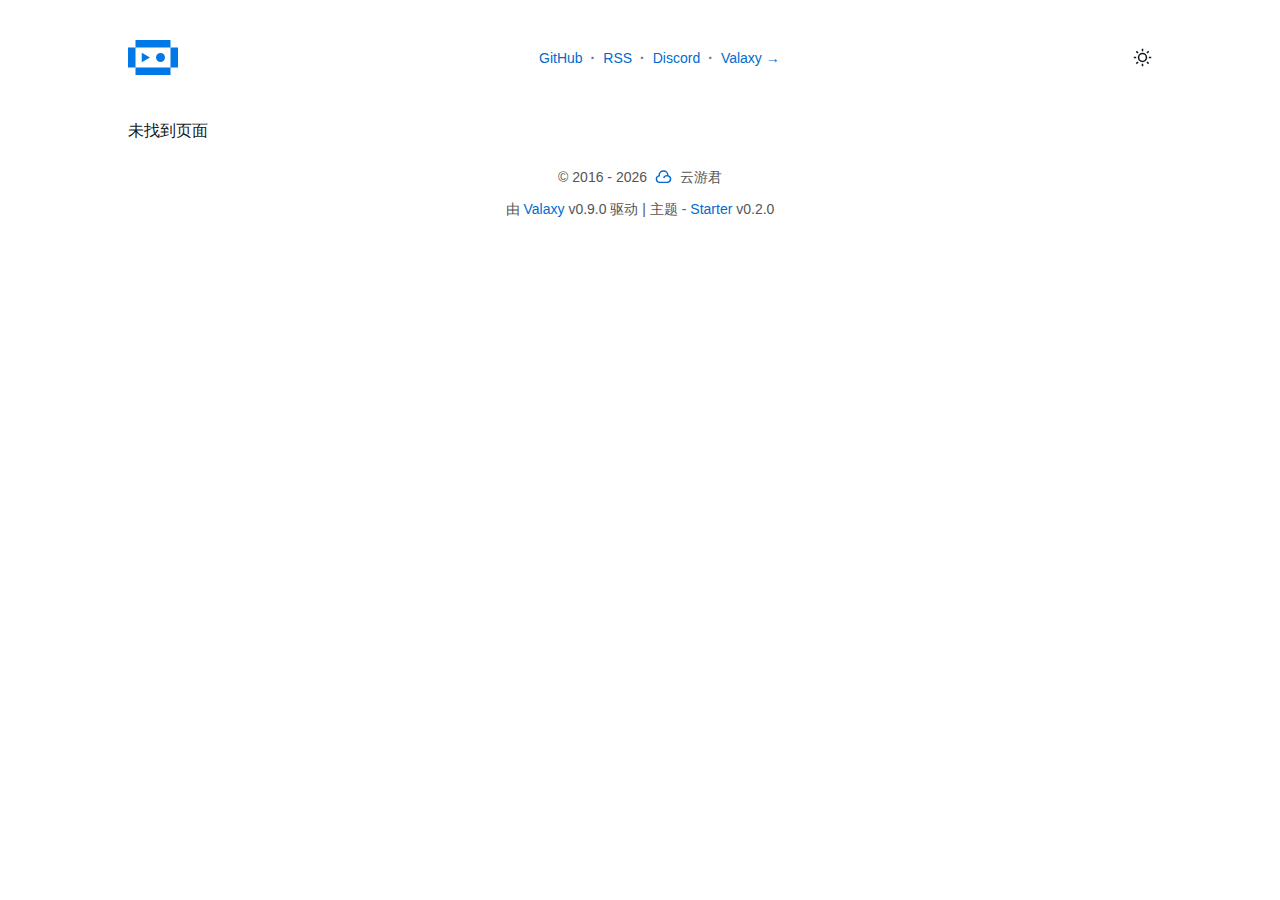
<file: index.html>
<!DOCTYPE html><html lang="en"><head><meta charset="UTF-8"><meta name="viewport" content="width=device-width,initial-scale=1"><link rel="apple-touch-icon" href="/pwa-192x192.png"><link rel="mask-icon" href="/safari-pinned-tab.svg" color="#00aba9"><meta name="msapplication-TileColor" content="#00aba9"><meta name="theme-color" content="#ffffff"><script>!function(){var e=window.matchMedia&&window.matchMedia("(prefers-color-scheme: dark)").matches,t=localStorage.getItem("vueuse-color-scheme")||"auto",e=(("dark"===t||e&&"light"!==t)&&document.documentElement.classList.toggle("dark",!0),localStorage.getItem("valaxy-locale")||"en");document.documentElement.setAttribute("lang",e)}()</script><script type="module" async="" crossorigin="" src="/assets/app.131df811.js"></script><style>@charset "UTF-8";*,:after,:before{box-sizing:border-box;border-width:0;border-style:solid;border-color:currentColor}html{line-height:1.5;-webkit-text-size-adjust:100%;-moz-tab-size:4;tab-size:4;font-family:ui-sans-serif,system-ui,-apple-system,BlinkMacSystemFont,Segoe UI,Roboto,Helvetica Neue,Arial,Noto Sans,sans-serif,"Apple Color Emoji","Segoe UI Emoji",Segoe UI Symbol,"Noto Color Emoji"}body{margin:0;line-height:inherit}h1,h2{font-size:inherit;font-weight:inherit}a{color:inherit;text-decoration:inherit}button{font-family:inherit;font-size:100%;font-weight:inherit;line-height:inherit;color:inherit;margin:0;padding:0}button{text-transform:none}[type=button],button{-webkit-appearance:button;background-color:transparent;background-image:none}dd,dl,h1,h2,p{margin:0}ul{list-style:none;margin:0;padding:0}button{cursor:pointer}img{display:block;vertical-align:middle}img{max-width:100%;height:auto}body{counter-reset:katexEqnNo mmlEqnNo}html{scroll-behavior:smooth;-webkit-tap-highlight-color:transparent}a{color:var(--va-c-link);font-weight:500}*{outline:0}#app,body,html{height:100%;margin:0;padding:0;line-height:2}body{background-color:var(--va-c-bg)}:root{--va-c-text-warning:#544500}:root{--smc-font-sans:Raleway,-apple-system,"PingFang SC","Microsoft YaHei",Arial,sans-serif;--smc-font-serif:"Songti SC","Noto Serif SC",STZhongsong,STKaiti,KaiTi,Roboto,serif;--smc-font-mono:Menlo,Monaco,Consolas,"Courier New",monospace}:root{--smc-c-primary-light:#4eaaff;--smc-c-primary-lighter:#9bcfff;--smc-c-primary:#0078e7;--smc-theme-name:yun;--smc-line-height:1.8;--smc-c-primary-rgb:0,120,231;--smc-c-text:#24292e;--smc-c-text-light:#555;--smc-c-text-lighter:#666;--smc-header-bottom-color:#eaecef;--smc-border-color:var(--smc-c-primary-light);--smc-code-bg-color:#f6f8fa;--smc-link-color:#005eb4}:root{--va-sidebar-width-mobile:320px;--va-border-width:1px;--va-font-sans:Inter,-apple-system,BlinkMacSystemFont,"Segoe UI",Roboto,Oxygen,Ubuntu,Cantarell,"Fira Sans","Droid Sans","Helvetica Neue",sans-serif;--va-font-mono:Menlo,Monaco,Consolas,"Courier New",monospace;--va-font-serif:"Songti SC","Noto Serif SC",STZhongsong,STKaiti,KaiTi,Roboto,serif;--va-font-serif-weight:900;--va-transition-duration-fast:.2s;--va-transition-duration:.4s;--va-transition-duration-slow:.6s;--va-transition:all var(--va-transition-duration-fast) ease-in-out}:root{--va-c-white:#ffffff;--va-c-black:#1a1a1a;--va-c-gray:#8e8e8e;--va-c-danger:#db2828;--va-c-warning:#f2711c;--va-c-text-light-1:#213547;--va-c-text-light-2:rgba(60, 60, 60, .7);--va-c-text-light-3:rgba(60, 60, 60, .33);--va-c-text-light-4:rgba(60, 60, 60, .18);--va-c-text-dark-1:rgba(255, 255, 255, .87);--va-c-text-dark-2:rgba(235, 235, 235, .6);--va-c-text-dark-3:rgba(235, 235, 235, .38);--va-c-text-dark-4:rgba(235, 235, 235, .18);--va-c-primary-light:#359eff;--va-c-primary-lighter:#81c2ff;--va-c-primary-dark:#006bce;--va-c-primary:#0078e7}:root{color-scheme:light;--va-c-brand:#0078e7;--va-border-color:#222;--va-c-bg:white;--va-c-bg-light:white;--va-c-bg-dark:#fafafa;--va-c-bg-alt:#f9f9f9;--va-c-bg-mute:#f1f1f1;--va-c-text:#333;--va-c-text-light:#555;--va-c-text-lighter:#666;--va-c-text-dark:#111;--va-c-primary-rgb:0,120,231;--va-c-link:var(--va-c-primary-dark);--va-c-divider:rgba(60, 60, 60, .2)}:root{--va-code-line-height:1.7;--va-code-font-size:.875em;--va-code-block-color:var(--va-c-text-dark-1);--va-code-block-bg:#282c34;--va-code-line-highlight-color:rgba(0, 0, 0, .5);--va-code-line-number-color:var(--va-c-text-dark-3);--va-code-copy-code-hover-bg:rgba(255, 255, 255, .05);--va-code-copy-code-active-text:var(--va-c-text-dark-2)}:root{--va-icon-copy:url("data:image/svg+xml,%3Csvg xmlns='http://www.w3.org/2000/svg' fill='none' height='20' width='20' stroke='rgba(128,128,128,1)' stroke-width='2' class='h-6 w-6' viewBox='0 0 24 24'%3E%3Cpath stroke-linecap='round' stroke-linejoin='round' d='M9 5H7a2 2 0 0 0-2 2v12a2 2 0 0 0 2 2h10a2 2 0 0 0 2-2V7a2 2 0 0 0-2-2h-2M9 5a2 2 0 0 0 2 2h2a2 2 0 0 0 2-2M9 5a2 2 0 0 1 2-2h2a2 2 0 0 1 2 2'/%3E%3C/svg%3E");--va-icon-copied:url("data:image/svg+xml,%3Csvg xmlns='http://www.w3.org/2000/svg' fill='none' height='20' width='20' stroke='rgba(128,128,128,1)' stroke-width='2' class='h-6 w-6' viewBox='0 0 24 24'%3E%3Cpath stroke-linecap='round' stroke-linejoin='round' d='M9 5H7a2 2 0 0 0-2 2v12a2 2 0 0 0 2 2h10a2 2 0 0 0 2-2V7a2 2 0 0 0-2-2h-2M9 5a2 2 0 0 0 2 2h2a2 2 0 0 0 2-2M9 5a2 2 0 0 1 2-2h2a2 2 0 0 1 2 2m-6 9 2 2 4-4'/%3E%3C/svg%3E")}.link{color:var(--st-c-brand)}.st-text,html{color:var(--st-c-text)}:root{--un-prose-links:var(--st-c-link)}:root{--st-c-brand:#3e88f6;--st-c-link:var(--st-c-brand);--st-c-text:#101820}*,::after,::before{--un-rotate:0;--un-rotate-x:0;--un-rotate-y:0;--un-rotate-z:0;--un-scale-x:1;--un-scale-y:1;--un-scale-z:1;--un-skew-x:0;--un-skew-y:0;--un-translate-x:0;--un-translate-y:0;--un-translate-z:0;--un-scroll-snap-strictness:proximity;--un-border-spacing-x:0;--un-border-spacing-y:0;--un-ring-offset-shadow:0 0 rgba(0,0,0,0);--un-ring-shadow:0 0 rgba(0,0,0,0);--un-shadow:0 0 rgba(0,0,0,0);--un-ring-offset-width:0px;--un-ring-offset-color:#fff;--un-ring-width:0px;--un-ring-color:rgba(147,197,253,0.5)}.i-ri-cloud-line{--un-icon:url("data:image/svg+xml;utf8,%3Csvg preserveAspectRatio='xMidYMid meet' viewBox='0 0 24 24' width='1.2em' height='1.2em' xmlns='http://www.w3.org/2000/svg' %3E%3Cpath fill='currentColor' d='M17 21H7A6 6 0 0 1 5.008 9.339a7 7 0 1 1 13.984 0A6 6 0 0 1 17 21zm0-12a5 5 0 1 0-9.994.243l.07 1.488l-1.404.494A4.002 4.002 0 0 0 7 19h10a4 4 0 1 0-3.796-5.265l-1.898-.633A6.003 6.003 0 0 1 17 9z'/%3E%3C/svg%3E");mask:var(--un-icon) no-repeat;mask-size:100% 100%;-webkit-mask:var(--un-icon) no-repeat;-webkit-mask-size:100% 100%;background-color:currentColor;width:1.2em;height:1.2em}[i-ri-sun-line=""]{--un-icon:url("data:image/svg+xml;utf8,%3Csvg preserveAspectRatio='xMidYMid meet' viewBox='0 0 24 24' width='1.2em' height='1.2em' xmlns='http://www.w3.org/2000/svg' %3E%3Cpath fill='currentColor' d='M12 18a6 6 0 1 1 0-12a6 6 0 0 1 0 12zm0-2a4 4 0 1 0 0-8a4 4 0 0 0 0 8zM11 1h2v3h-2V1zm0 19h2v3h-2v-3zM3.515 4.929l1.414-1.414L7.05 5.636L5.636 7.05L3.515 4.93zM16.95 18.364l1.414-1.414l2.121 2.121l-1.414 1.414l-2.121-2.121zm2.121-14.85l1.414 1.415l-2.121 2.121l-1.414-1.414l2.121-2.121zM5.636 16.95l1.414 1.414l-2.121 2.121l-1.414-1.414l2.121-2.121zM23 11v2h-3v-2h3zM4 11v2H1v-2h3z'/%3E%3C/svg%3E");mask:var(--un-icon) no-repeat;mask-size:100% 100%;-webkit-mask:var(--un-icon) no-repeat;-webkit-mask-size:100% 100%;background-color:currentColor;width:1.2em;height:1.2em}.sr-only{position:absolute;width:1px;height:1px;padding:0;margin:-1px;overflow:hidden;clip:rect(0,0,0,0);white-space:nowrap;border-width:0}[m~="\32 "]{margin:.5rem}.mx-auto{margin-left:auto;margin-right:auto}[m~=x-2]{margin-left:.5rem;margin-right:.5rem}.ml-2{margin-left:.5rem}.mr-2{margin-right:.5rem}.inline-block{display:inline-block}.max-w-3xl{max-width:48rem}[w~=full]{width:100%}.flex{display:flex}.inline-flex{display:inline-flex}@keyframes pulse{0%,100%{opacity:1}50%{opacity:.5}}.animate-pulse{animation:pulse 2s cubic-bezier(.4,0,.6,1) infinite}.items-center{align-items:center}.justify-center{justify-content:center}.justify-between{justify-content:space-between}.space-y-2>:not([hidden])~:not([hidden]){--un-space-y-reverse:0;margin-top:calc(.5rem * calc(1 - var(--un-space-y-reverse)));margin-bottom:calc(.5rem * var(--un-space-y-reverse))}.space-y-5>:not([hidden])~:not([hidden]){--un-space-y-reverse:0;margin-top:calc(1.25rem * calc(1 - var(--un-space-y-reverse)));margin-bottom:calc(1.25rem * var(--un-space-y-reverse))}.divide-y>:not([hidden])~:not([hidden]){--un-divide-y-reverse:0;border-top-width:calc(1px * calc(1 - var(--un-divide-y-reverse)));border-bottom-width:calc(1px * var(--un-divide-y-reverse));border-top-style:solid;border-bottom-style:solid}.divide-gray-200>:not([hidden])~:not([hidden]){--un-divide-opacity:1;border-color:rgba(229,231,235,var(--un-divide-opacity))}.p-4{padding:1rem}[p~="\31 "]{padding:.25rem}.px-4{padding-left:1rem;padding-right:1rem}.py-10{padding-top:2.5rem;padding-bottom:2.5rem}.py-12{padding-top:3rem;padding-bottom:3rem}.pb-8{padding-bottom:2rem}.pt-6{padding-top:1.5rem}[text~=center]{text-align:center}.text-2xl{font-size:1.5rem;line-height:2rem}.text-3xl{font-size:1.875rem;line-height:2.25rem}.text-base{font-size:1rem;line-height:1.5rem}.text-lg{font-size:1.125rem;line-height:1.75rem}.text-sm,[text~=sm]{font-size:.875rem;line-height:1.25rem}.text-xl{font-size:1.25rem;line-height:1.75rem}.font-bold{font-weight:700}.font-extrabold{font-weight:800}.font-medium{font-weight:500}.leading-5{line-height:1.25rem}.leading-6{line-height:1.5rem}.leading-7{line-height:1.75rem}.leading-8{line-height:2rem}.leading-9{line-height:2.25rem}.tracking-tight{letter-spacing:-.025em}[color~="\#00aba9"]{--un-text-opacity:1;color:rgba(0,171,169,var(--un-text-opacity))}.text-gray-500{--un-text-opacity:1;color:rgba(107,114,128,var(--un-text-opacity))}.antialiased{-webkit-font-smoothing:antialiased;-moz-osx-font-smoothing:grayscale;font-smoothing:grayscale}.font-sans{font-family:var(--va-font-sans)}@media (min-width:640px){.sm\:px-6{padding-left:1.5rem;padding-right:1.5rem}.sm\:text-4xl{font-size:2.25rem;line-height:2.5rem}.sm\:leading-10{line-height:2.5rem}}@media (min-width:768px){.md\:space-y-5>:not([hidden])~:not([hidden]){--un-space-y-reverse:0;margin-top:calc(1.25rem * calc(1 - var(--un-space-y-reverse)));margin-bottom:calc(1.25rem * var(--un-space-y-reverse))}.md\:text-6xl{font-size:3.75rem;line-height:1}.md\:leading-14{line-height:3.5rem}}@media (min-width:1280px){.xl\:grid{display:grid}.xl\:col-span-3{grid-column:span 3/span 3}.xl\:grid-cols-4{grid-template-columns:repeat(4,minmax(0,1fr))}.xl\:max-w-5xl{max-width:64rem}.xl\:items-baseline{align-items:baseline}.xl\:space-y-0>:not([hidden])~:not([hidden]){--un-space-y-reverse:0;margin-top:calc(0rem * calc(1 - var(--un-space-y-reverse)));margin-bottom:calc(0rem * var(--un-space-y-reverse))}.xl\:px-0{padding-left:0;padding-right:0}}</style><link rel="preload" href="/assets/app.a35a728d.css" as="style"><link rel="modulepreload" crossorigin="" href="/assets/home.9ba9ef42.js"><link rel="modulepreload" crossorigin="" href="/assets/index.4005fc83.js"><link rel="modulepreload" crossorigin="" href="/assets/StarterDate.3a2ff60b.js"><title>Valaxy Theme Starter</title><link rel="icon" href="/favicon.svg" type="image/svg+xml"><meta name="description" content="Valaxy Theme Starter Preview."><meta name="theme-color" content="#ffffff"><meta name="head:count" content="3"><link rel="preload" as="font" crossorigin="anonymous" href="/assets/KaTeX_AMS-Regular.0cdd387c.woff2"><link rel="preload" as="font" crossorigin="anonymous" href="/assets/KaTeX_Caligraphic-Bold.de7701e4.woff2"><link rel="preload" as="font" crossorigin="anonymous" href="/assets/KaTeX_Caligraphic-Regular.5d53e70a.woff2"><link rel="preload" as="font" crossorigin="anonymous" href="/assets/KaTeX_Fraktur-Bold.74444efd.woff2"><link rel="preload" as="font" crossorigin="anonymous" href="/assets/KaTeX_Fraktur-Regular.51814d27.woff2"><link rel="preload" as="font" crossorigin="anonymous" href="/assets/KaTeX_Main-Bold.0f60d1b8.woff2"><link rel="preload" as="font" crossorigin="anonymous" href="/assets/KaTeX_Main-BoldItalic.99cd42a3.woff2"><link rel="preload" as="font" crossorigin="anonymous" href="/assets/KaTeX_Main-Italic.97479ca6.woff2"><link rel="preload" as="font" crossorigin="anonymous" href="/assets/KaTeX_Main-Regular.c2342cd8.woff2"><link rel="preload" as="font" crossorigin="anonymous" href="/assets/KaTeX_Math-BoldItalic.dc47344d.woff2"><link rel="preload" as="font" crossorigin="anonymous" href="/assets/KaTeX_Math-Italic.7af58c5e.woff2"><link rel="preload" as="font" crossorigin="anonymous" href="/assets/KaTeX_SansSerif-Bold.e99ae511.woff2"><link rel="preload" as="font" crossorigin="anonymous" href="/assets/KaTeX_SansSerif-Italic.00b26ac8.woff2"><link rel="preload" as="font" crossorigin="anonymous" href="/assets/KaTeX_SansSerif-Regular.68e8c73e.woff2"><link rel="preload" as="font" crossorigin="anonymous" href="/assets/KaTeX_Script-Regular.036d4e95.woff2"><link rel="preload" as="font" crossorigin="anonymous" href="/assets/KaTeX_Size1-Regular.6b47c401.woff2"><link rel="preload" as="font" crossorigin="anonymous" href="/assets/KaTeX_Size2-Regular.d04c5421.woff2"><link rel="preload" as="font" crossorigin="anonymous" href="[data-uri]"><link rel="preload" as="font" crossorigin="anonymous" href="/assets/KaTeX_Size4-Regular.a4af7d41.woff2"><link rel="preload" as="font" crossorigin="anonymous" href="/assets/KaTeX_Typewriter-Regular.71d517d6.woff2"></head><body class="font-sans"><div id="app" data-server-rendered="true"><div class="antialiased"><div class="max-w-3xl mx-auto px-4 sm:px-6 xl:max-w-5xl xl:px-0"><nav w="full" class="flex justify-between items-center py-10 font-bold"><a class="text-xl" href="/" aria-label="Valaxy Theme Starter"><img class="inline-block mr-2" style="width:50px;height:35px" alt="logo" src="/favicon.svg"><!----></a><div class="text-sm text-gray-500 leading-5"><!--[--><!--[--><a href="https://github.com/YunYouJun/valaxy-theme-starter" target="_blank" rel="noopener">GitHub</a><span class="mr-2 ml-2">·</span><!--]--><!--[--><a href="/atom.xml" target="_blank" rel="noopener">RSS</a><span class="mr-2 ml-2">·</span><!--]--><!--[--><a href="https://discord.gg/sGe4U4p4CK" target="_blank" rel="noopener">Discord</a><span class="mr-2 ml-2">·</span><!--]--><!--[--><a href="https://github.com/YunYouJun/valaxy" target="_blank" rel="noopener">Valaxy →</a><!----><!--]--><!--]--></div><button type="button" aria-label="Toggle Dark Mode"><div i-ri-sun-line=""></div></button></nav></div><main class="max-w-3xl mx-auto px-4 sm:px-6 xl:max-w-5xl xl:px-0"><!--[--><div class="divide-y divide-gray-200 dark:divide-gray-700"><div class="pt-6 pb-8 space-y-2 md:space-y-5"><h1 class="st-text text-3xl leading-9 font-extrabold tracking-tight sm:text-4xl sm:leading-10 md:text-6xl md:leading-14">Valaxy Theme Starter</h1><p class="text-lg leading-7 text-gray-500">Next Generation Static Blog Framework.</p></div><!--[--><ul class="divide-y divide-gray-200 dark:divide-gray-700"><!--[--><li class="py-12"><article class="space-y-2 xl:grid xl:grid-cols-4 xl:space-y-0 xl:items-baseline"><dl><dt class="sr-only">Published on</dt><dd class="text-base leading-6 font-medium text-gray-500"><time datetime="2022-04-09">2022-04-09</time></dd></dl><div class="space-y-5 xl:col-span-3"><div class="space-y-6"><h2 class="text-2xl leading-8 font-bold tracking-tight"><a class="st-text" href="/posts/i18n">i18n</a></h2><!----></div><div class="text-base leading-6 font-medium"><a class="link" aria-label="read more" href="/posts/i18n">Read more →</a></div></div></article></li><li class="py-12"><article class="space-y-2 xl:grid xl:grid-cols-4 xl:space-y-0 xl:items-baseline"><dl><dt class="sr-only">Published on</dt><dd class="text-base leading-6 font-medium text-gray-500"><time datetime="2022-03-23">2022-03-23</time></dd></dl><div class="space-y-5 xl:col-span-3"><div class="space-y-6"><h2 class="text-2xl leading-8 font-bold tracking-tight"><a class="st-text" href="/posts/test">Valaxy Test 文章内容测试</a></h2><!----></div><div class="text-base leading-6 font-medium"><a class="link" aria-label="read more" href="/posts/test">Read more →</a></div></div></article></li><li class="py-12"><article class="space-y-2 xl:grid xl:grid-cols-4 xl:space-y-0 xl:items-baseline"><dl><dt class="sr-only">Published on</dt><dd class="text-base leading-6 font-medium text-gray-500"><time datetime="2022-03-22">2022-03-22</time></dd></dl><div class="space-y-5 xl:col-span-3"><div class="space-y-6"><h2 class="text-2xl leading-8 font-bold tracking-tight"><a class="st-text" href="/posts/hello-valaxy">Hello, Valaxy!</a></h2><!----></div><div class="text-base leading-6 font-medium"><a class="link" aria-label="read more" href="/posts/hello-valaxy">Read more →</a></div></div></article></li><!--]--></ul><!--]--></div><!--]--></main><footer class="va-footer p-4" text="center sm" style="color:var(--va-c-text-light)"><!----><div class="copyright flex justify-center items-center" p="1"><span>©<!--[--> 2016 -<!--]--> 2022</span><a m="x-2" class="inline-flex animate-pulse" href="https://sponsors.yunyoujun.cn" target="_blank" title="Sponsor YunYouJun"><div class="i-ri-cloud-line"></div></a><span>云游君</span></div><div class="powered" m="2"><span>由 <a href="https://github.com/YunYouJun/valaxy" target="_blank" rel="noopener">Valaxy</a> v0.9.0 驱动</span> | <span>主题 - <a href="https://valaxy.site" title="valaxy-theme-starter" target="_blank">Starter</a> v0.2.0</span></div><!--[--><!--]--></footer></div></div><script>window.__INITIAL_STATE__='{"pinia":{}}'</script><link rel="stylesheet" href="/assets/app.a35a728d.css"></body></html>
</file>
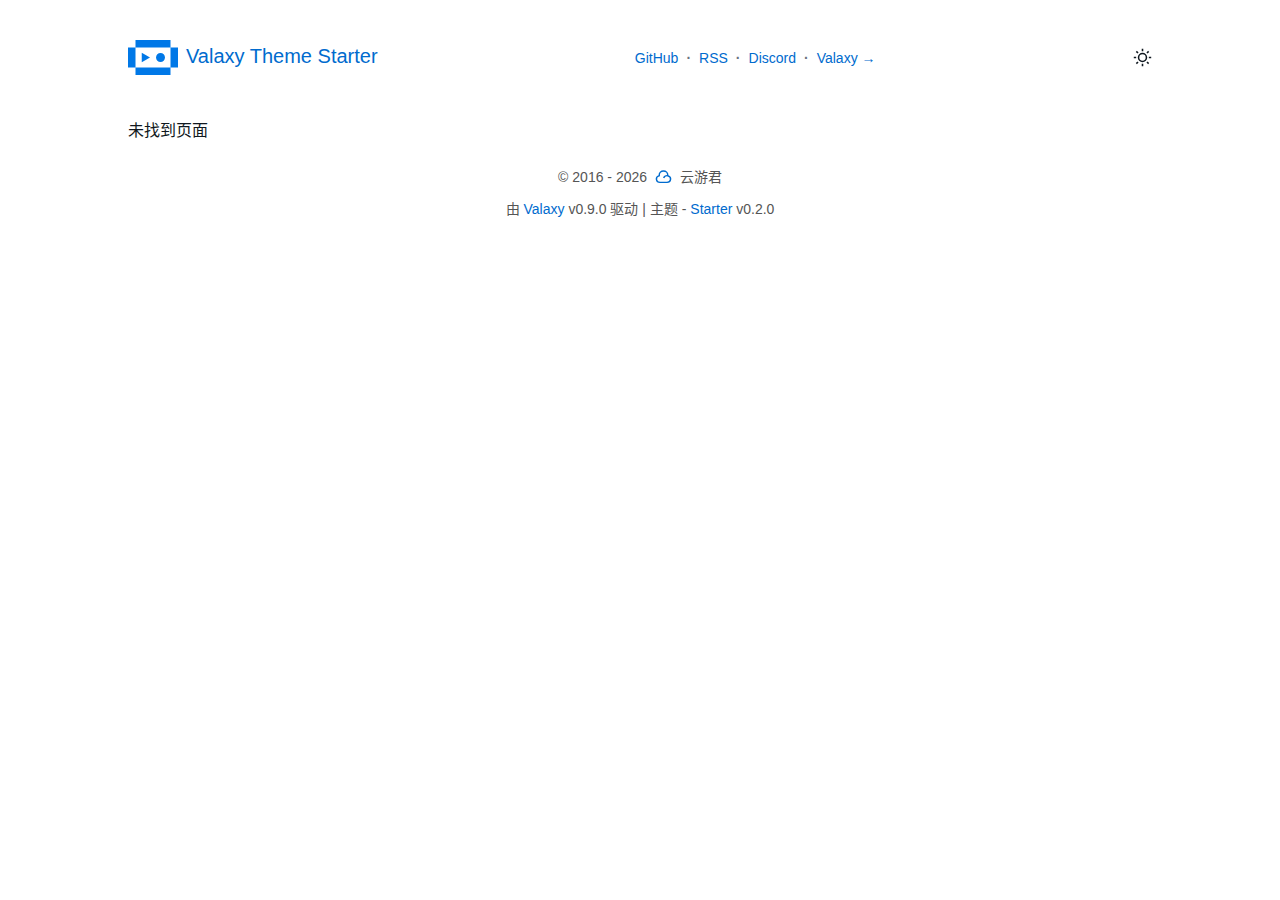
<file: about/index.html>
<!DOCTYPE html><html lang="en"><head><meta charset="UTF-8"><meta name="viewport" content="width=device-width,initial-scale=1"><link rel="apple-touch-icon" href="/pwa-192x192.png"><link rel="mask-icon" href="/safari-pinned-tab.svg" color="#00aba9"><meta name="msapplication-TileColor" content="#00aba9"><meta name="theme-color" content="#ffffff"><script>!function(){var e=window.matchMedia&&window.matchMedia("(prefers-color-scheme: dark)").matches,t=localStorage.getItem("vueuse-color-scheme")||"auto",e=(("dark"===t||e&&"light"!==t)&&document.documentElement.classList.toggle("dark",!0),localStorage.getItem("valaxy-locale")||"en");document.documentElement.setAttribute("lang",e)}()</script><script type="module" async="" crossorigin="" src="/assets/app.131df811.js"></script><style>@charset "UTF-8";*,:after,:before{box-sizing:border-box;border-width:0;border-style:solid;border-color:currentColor}html{line-height:1.5;-webkit-text-size-adjust:100%;-moz-tab-size:4;tab-size:4;font-family:ui-sans-serif,system-ui,-apple-system,BlinkMacSystemFont,Segoe UI,Roboto,Helvetica Neue,Arial,Noto Sans,sans-serif,"Apple Color Emoji","Segoe UI Emoji",Segoe UI Symbol,"Noto Color Emoji"}body{margin:0;line-height:inherit}a{color:inherit;text-decoration:inherit}button{font-family:inherit;font-size:100%;font-weight:inherit;line-height:inherit;color:inherit;margin:0;padding:0}button{text-transform:none}[type=button],button{-webkit-appearance:button;background-color:transparent;background-image:none}p{margin:0}button{cursor:pointer}img{display:block;vertical-align:middle}img{max-width:100%;height:auto}body{counter-reset:katexEqnNo mmlEqnNo}html{scroll-behavior:smooth;-webkit-tap-highlight-color:transparent}a{color:var(--va-c-link);font-weight:500}*{outline:0}#app,body,html{height:100%;margin:0;padding:0;line-height:2}body{background-color:var(--va-c-bg)}:root{--va-c-text-warning:#544500}.markdown-body{--smc-font-family:var(--va-font-sans)}:root{--smc-font-sans:Raleway,-apple-system,"PingFang SC","Microsoft YaHei",Arial,sans-serif;--smc-font-serif:"Songti SC","Noto Serif SC",STZhongsong,STKaiti,KaiTi,Roboto,serif;--smc-font-mono:Menlo,Monaco,Consolas,"Courier New",monospace}:root{--smc-c-primary-light:#4eaaff;--smc-c-primary-lighter:#9bcfff;--smc-c-primary:#0078e7;--smc-theme-name:yun;--smc-line-height:1.8;--smc-c-primary-rgb:0,120,231;--smc-c-text:#24292e;--smc-c-text-light:#555;--smc-c-text-lighter:#666;--smc-header-bottom-color:#eaecef;--smc-border-color:var(--smc-c-primary-light);--smc-code-bg-color:#f6f8fa;--smc-link-color:#005eb4}.markdown-body{-ms-text-size-adjust:100%;-webkit-text-size-adjust:100%;background:var(--smc-bg-color);color:var(--smc-c-text);font-family:var(--smc-font-sans);font-size:1rem;line-height:var(--smc-line-height);overflow-wrap:break-word}.markdown-body *{box-sizing:border-box}.markdown-body p{margin-top:1rem;margin-bottom:1rem;overflow-x:auto;overflow-y:hidden}:root{--va-sidebar-width-mobile:320px;--va-border-width:1px;--va-font-sans:Inter,-apple-system,BlinkMacSystemFont,"Segoe UI",Roboto,Oxygen,Ubuntu,Cantarell,"Fira Sans","Droid Sans","Helvetica Neue",sans-serif;--va-font-mono:Menlo,Monaco,Consolas,"Courier New",monospace;--va-font-serif:"Songti SC","Noto Serif SC",STZhongsong,STKaiti,KaiTi,Roboto,serif;--va-font-serif-weight:900;--va-transition-duration-fast:.2s;--va-transition-duration:.4s;--va-transition-duration-slow:.6s;--va-transition:all var(--va-transition-duration-fast) ease-in-out}:root{--va-c-white:#ffffff;--va-c-black:#1a1a1a;--va-c-gray:#8e8e8e;--va-c-danger:#db2828;--va-c-warning:#f2711c;--va-c-text-light-1:#213547;--va-c-text-light-2:rgba(60, 60, 60, .7);--va-c-text-light-3:rgba(60, 60, 60, .33);--va-c-text-light-4:rgba(60, 60, 60, .18);--va-c-text-dark-1:rgba(255, 255, 255, .87);--va-c-text-dark-2:rgba(235, 235, 235, .6);--va-c-text-dark-3:rgba(235, 235, 235, .38);--va-c-text-dark-4:rgba(235, 235, 235, .18);--va-c-primary-light:#359eff;--va-c-primary-lighter:#81c2ff;--va-c-primary-dark:#006bce;--va-c-primary:#0078e7}:root{color-scheme:light;--va-c-brand:#0078e7;--va-border-color:#222;--va-c-bg:white;--va-c-bg-light:white;--va-c-bg-dark:#fafafa;--va-c-bg-alt:#f9f9f9;--va-c-bg-mute:#f1f1f1;--va-c-text:#333;--va-c-text-light:#555;--va-c-text-lighter:#666;--va-c-text-dark:#111;--va-c-primary-rgb:0,120,231;--va-c-link:var(--va-c-primary-dark);--va-c-divider:rgba(60, 60, 60, .2)}:root{--va-code-line-height:1.7;--va-code-font-size:.875em;--va-code-block-color:var(--va-c-text-dark-1);--va-code-block-bg:#282c34;--va-code-line-highlight-color:rgba(0, 0, 0, .5);--va-code-line-number-color:var(--va-c-text-dark-3);--va-code-copy-code-hover-bg:rgba(255, 255, 255, .05);--va-code-copy-code-active-text:var(--va-c-text-dark-2)}:root{--va-icon-copy:url("data:image/svg+xml,%3Csvg xmlns='http://www.w3.org/2000/svg' fill='none' height='20' width='20' stroke='rgba(128,128,128,1)' stroke-width='2' class='h-6 w-6' viewBox='0 0 24 24'%3E%3Cpath stroke-linecap='round' stroke-linejoin='round' d='M9 5H7a2 2 0 0 0-2 2v12a2 2 0 0 0 2 2h10a2 2 0 0 0 2-2V7a2 2 0 0 0-2-2h-2M9 5a2 2 0 0 0 2 2h2a2 2 0 0 0 2-2M9 5a2 2 0 0 1 2-2h2a2 2 0 0 1 2 2'/%3E%3C/svg%3E");--va-icon-copied:url("data:image/svg+xml,%3Csvg xmlns='http://www.w3.org/2000/svg' fill='none' height='20' width='20' stroke='rgba(128,128,128,1)' stroke-width='2' class='h-6 w-6' viewBox='0 0 24 24'%3E%3Cpath stroke-linecap='round' stroke-linejoin='round' d='M9 5H7a2 2 0 0 0-2 2v12a2 2 0 0 0 2 2h10a2 2 0 0 0 2-2V7a2 2 0 0 0-2-2h-2M9 5a2 2 0 0 0 2 2h2a2 2 0 0 0 2-2M9 5a2 2 0 0 1 2-2h2a2 2 0 0 1 2 2m-6 9 2 2 4-4'/%3E%3C/svg%3E")}html{color:var(--st-c-text)}.markdown-body{--c-toc-link:var(--va-c-text-light)}.markdown-body{word-wrap:break-word}:root{--un-prose-links:var(--st-c-link)}:root{--st-c-brand:#3e88f6;--st-c-link:var(--st-c-brand);--st-c-text:#101820}*,::after,::before{--un-rotate:0;--un-rotate-x:0;--un-rotate-y:0;--un-rotate-z:0;--un-scale-x:1;--un-scale-y:1;--un-scale-z:1;--un-skew-x:0;--un-skew-y:0;--un-translate-x:0;--un-translate-y:0;--un-translate-z:0;--un-scroll-snap-strictness:proximity;--un-border-spacing-x:0;--un-border-spacing-y:0;--un-ring-offset-shadow:0 0 rgba(0,0,0,0);--un-ring-shadow:0 0 rgba(0,0,0,0);--un-shadow:0 0 rgba(0,0,0,0);--un-ring-offset-width:0px;--un-ring-offset-color:#fff;--un-ring-width:0px;--un-ring-color:rgba(147,197,253,0.5)}.i-ri-cloud-line{--un-icon:url("data:image/svg+xml;utf8,%3Csvg preserveAspectRatio='xMidYMid meet' viewBox='0 0 24 24' width='1.2em' height='1.2em' xmlns='http://www.w3.org/2000/svg' %3E%3Cpath fill='currentColor' d='M17 21H7A6 6 0 0 1 5.008 9.339a7 7 0 1 1 13.984 0A6 6 0 0 1 17 21zm0-12a5 5 0 1 0-9.994.243l.07 1.488l-1.404.494A4.002 4.002 0 0 0 7 19h10a4 4 0 1 0-3.796-5.265l-1.898-.633A6.003 6.003 0 0 1 17 9z'/%3E%3C/svg%3E");mask:var(--un-icon) no-repeat;mask-size:100% 100%;-webkit-mask:var(--un-icon) no-repeat;-webkit-mask-size:100% 100%;background-color:currentColor;width:1.2em;height:1.2em}[i-ri-sun-line=""]{--un-icon:url("data:image/svg+xml;utf8,%3Csvg preserveAspectRatio='xMidYMid meet' viewBox='0 0 24 24' width='1.2em' height='1.2em' xmlns='http://www.w3.org/2000/svg' %3E%3Cpath fill='currentColor' d='M12 18a6 6 0 1 1 0-12a6 6 0 0 1 0 12zm0-2a4 4 0 1 0 0-8a4 4 0 0 0 0 8zM11 1h2v3h-2V1zm0 19h2v3h-2v-3zM3.515 4.929l1.414-1.414L7.05 5.636L5.636 7.05L3.515 4.93zM16.95 18.364l1.414-1.414l2.121 2.121l-1.414 1.414l-2.121-2.121zm2.121-14.85l1.414 1.415l-2.121 2.121l-1.414-1.414l2.121-2.121zM5.636 16.95l1.414 1.414l-2.121 2.121l-1.414-1.414l2.121-2.121zM23 11v2h-3v-2h3zM4 11v2H1v-2h3z'/%3E%3C/svg%3E");mask:var(--un-icon) no-repeat;mask-size:100% 100%;-webkit-mask:var(--un-icon) no-repeat;-webkit-mask-size:100% 100%;background-color:currentColor;width:1.2em;height:1.2em}.prose :where(p,ul,ol,pre):not(:where(.not-prose,.not-prose*)){margin:1em 0;line-height:1.75}.prose{color:var(--un-prose-body);max-width:65ch}[m~="\32 "]{margin:.5rem}.mx-auto{margin-left:auto;margin-right:auto}[m~=x-2]{margin-left:.5rem;margin-right:.5rem}.ml-2{margin-left:.5rem}.mr-2{margin-right:.5rem}.inline-block{display:inline-block}.hidden{display:none}.max-w-3xl{max-width:48rem}.max-w-none{max-width:none}[w~=full]{width:100%}.flex,[flex~="\~"]{display:flex}.inline-flex{display:inline-flex}[flex~=grow]{flex-grow:1}[flex~=col]{flex-direction:column}@keyframes pulse{0%,100%{opacity:1}50%{opacity:.5}}.animate-pulse{animation:pulse 2s cubic-bezier(.4,0,.6,1) infinite}.items-center{align-items:center}.justify-center{justify-content:center}.justify-between{justify-content:space-between}.p-4{padding:1rem}[p~="\31 "]{padding:.25rem}.px-4{padding-left:1rem;padding-right:1rem}.py-10{padding-top:2.5rem;padding-bottom:2.5rem}.pb-8{padding-bottom:2rem}[p~=l-4]{padding-left:1rem}[text~=center]{text-align:center}.text-sm,[text~=sm]{font-size:.875rem;line-height:1.25rem}.text-xl{font-size:1.25rem;line-height:1.75rem}.font-bold{font-weight:700}.leading-5{line-height:1.25rem}[color~="\#00aba9"]{--un-text-opacity:1;color:rgba(0,171,169,var(--un-text-opacity))}.text-gray-500{--un-text-opacity:1;color:rgba(107,114,128,var(--un-text-opacity))}.antialiased{-webkit-font-smoothing:antialiased;-moz-osx-font-smoothing:grayscale;font-smoothing:grayscale}.font-sans{font-family:var(--va-font-sans)}@media (max-width:767.9px){[p~="lt-md\:0"]{padding:0}}@media (min-width:640px){.sm\:px-6{padding-left:1.5rem;padding-right:1.5rem}}@media (min-width:768px){.md\:inline{display:inline}}@media (min-width:1280px){.xl\:max-w-5xl{max-width:64rem}.xl\:px-0{padding-left:0;padding-right:0}}</style><link rel="preload" href="/assets/app.a35a728d.css" as="style"><link rel="modulepreload" crossorigin="" href="/assets/about.f849c1a0.js"><link rel="modulepreload" crossorigin="" href="/assets/ValaxyMain.26d22cdd.js"><link rel="preload" href="/assets/ValaxyMain.c568bbe3.css" as="style"><title>Valaxy Theme Starter</title><link rel="icon" href="/favicon.svg" type="image/svg+xml"><meta name="description" content="Valaxy Theme Starter Preview."><meta name="theme-color" content="#ffffff"><meta name="head:count" content="3"><link rel="preload" as="font" crossorigin="anonymous" href="/assets/KaTeX_AMS-Regular.0cdd387c.woff2"><link rel="preload" as="font" crossorigin="anonymous" href="/assets/KaTeX_Caligraphic-Bold.de7701e4.woff2"><link rel="preload" as="font" crossorigin="anonymous" href="/assets/KaTeX_Caligraphic-Regular.5d53e70a.woff2"><link rel="preload" as="font" crossorigin="anonymous" href="/assets/KaTeX_Fraktur-Bold.74444efd.woff2"><link rel="preload" as="font" crossorigin="anonymous" href="/assets/KaTeX_Fraktur-Regular.51814d27.woff2"><link rel="preload" as="font" crossorigin="anonymous" href="/assets/KaTeX_Main-Bold.0f60d1b8.woff2"><link rel="preload" as="font" crossorigin="anonymous" href="/assets/KaTeX_Main-BoldItalic.99cd42a3.woff2"><link rel="preload" as="font" crossorigin="anonymous" href="/assets/KaTeX_Main-Italic.97479ca6.woff2"><link rel="preload" as="font" crossorigin="anonymous" href="/assets/KaTeX_Main-Regular.c2342cd8.woff2"><link rel="preload" as="font" crossorigin="anonymous" href="/assets/KaTeX_Math-BoldItalic.dc47344d.woff2"><link rel="preload" as="font" crossorigin="anonymous" href="/assets/KaTeX_Math-Italic.7af58c5e.woff2"><link rel="preload" as="font" crossorigin="anonymous" href="/assets/KaTeX_SansSerif-Bold.e99ae511.woff2"><link rel="preload" as="font" crossorigin="anonymous" href="/assets/KaTeX_SansSerif-Italic.00b26ac8.woff2"><link rel="preload" as="font" crossorigin="anonymous" href="/assets/KaTeX_SansSerif-Regular.68e8c73e.woff2"><link rel="preload" as="font" crossorigin="anonymous" href="/assets/KaTeX_Script-Regular.036d4e95.woff2"><link rel="preload" as="font" crossorigin="anonymous" href="/assets/KaTeX_Size1-Regular.6b47c401.woff2"><link rel="preload" as="font" crossorigin="anonymous" href="/assets/KaTeX_Size2-Regular.d04c5421.woff2"><link rel="preload" as="font" crossorigin="anonymous" href="[data-uri]"><link rel="preload" as="font" crossorigin="anonymous" href="/assets/KaTeX_Size4-Regular.a4af7d41.woff2"><link rel="preload" as="font" crossorigin="anonymous" href="/assets/KaTeX_Typewriter-Regular.71d517d6.woff2"></head><body class="font-sans"><div id="app" data-server-rendered="true"><div class="antialiased"><div class="max-w-3xl mx-auto px-4 sm:px-6 xl:max-w-5xl xl:px-0"><nav w="full" class="flex justify-between items-center py-10 font-bold"><a class="text-xl" href="/" aria-label="Valaxy Theme Starter"><img class="inline-block mr-2" style="width:50px;height:35px" alt="logo" src="/favicon.svg"><span class="hidden md:inline">Valaxy Theme Starter</span></a><div class="text-sm text-gray-500 leading-5"><!--[--><!--[--><a href="https://github.com/YunYouJun/valaxy-theme-starter" target="_blank" rel="noopener">GitHub</a><span class="mr-2 ml-2">·</span><!--]--><!--[--><a href="/atom.xml" target="_blank" rel="noopener">RSS</a><span class="mr-2 ml-2">·</span><!--]--><!--[--><a href="https://discord.gg/sGe4U4p4CK" target="_blank" rel="noopener">Discord</a><span class="mr-2 ml-2">·</span><!--]--><!--[--><a href="https://github.com/YunYouJun/valaxy" target="_blank" rel="noopener">Valaxy →</a><!----><!--]--><!--]--></div><button type="button" aria-label="Toggle Dark Mode"><div i-ri-sun-line=""></div></button></nav></div><main class="max-w-3xl mx-auto px-4 sm:px-6 xl:max-w-5xl xl:px-0"><!--[--><main><div w="full" flex="~"><!--[--><div class="content" flex="~ col grow" w="full" p="l-4 lt-md:0"><!--[--><!--]--><!--[--><!--]--><!--[--><div class="markdown-body prose max-w-none pb-8"><article class="markdown-body"><!--[--><!--[--><p>About</p><!-- more --><!--]--><!--[--><!--]--><!--]--><div text="center"><!----></div><!----></article></div><!--[--><!--]--><!--]--></div><!--[--><!--]--><!--[--><!--]--><!--[--><!--]--><!--[--><!--]--><!--[--><!--]--><!--]--></div><!--[--><!--]--></main><!--]--></main><footer class="va-footer p-4" text="center sm" style="color:var(--va-c-text-light)"><!----><div class="copyright flex justify-center items-center" p="1"><span>©<!--[--> 2016 -<!--]--> 2022</span><a m="x-2" class="inline-flex animate-pulse" href="https://sponsors.yunyoujun.cn" target="_blank" title="Sponsor YunYouJun"><div class="i-ri-cloud-line"></div></a><span>云游君</span></div><div class="powered" m="2"><span>由 <a href="https://github.com/YunYouJun/valaxy" target="_blank" rel="noopener">Valaxy</a> v0.9.0 驱动</span> | <span>主题 - <a href="https://valaxy.site" title="valaxy-theme-starter" target="_blank">Starter</a> v0.2.0</span></div><!--[--><!--]--></footer></div></div><script>window.__INITIAL_STATE__='{"pinia":{}}'</script><link rel="stylesheet" href="/assets/app.a35a728d.css"><link rel="stylesheet" href="/assets/ValaxyMain.c568bbe3.css"></body></html>
</file>
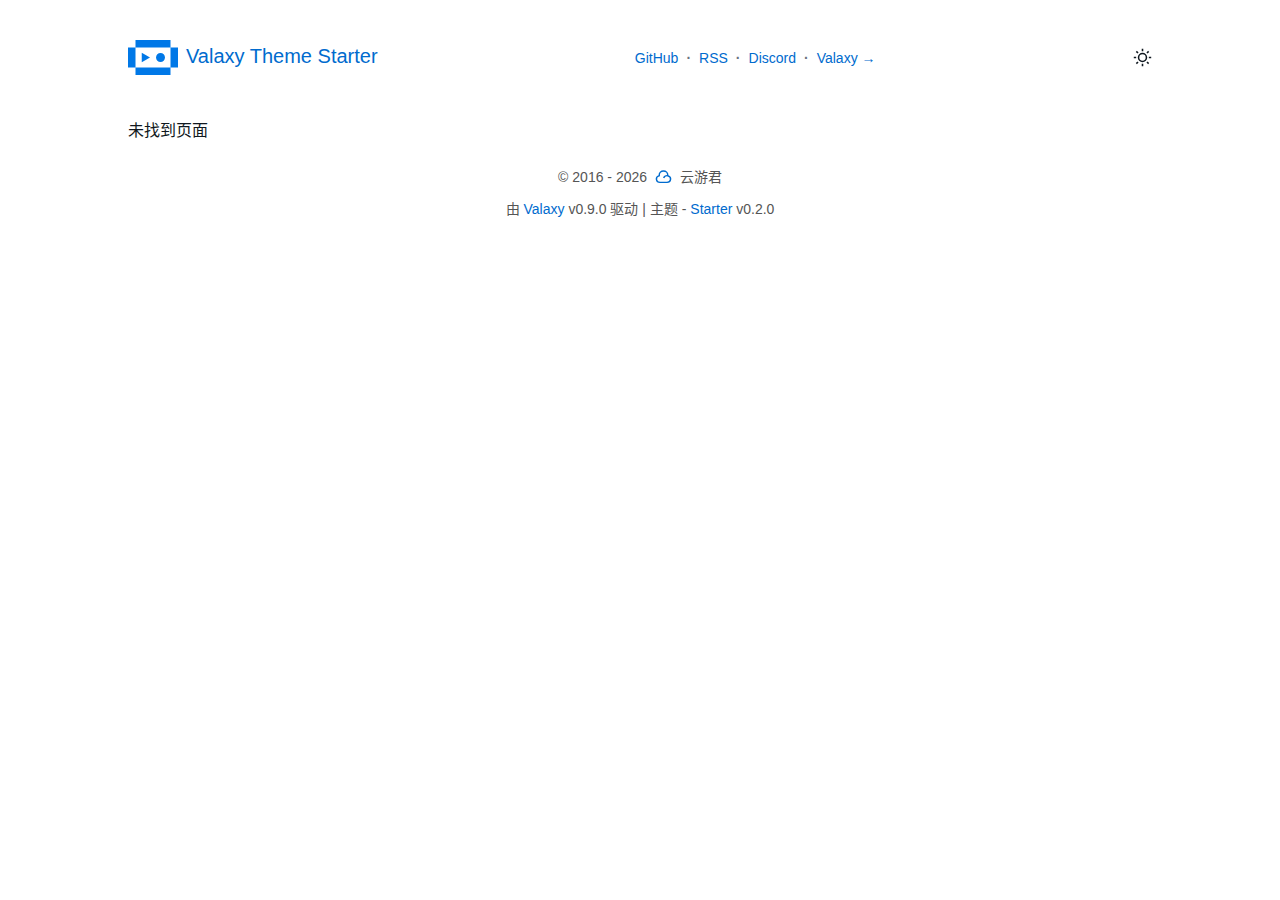
<file: archives/index.html>
<!DOCTYPE html><html lang="en"><head><meta charset="UTF-8"><meta name="viewport" content="width=device-width,initial-scale=1"><link rel="apple-touch-icon" href="/pwa-192x192.png"><link rel="mask-icon" href="/safari-pinned-tab.svg" color="#00aba9"><meta name="msapplication-TileColor" content="#00aba9"><meta name="theme-color" content="#ffffff"><script>!function(){var e=window.matchMedia&&window.matchMedia("(prefers-color-scheme: dark)").matches,t=localStorage.getItem("vueuse-color-scheme")||"auto",e=(("dark"===t||e&&"light"!==t)&&document.documentElement.classList.toggle("dark",!0),localStorage.getItem("valaxy-locale")||"en");document.documentElement.setAttribute("lang",e)}()</script><script type="module" async="" crossorigin="" src="/assets/app.131df811.js"></script><style>@charset "UTF-8";*,:after,:before{box-sizing:border-box;border-width:0;border-style:solid;border-color:currentColor}html{line-height:1.5;-webkit-text-size-adjust:100%;-moz-tab-size:4;tab-size:4;font-family:ui-sans-serif,system-ui,-apple-system,BlinkMacSystemFont,Segoe UI,Roboto,Helvetica Neue,Arial,Noto Sans,sans-serif,"Apple Color Emoji","Segoe UI Emoji",Segoe UI Symbol,"Noto Color Emoji"}body{margin:0;line-height:inherit}body{counter-reset:katexEqnNo mmlEqnNo}html{scroll-behavior:smooth;-webkit-tap-highlight-color:transparent}*{outline:0}#app,body,html{height:100%;margin:0;padding:0;line-height:2}body{background-color:var(--va-c-bg)}:root{--va-c-text-warning:#544500}.markdown-body{--smc-font-family:var(--va-font-sans)}:root{--smc-font-sans:Raleway,-apple-system,"PingFang SC","Microsoft YaHei",Arial,sans-serif;--smc-font-serif:"Songti SC","Noto Serif SC",STZhongsong,STKaiti,KaiTi,Roboto,serif;--smc-font-mono:Menlo,Monaco,Consolas,"Courier New",monospace}:root{--smc-c-primary-light:#4eaaff;--smc-c-primary-lighter:#9bcfff;--smc-c-primary:#0078e7;--smc-theme-name:yun;--smc-line-height:1.8;--smc-c-primary-rgb:0,120,231;--smc-c-text:#24292e;--smc-c-text-light:#555;--smc-c-text-lighter:#666;--smc-header-bottom-color:#eaecef;--smc-border-color:var(--smc-c-primary-light);--smc-code-bg-color:#f6f8fa;--smc-link-color:#005eb4}.markdown-body{-ms-text-size-adjust:100%;-webkit-text-size-adjust:100%;background:var(--smc-bg-color);color:var(--smc-c-text);font-family:var(--smc-font-sans);font-size:1rem;line-height:var(--smc-line-height);overflow-wrap:break-word}.markdown-body *{box-sizing:border-box}:root{--va-sidebar-width-mobile:320px;--va-border-width:1px;--va-font-sans:Inter,-apple-system,BlinkMacSystemFont,"Segoe UI",Roboto,Oxygen,Ubuntu,Cantarell,"Fira Sans","Droid Sans","Helvetica Neue",sans-serif;--va-font-mono:Menlo,Monaco,Consolas,"Courier New",monospace;--va-font-serif:"Songti SC","Noto Serif SC",STZhongsong,STKaiti,KaiTi,Roboto,serif;--va-font-serif-weight:900;--va-transition-duration-fast:.2s;--va-transition-duration:.4s;--va-transition-duration-slow:.6s;--va-transition:all var(--va-transition-duration-fast) ease-in-out}:root{--va-c-white:#ffffff;--va-c-black:#1a1a1a;--va-c-gray:#8e8e8e;--va-c-danger:#db2828;--va-c-warning:#f2711c;--va-c-text-light-1:#213547;--va-c-text-light-2:rgba(60, 60, 60, .7);--va-c-text-light-3:rgba(60, 60, 60, .33);--va-c-text-light-4:rgba(60, 60, 60, .18);--va-c-text-dark-1:rgba(255, 255, 255, .87);--va-c-text-dark-2:rgba(235, 235, 235, .6);--va-c-text-dark-3:rgba(235, 235, 235, .38);--va-c-text-dark-4:rgba(235, 235, 235, .18);--va-c-primary-light:#359eff;--va-c-primary-lighter:#81c2ff;--va-c-primary-dark:#006bce;--va-c-primary:#0078e7}:root{color-scheme:light;--va-c-brand:#0078e7;--va-border-color:#222;--va-c-bg:white;--va-c-bg-light:white;--va-c-bg-dark:#fafafa;--va-c-bg-alt:#f9f9f9;--va-c-bg-mute:#f1f1f1;--va-c-text:#333;--va-c-text-light:#555;--va-c-text-lighter:#666;--va-c-text-dark:#111;--va-c-primary-rgb:0,120,231;--va-c-link:var(--va-c-primary-dark);--va-c-divider:rgba(60, 60, 60, .2)}:root{--va-code-line-height:1.7;--va-code-font-size:.875em;--va-code-block-color:var(--va-c-text-dark-1);--va-code-block-bg:#282c34;--va-code-line-highlight-color:rgba(0, 0, 0, .5);--va-code-line-number-color:var(--va-c-text-dark-3);--va-code-copy-code-hover-bg:rgba(255, 255, 255, .05);--va-code-copy-code-active-text:var(--va-c-text-dark-2)}:root{--va-icon-copy:url("data:image/svg+xml,%3Csvg xmlns='http://www.w3.org/2000/svg' fill='none' height='20' width='20' stroke='rgba(128,128,128,1)' stroke-width='2' class='h-6 w-6' viewBox='0 0 24 24'%3E%3Cpath stroke-linecap='round' stroke-linejoin='round' d='M9 5H7a2 2 0 0 0-2 2v12a2 2 0 0 0 2 2h10a2 2 0 0 0 2-2V7a2 2 0 0 0-2-2h-2M9 5a2 2 0 0 0 2 2h2a2 2 0 0 0 2-2M9 5a2 2 0 0 1 2-2h2a2 2 0 0 1 2 2'/%3E%3C/svg%3E");--va-icon-copied:url("data:image/svg+xml,%3Csvg xmlns='http://www.w3.org/2000/svg' fill='none' height='20' width='20' stroke='rgba(128,128,128,1)' stroke-width='2' class='h-6 w-6' viewBox='0 0 24 24'%3E%3Cpath stroke-linecap='round' stroke-linejoin='round' d='M9 5H7a2 2 0 0 0-2 2v12a2 2 0 0 0 2 2h10a2 2 0 0 0 2-2V7a2 2 0 0 0-2-2h-2M9 5a2 2 0 0 0 2 2h2a2 2 0 0 0 2-2M9 5a2 2 0 0 1 2-2h2a2 2 0 0 1 2 2m-6 9 2 2 4-4'/%3E%3C/svg%3E")}html{color:var(--st-c-text)}.markdown-body{--c-toc-link:var(--va-c-text-light)}.markdown-body{word-wrap:break-word}:root{--un-prose-links:var(--st-c-link)}:root{--st-c-brand:#3e88f6;--st-c-link:var(--st-c-brand);--st-c-text:#101820}*,::after,::before{--un-rotate:0;--un-rotate-x:0;--un-rotate-y:0;--un-rotate-z:0;--un-scale-x:1;--un-scale-y:1;--un-scale-z:1;--un-skew-x:0;--un-skew-y:0;--un-translate-x:0;--un-translate-y:0;--un-translate-z:0;--un-scroll-snap-strictness:proximity;--un-border-spacing-x:0;--un-border-spacing-y:0;--un-ring-offset-shadow:0 0 rgba(0,0,0,0);--un-ring-shadow:0 0 rgba(0,0,0,0);--un-shadow:0 0 rgba(0,0,0,0);--un-ring-offset-width:0px;--un-ring-offset-color:#fff;--un-ring-width:0px;--un-ring-color:rgba(147,197,253,0.5)}.prose{color:var(--un-prose-body);max-width:65ch}.max-w-none{max-width:none}[w~=full]{width:100%}[flex~="\~"]{display:flex}[flex~=grow]{flex-grow:1}[flex~=col]{flex-direction:column}.pb-8{padding-bottom:2rem}[p~=l-4]{padding-left:1rem}[text~=center]{text-align:center}[color~="\#00aba9"]{--un-text-opacity:1;color:rgba(0,171,169,var(--un-text-opacity))}.font-sans{font-family:var(--va-font-sans)}@media (max-width:767.9px){[p~="lt-md\:0"]{padding:0}}</style><link rel="preload" href="/assets/app.a35a728d.css" as="style"><link rel="modulepreload" crossorigin="" href="/assets/index.192014ec.js"><link rel="modulepreload" crossorigin="" href="/assets/ValaxyMain.26d22cdd.js"><link rel="preload" href="/assets/ValaxyMain.c568bbe3.css" as="style"><title>Valaxy Theme Starter</title><link rel="icon" href="/favicon.svg" type="image/svg+xml"><meta name="description" content="Valaxy Theme Starter Preview."><meta name="theme-color" content="#ffffff"><meta name="head:count" content="3"><link rel="preload" as="font" crossorigin="anonymous" href="/assets/KaTeX_AMS-Regular.0cdd387c.woff2"><link rel="preload" as="font" crossorigin="anonymous" href="/assets/KaTeX_Caligraphic-Bold.de7701e4.woff2"><link rel="preload" as="font" crossorigin="anonymous" href="/assets/KaTeX_Caligraphic-Regular.5d53e70a.woff2"><link rel="preload" as="font" crossorigin="anonymous" href="/assets/KaTeX_Fraktur-Bold.74444efd.woff2"><link rel="preload" as="font" crossorigin="anonymous" href="/assets/KaTeX_Fraktur-Regular.51814d27.woff2"><link rel="preload" as="font" crossorigin="anonymous" href="/assets/KaTeX_Main-Bold.0f60d1b8.woff2"><link rel="preload" as="font" crossorigin="anonymous" href="/assets/KaTeX_Main-BoldItalic.99cd42a3.woff2"><link rel="preload" as="font" crossorigin="anonymous" href="/assets/KaTeX_Main-Italic.97479ca6.woff2"><link rel="preload" as="font" crossorigin="anonymous" href="/assets/KaTeX_Main-Regular.c2342cd8.woff2"><link rel="preload" as="font" crossorigin="anonymous" href="/assets/KaTeX_Math-BoldItalic.dc47344d.woff2"><link rel="preload" as="font" crossorigin="anonymous" href="/assets/KaTeX_Math-Italic.7af58c5e.woff2"><link rel="preload" as="font" crossorigin="anonymous" href="/assets/KaTeX_SansSerif-Bold.e99ae511.woff2"><link rel="preload" as="font" crossorigin="anonymous" href="/assets/KaTeX_SansSerif-Italic.00b26ac8.woff2"><link rel="preload" as="font" crossorigin="anonymous" href="/assets/KaTeX_SansSerif-Regular.68e8c73e.woff2"><link rel="preload" as="font" crossorigin="anonymous" href="/assets/KaTeX_Script-Regular.036d4e95.woff2"><link rel="preload" as="font" crossorigin="anonymous" href="/assets/KaTeX_Size1-Regular.6b47c401.woff2"><link rel="preload" as="font" crossorigin="anonymous" href="/assets/KaTeX_Size2-Regular.d04c5421.woff2"><link rel="preload" as="font" crossorigin="anonymous" href="[data-uri]"><link rel="preload" as="font" crossorigin="anonymous" href="/assets/KaTeX_Size4-Regular.a4af7d41.woff2"><link rel="preload" as="font" crossorigin="anonymous" href="/assets/KaTeX_Typewriter-Regular.71d517d6.woff2"></head><body class="font-sans"><div id="app" data-server-rendered="true"><main><div w="full" flex="~"><!--[--><div class="content" flex="~ col grow" w="full" p="l-4 lt-md:0"><!--[--><!--]--><!--[--><!--]--><!--[--><div class="markdown-body prose max-w-none pb-8"><article class="markdown-body"><!--[--><!--]--><div text="center"><!----></div><!----></article></div><!--[--><!--]--><!--]--></div><!--[--><!--]--><!--[--><!--]--><!--[--><!--]--><!----><!--[--><!--]--><!--]--></div><!--[--><!--]--></main></div><script>window.__INITIAL_STATE__='{"pinia":{}}'</script><link rel="stylesheet" href="/assets/app.a35a728d.css"><link rel="stylesheet" href="/assets/ValaxyMain.c568bbe3.css"></body></html>
</file>
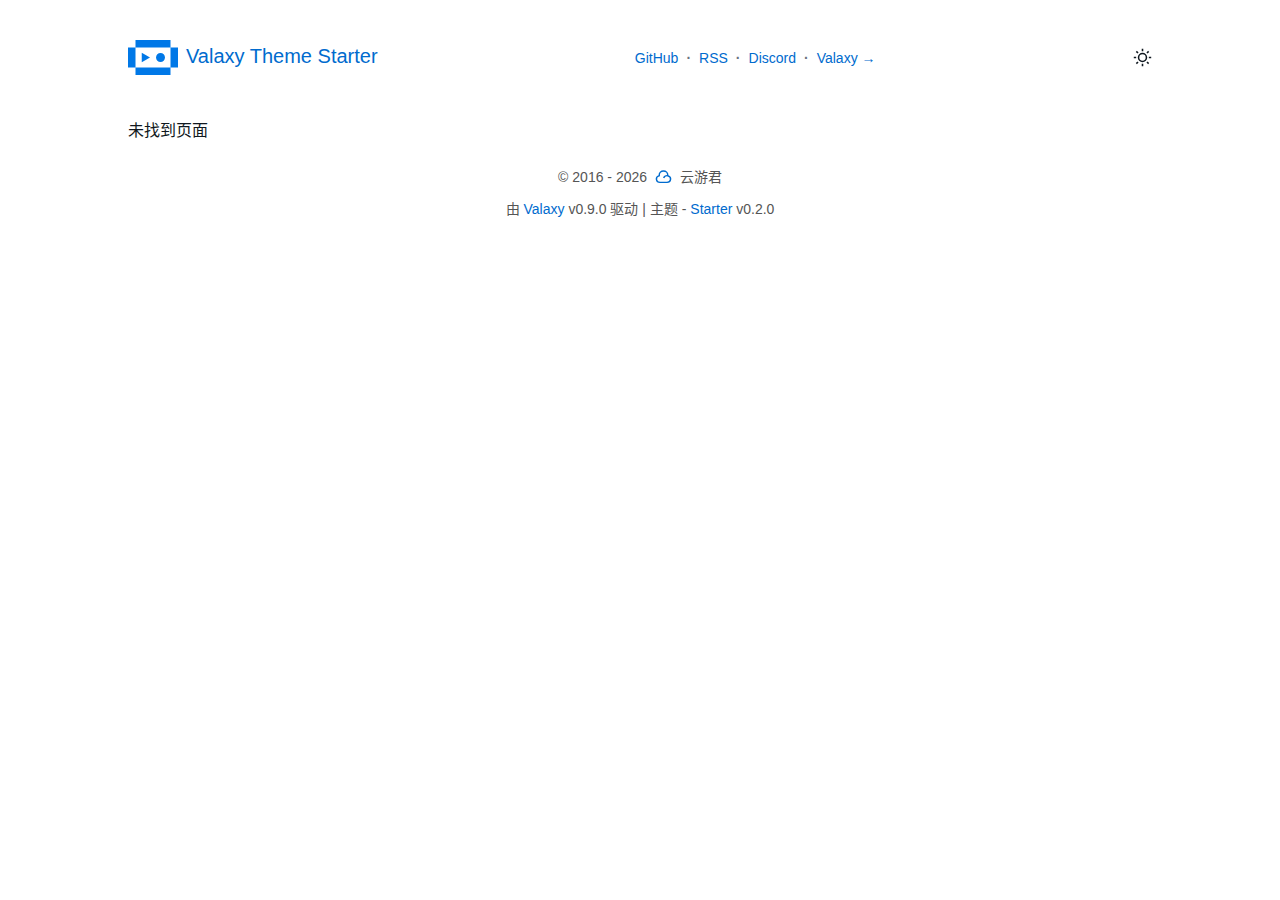
<file: categories/index.html>
<!DOCTYPE html><html lang="en"><head><meta charset="UTF-8"><meta name="viewport" content="width=device-width,initial-scale=1"><link rel="apple-touch-icon" href="/pwa-192x192.png"><link rel="mask-icon" href="/safari-pinned-tab.svg" color="#00aba9"><meta name="msapplication-TileColor" content="#00aba9"><meta name="theme-color" content="#ffffff"><script>!function(){var e=window.matchMedia&&window.matchMedia("(prefers-color-scheme: dark)").matches,t=localStorage.getItem("vueuse-color-scheme")||"auto",e=(("dark"===t||e&&"light"!==t)&&document.documentElement.classList.toggle("dark",!0),localStorage.getItem("valaxy-locale")||"en");document.documentElement.setAttribute("lang",e)}()</script><script type="module" async="" crossorigin="" src="/assets/app.131df811.js"></script><style>@charset "UTF-8";*,:after,:before{box-sizing:border-box;border-width:0;border-style:solid;border-color:currentColor}html{line-height:1.5;-webkit-text-size-adjust:100%;-moz-tab-size:4;tab-size:4;font-family:ui-sans-serif,system-ui,-apple-system,BlinkMacSystemFont,Segoe UI,Roboto,Helvetica Neue,Arial,Noto Sans,sans-serif,"Apple Color Emoji","Segoe UI Emoji",Segoe UI Symbol,"Noto Color Emoji"}body{margin:0;line-height:inherit}body{counter-reset:katexEqnNo mmlEqnNo}html{scroll-behavior:smooth;-webkit-tap-highlight-color:transparent}*{outline:0}#app,body,html{height:100%;margin:0;padding:0;line-height:2}body{background-color:var(--va-c-bg)}:root{--va-c-text-warning:#544500}.markdown-body{--smc-font-family:var(--va-font-sans)}:root{--smc-font-sans:Raleway,-apple-system,"PingFang SC","Microsoft YaHei",Arial,sans-serif;--smc-font-serif:"Songti SC","Noto Serif SC",STZhongsong,STKaiti,KaiTi,Roboto,serif;--smc-font-mono:Menlo,Monaco,Consolas,"Courier New",monospace}:root{--smc-c-primary-light:#4eaaff;--smc-c-primary-lighter:#9bcfff;--smc-c-primary:#0078e7;--smc-theme-name:yun;--smc-line-height:1.8;--smc-c-primary-rgb:0,120,231;--smc-c-text:#24292e;--smc-c-text-light:#555;--smc-c-text-lighter:#666;--smc-header-bottom-color:#eaecef;--smc-border-color:var(--smc-c-primary-light);--smc-code-bg-color:#f6f8fa;--smc-link-color:#005eb4}.markdown-body{-ms-text-size-adjust:100%;-webkit-text-size-adjust:100%;background:var(--smc-bg-color);color:var(--smc-c-text);font-family:var(--smc-font-sans);font-size:1rem;line-height:var(--smc-line-height);overflow-wrap:break-word}.markdown-body *{box-sizing:border-box}:root{--va-sidebar-width-mobile:320px;--va-border-width:1px;--va-font-sans:Inter,-apple-system,BlinkMacSystemFont,"Segoe UI",Roboto,Oxygen,Ubuntu,Cantarell,"Fira Sans","Droid Sans","Helvetica Neue",sans-serif;--va-font-mono:Menlo,Monaco,Consolas,"Courier New",monospace;--va-font-serif:"Songti SC","Noto Serif SC",STZhongsong,STKaiti,KaiTi,Roboto,serif;--va-font-serif-weight:900;--va-transition-duration-fast:.2s;--va-transition-duration:.4s;--va-transition-duration-slow:.6s;--va-transition:all var(--va-transition-duration-fast) ease-in-out}:root{--va-c-white:#ffffff;--va-c-black:#1a1a1a;--va-c-gray:#8e8e8e;--va-c-danger:#db2828;--va-c-warning:#f2711c;--va-c-text-light-1:#213547;--va-c-text-light-2:rgba(60, 60, 60, .7);--va-c-text-light-3:rgba(60, 60, 60, .33);--va-c-text-light-4:rgba(60, 60, 60, .18);--va-c-text-dark-1:rgba(255, 255, 255, .87);--va-c-text-dark-2:rgba(235, 235, 235, .6);--va-c-text-dark-3:rgba(235, 235, 235, .38);--va-c-text-dark-4:rgba(235, 235, 235, .18);--va-c-primary-light:#359eff;--va-c-primary-lighter:#81c2ff;--va-c-primary-dark:#006bce;--va-c-primary:#0078e7}:root{color-scheme:light;--va-c-brand:#0078e7;--va-border-color:#222;--va-c-bg:white;--va-c-bg-light:white;--va-c-bg-dark:#fafafa;--va-c-bg-alt:#f9f9f9;--va-c-bg-mute:#f1f1f1;--va-c-text:#333;--va-c-text-light:#555;--va-c-text-lighter:#666;--va-c-text-dark:#111;--va-c-primary-rgb:0,120,231;--va-c-link:var(--va-c-primary-dark);--va-c-divider:rgba(60, 60, 60, .2)}:root{--va-code-line-height:1.7;--va-code-font-size:.875em;--va-code-block-color:var(--va-c-text-dark-1);--va-code-block-bg:#282c34;--va-code-line-highlight-color:rgba(0, 0, 0, .5);--va-code-line-number-color:var(--va-c-text-dark-3);--va-code-copy-code-hover-bg:rgba(255, 255, 255, .05);--va-code-copy-code-active-text:var(--va-c-text-dark-2)}:root{--va-icon-copy:url("data:image/svg+xml,%3Csvg xmlns='http://www.w3.org/2000/svg' fill='none' height='20' width='20' stroke='rgba(128,128,128,1)' stroke-width='2' class='h-6 w-6' viewBox='0 0 24 24'%3E%3Cpath stroke-linecap='round' stroke-linejoin='round' d='M9 5H7a2 2 0 0 0-2 2v12a2 2 0 0 0 2 2h10a2 2 0 0 0 2-2V7a2 2 0 0 0-2-2h-2M9 5a2 2 0 0 0 2 2h2a2 2 0 0 0 2-2M9 5a2 2 0 0 1 2-2h2a2 2 0 0 1 2 2'/%3E%3C/svg%3E");--va-icon-copied:url("data:image/svg+xml,%3Csvg xmlns='http://www.w3.org/2000/svg' fill='none' height='20' width='20' stroke='rgba(128,128,128,1)' stroke-width='2' class='h-6 w-6' viewBox='0 0 24 24'%3E%3Cpath stroke-linecap='round' stroke-linejoin='round' d='M9 5H7a2 2 0 0 0-2 2v12a2 2 0 0 0 2 2h10a2 2 0 0 0 2-2V7a2 2 0 0 0-2-2h-2M9 5a2 2 0 0 0 2 2h2a2 2 0 0 0 2-2M9 5a2 2 0 0 1 2-2h2a2 2 0 0 1 2 2m-6 9 2 2 4-4'/%3E%3C/svg%3E")}html{color:var(--st-c-text)}.markdown-body{--c-toc-link:var(--va-c-text-light)}.markdown-body{word-wrap:break-word}:root{--un-prose-links:var(--st-c-link)}:root{--st-c-brand:#3e88f6;--st-c-link:var(--st-c-brand);--st-c-text:#101820}*,::after,::before{--un-rotate:0;--un-rotate-x:0;--un-rotate-y:0;--un-rotate-z:0;--un-scale-x:1;--un-scale-y:1;--un-scale-z:1;--un-skew-x:0;--un-skew-y:0;--un-translate-x:0;--un-translate-y:0;--un-translate-z:0;--un-scroll-snap-strictness:proximity;--un-border-spacing-x:0;--un-border-spacing-y:0;--un-ring-offset-shadow:0 0 rgba(0,0,0,0);--un-ring-shadow:0 0 rgba(0,0,0,0);--un-shadow:0 0 rgba(0,0,0,0);--un-ring-offset-width:0px;--un-ring-offset-color:#fff;--un-ring-width:0px;--un-ring-color:rgba(147,197,253,0.5)}.prose{color:var(--un-prose-body);max-width:65ch}.max-w-none{max-width:none}[w~=full]{width:100%}[flex~="\~"]{display:flex}[flex~=grow]{flex-grow:1}[flex~=col]{flex-direction:column}.pb-8{padding-bottom:2rem}[p~=l-4]{padding-left:1rem}[text~=center]{text-align:center}[color~="\#00aba9"]{--un-text-opacity:1;color:rgba(0,171,169,var(--un-text-opacity))}.font-sans{font-family:var(--va-font-sans)}@media (max-width:767.9px){[p~="lt-md\:0"]{padding:0}}</style><link rel="preload" href="/assets/app.a35a728d.css" as="style"><link rel="modulepreload" crossorigin="" href="/assets/index.2aac9786.js"><link rel="modulepreload" crossorigin="" href="/assets/ValaxyMain.26d22cdd.js"><link rel="preload" href="/assets/ValaxyMain.c568bbe3.css" as="style"><title>Valaxy Theme Starter</title><link rel="icon" href="/favicon.svg" type="image/svg+xml"><meta name="description" content="Valaxy Theme Starter Preview."><meta name="theme-color" content="#ffffff"><meta name="head:count" content="3"><link rel="preload" as="font" crossorigin="anonymous" href="/assets/KaTeX_AMS-Regular.0cdd387c.woff2"><link rel="preload" as="font" crossorigin="anonymous" href="/assets/KaTeX_Caligraphic-Bold.de7701e4.woff2"><link rel="preload" as="font" crossorigin="anonymous" href="/assets/KaTeX_Caligraphic-Regular.5d53e70a.woff2"><link rel="preload" as="font" crossorigin="anonymous" href="/assets/KaTeX_Fraktur-Bold.74444efd.woff2"><link rel="preload" as="font" crossorigin="anonymous" href="/assets/KaTeX_Fraktur-Regular.51814d27.woff2"><link rel="preload" as="font" crossorigin="anonymous" href="/assets/KaTeX_Main-Bold.0f60d1b8.woff2"><link rel="preload" as="font" crossorigin="anonymous" href="/assets/KaTeX_Main-BoldItalic.99cd42a3.woff2"><link rel="preload" as="font" crossorigin="anonymous" href="/assets/KaTeX_Main-Italic.97479ca6.woff2"><link rel="preload" as="font" crossorigin="anonymous" href="/assets/KaTeX_Main-Regular.c2342cd8.woff2"><link rel="preload" as="font" crossorigin="anonymous" href="/assets/KaTeX_Math-BoldItalic.dc47344d.woff2"><link rel="preload" as="font" crossorigin="anonymous" href="/assets/KaTeX_Math-Italic.7af58c5e.woff2"><link rel="preload" as="font" crossorigin="anonymous" href="/assets/KaTeX_SansSerif-Bold.e99ae511.woff2"><link rel="preload" as="font" crossorigin="anonymous" href="/assets/KaTeX_SansSerif-Italic.00b26ac8.woff2"><link rel="preload" as="font" crossorigin="anonymous" href="/assets/KaTeX_SansSerif-Regular.68e8c73e.woff2"><link rel="preload" as="font" crossorigin="anonymous" href="/assets/KaTeX_Script-Regular.036d4e95.woff2"><link rel="preload" as="font" crossorigin="anonymous" href="/assets/KaTeX_Size1-Regular.6b47c401.woff2"><link rel="preload" as="font" crossorigin="anonymous" href="/assets/KaTeX_Size2-Regular.d04c5421.woff2"><link rel="preload" as="font" crossorigin="anonymous" href="[data-uri]"><link rel="preload" as="font" crossorigin="anonymous" href="/assets/KaTeX_Size4-Regular.a4af7d41.woff2"><link rel="preload" as="font" crossorigin="anonymous" href="/assets/KaTeX_Typewriter-Regular.71d517d6.woff2"></head><body class="font-sans"><div id="app" data-server-rendered="true"><main><div w="full" flex="~"><!--[--><div class="content" flex="~ col grow" w="full" p="l-4 lt-md:0"><!--[--><!--]--><!--[--><!--]--><!--[--><div class="markdown-body prose max-w-none pb-8"><article class="markdown-body"><!--[--><!--]--><div text="center"><!----></div><!----></article></div><!--[--><!--]--><!--]--></div><!--[--><!--]--><!--[--><!--]--><!--[--><!--]--><!--[--><!--]--><!--[--><!--]--><!--]--></div><!--[--><!--]--></main></div><script>window.__INITIAL_STATE__='{"pinia":{}}'</script><link rel="stylesheet" href="/assets/app.a35a728d.css"><link rel="stylesheet" href="/assets/ValaxyMain.c568bbe3.css"></body></html>
</file>
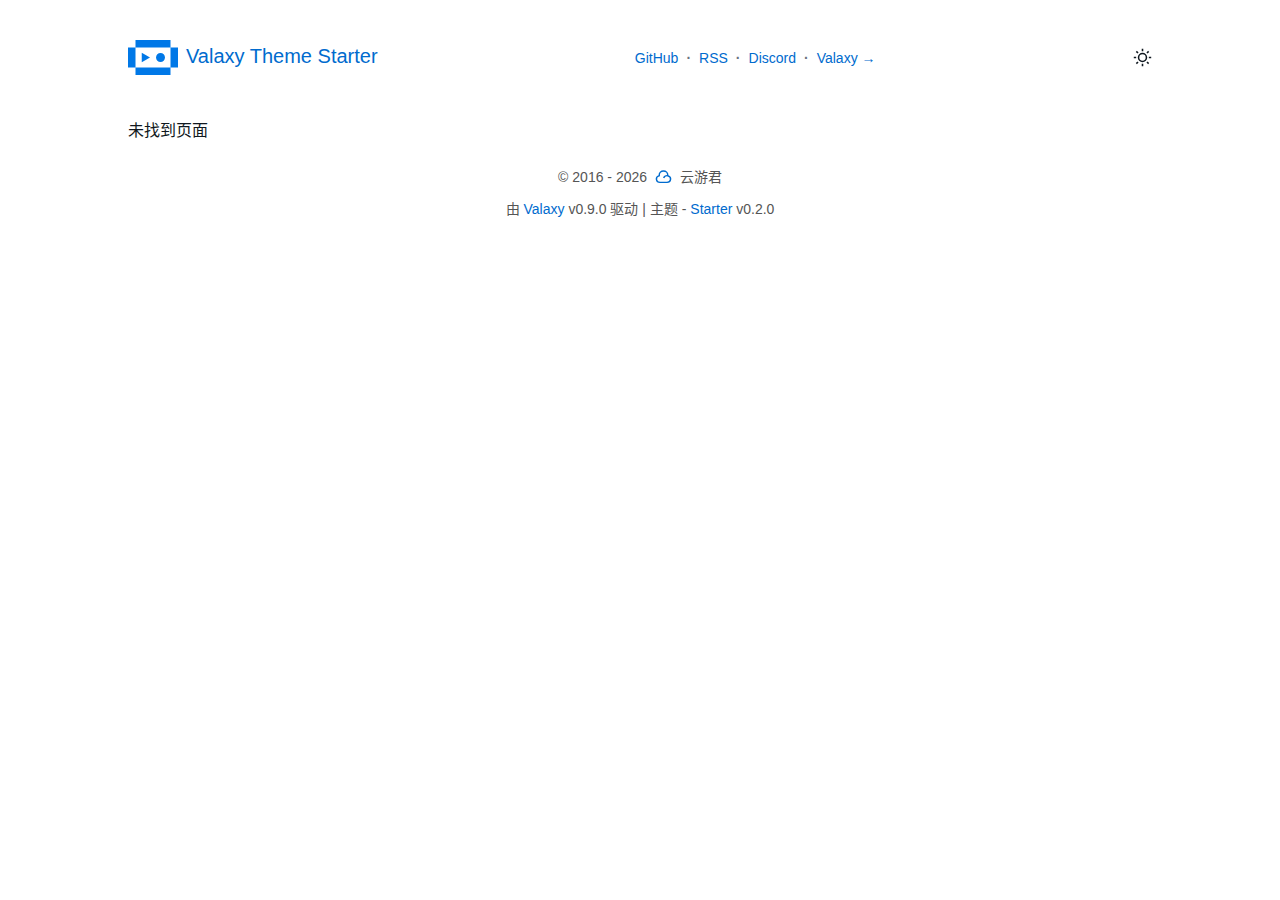
<file: notes/index.html>
<!DOCTYPE html><html lang="en"><head><meta charset="UTF-8"><meta name="viewport" content="width=device-width,initial-scale=1"><link rel="apple-touch-icon" href="/pwa-192x192.png"><link rel="mask-icon" href="/safari-pinned-tab.svg" color="#00aba9"><meta name="msapplication-TileColor" content="#00aba9"><meta name="theme-color" content="#ffffff"><script>!function(){var e=window.matchMedia&&window.matchMedia("(prefers-color-scheme: dark)").matches,t=localStorage.getItem("vueuse-color-scheme")||"auto",e=(("dark"===t||e&&"light"!==t)&&document.documentElement.classList.toggle("dark",!0),localStorage.getItem("valaxy-locale")||"en");document.documentElement.setAttribute("lang",e)}()</script><script type="module" async="" crossorigin="" src="/assets/app.131df811.js"></script><style>@charset "UTF-8";*,:after,:before{box-sizing:border-box;border-width:0;border-style:solid;border-color:currentColor}html{line-height:1.5;-webkit-text-size-adjust:100%;-moz-tab-size:4;tab-size:4;font-family:ui-sans-serif,system-ui,-apple-system,BlinkMacSystemFont,Segoe UI,Roboto,Helvetica Neue,Arial,Noto Sans,sans-serif,"Apple Color Emoji","Segoe UI Emoji",Segoe UI Symbol,"Noto Color Emoji"}body{margin:0;line-height:inherit}a{color:inherit;text-decoration:inherit}button{font-family:inherit;font-size:100%;font-weight:inherit;line-height:inherit;color:inherit;margin:0;padding:0}button{text-transform:none}[type=button],button{-webkit-appearance:button;background-color:transparent;background-image:none}p{margin:0}button{cursor:pointer}img{display:block;vertical-align:middle}img{max-width:100%;height:auto}body{counter-reset:katexEqnNo mmlEqnNo}html{scroll-behavior:smooth;-webkit-tap-highlight-color:transparent}a{color:var(--va-c-link);font-weight:500}*{outline:0}#app,body,html{height:100%;margin:0;padding:0;line-height:2}body{background-color:var(--va-c-bg)}:root{--va-c-text-warning:#544500}.markdown-body{--smc-font-family:var(--va-font-sans)}:root{--smc-font-sans:Raleway,-apple-system,"PingFang SC","Microsoft YaHei",Arial,sans-serif;--smc-font-serif:"Songti SC","Noto Serif SC",STZhongsong,STKaiti,KaiTi,Roboto,serif;--smc-font-mono:Menlo,Monaco,Consolas,"Courier New",monospace}:root{--smc-c-primary-light:#4eaaff;--smc-c-primary-lighter:#9bcfff;--smc-c-primary:#0078e7;--smc-theme-name:yun;--smc-line-height:1.8;--smc-c-primary-rgb:0,120,231;--smc-c-text:#24292e;--smc-c-text-light:#555;--smc-c-text-lighter:#666;--smc-header-bottom-color:#eaecef;--smc-border-color:var(--smc-c-primary-light);--smc-code-bg-color:#f6f8fa;--smc-link-color:#005eb4}.markdown-body{-ms-text-size-adjust:100%;-webkit-text-size-adjust:100%;background:var(--smc-bg-color);color:var(--smc-c-text);font-family:var(--smc-font-sans);font-size:1rem;line-height:var(--smc-line-height);overflow-wrap:break-word}.markdown-body *{box-sizing:border-box}.markdown-body p{margin-top:1rem;margin-bottom:1rem;overflow-x:auto;overflow-y:hidden}:root{--va-sidebar-width-mobile:320px;--va-border-width:1px;--va-font-sans:Inter,-apple-system,BlinkMacSystemFont,"Segoe UI",Roboto,Oxygen,Ubuntu,Cantarell,"Fira Sans","Droid Sans","Helvetica Neue",sans-serif;--va-font-mono:Menlo,Monaco,Consolas,"Courier New",monospace;--va-font-serif:"Songti SC","Noto Serif SC",STZhongsong,STKaiti,KaiTi,Roboto,serif;--va-font-serif-weight:900;--va-transition-duration-fast:.2s;--va-transition-duration:.4s;--va-transition-duration-slow:.6s;--va-transition:all var(--va-transition-duration-fast) ease-in-out}:root{--va-c-white:#ffffff;--va-c-black:#1a1a1a;--va-c-gray:#8e8e8e;--va-c-danger:#db2828;--va-c-warning:#f2711c;--va-c-text-light-1:#213547;--va-c-text-light-2:rgba(60, 60, 60, .7);--va-c-text-light-3:rgba(60, 60, 60, .33);--va-c-text-light-4:rgba(60, 60, 60, .18);--va-c-text-dark-1:rgba(255, 255, 255, .87);--va-c-text-dark-2:rgba(235, 235, 235, .6);--va-c-text-dark-3:rgba(235, 235, 235, .38);--va-c-text-dark-4:rgba(235, 235, 235, .18);--va-c-primary-light:#359eff;--va-c-primary-lighter:#81c2ff;--va-c-primary-dark:#006bce;--va-c-primary:#0078e7}:root{color-scheme:light;--va-c-brand:#0078e7;--va-border-color:#222;--va-c-bg:white;--va-c-bg-light:white;--va-c-bg-dark:#fafafa;--va-c-bg-alt:#f9f9f9;--va-c-bg-mute:#f1f1f1;--va-c-text:#333;--va-c-text-light:#555;--va-c-text-lighter:#666;--va-c-text-dark:#111;--va-c-primary-rgb:0,120,231;--va-c-link:var(--va-c-primary-dark);--va-c-divider:rgba(60, 60, 60, .2)}:root{--va-code-line-height:1.7;--va-code-font-size:.875em;--va-code-block-color:var(--va-c-text-dark-1);--va-code-block-bg:#282c34;--va-code-line-highlight-color:rgba(0, 0, 0, .5);--va-code-line-number-color:var(--va-c-text-dark-3);--va-code-copy-code-hover-bg:rgba(255, 255, 255, .05);--va-code-copy-code-active-text:var(--va-c-text-dark-2)}:root{--va-icon-copy:url("data:image/svg+xml,%3Csvg xmlns='http://www.w3.org/2000/svg' fill='none' height='20' width='20' stroke='rgba(128,128,128,1)' stroke-width='2' class='h-6 w-6' viewBox='0 0 24 24'%3E%3Cpath stroke-linecap='round' stroke-linejoin='round' d='M9 5H7a2 2 0 0 0-2 2v12a2 2 0 0 0 2 2h10a2 2 0 0 0 2-2V7a2 2 0 0 0-2-2h-2M9 5a2 2 0 0 0 2 2h2a2 2 0 0 0 2-2M9 5a2 2 0 0 1 2-2h2a2 2 0 0 1 2 2'/%3E%3C/svg%3E");--va-icon-copied:url("data:image/svg+xml,%3Csvg xmlns='http://www.w3.org/2000/svg' fill='none' height='20' width='20' stroke='rgba(128,128,128,1)' stroke-width='2' class='h-6 w-6' viewBox='0 0 24 24'%3E%3Cpath stroke-linecap='round' stroke-linejoin='round' d='M9 5H7a2 2 0 0 0-2 2v12a2 2 0 0 0 2 2h10a2 2 0 0 0 2-2V7a2 2 0 0 0-2-2h-2M9 5a2 2 0 0 0 2 2h2a2 2 0 0 0 2-2M9 5a2 2 0 0 1 2-2h2a2 2 0 0 1 2 2m-6 9 2 2 4-4'/%3E%3C/svg%3E")}html{color:var(--st-c-text)}.markdown-body{--c-toc-link:var(--va-c-text-light)}.markdown-body{word-wrap:break-word}:root{--un-prose-links:var(--st-c-link)}:root{--st-c-brand:#3e88f6;--st-c-link:var(--st-c-brand);--st-c-text:#101820}*,::after,::before{--un-rotate:0;--un-rotate-x:0;--un-rotate-y:0;--un-rotate-z:0;--un-scale-x:1;--un-scale-y:1;--un-scale-z:1;--un-skew-x:0;--un-skew-y:0;--un-translate-x:0;--un-translate-y:0;--un-translate-z:0;--un-scroll-snap-strictness:proximity;--un-border-spacing-x:0;--un-border-spacing-y:0;--un-ring-offset-shadow:0 0 rgba(0,0,0,0);--un-ring-shadow:0 0 rgba(0,0,0,0);--un-shadow:0 0 rgba(0,0,0,0);--un-ring-offset-width:0px;--un-ring-offset-color:#fff;--un-ring-width:0px;--un-ring-color:rgba(147,197,253,0.5)}.i-ri-cloud-line{--un-icon:url("data:image/svg+xml;utf8,%3Csvg preserveAspectRatio='xMidYMid meet' viewBox='0 0 24 24' width='1.2em' height='1.2em' xmlns='http://www.w3.org/2000/svg' %3E%3Cpath fill='currentColor' d='M17 21H7A6 6 0 0 1 5.008 9.339a7 7 0 1 1 13.984 0A6 6 0 0 1 17 21zm0-12a5 5 0 1 0-9.994.243l.07 1.488l-1.404.494A4.002 4.002 0 0 0 7 19h10a4 4 0 1 0-3.796-5.265l-1.898-.633A6.003 6.003 0 0 1 17 9z'/%3E%3C/svg%3E");mask:var(--un-icon) no-repeat;mask-size:100% 100%;-webkit-mask:var(--un-icon) no-repeat;-webkit-mask-size:100% 100%;background-color:currentColor;width:1.2em;height:1.2em}[i-ri-sun-line=""]{--un-icon:url("data:image/svg+xml;utf8,%3Csvg preserveAspectRatio='xMidYMid meet' viewBox='0 0 24 24' width='1.2em' height='1.2em' xmlns='http://www.w3.org/2000/svg' %3E%3Cpath fill='currentColor' d='M12 18a6 6 0 1 1 0-12a6 6 0 0 1 0 12zm0-2a4 4 0 1 0 0-8a4 4 0 0 0 0 8zM11 1h2v3h-2V1zm0 19h2v3h-2v-3zM3.515 4.929l1.414-1.414L7.05 5.636L5.636 7.05L3.515 4.93zM16.95 18.364l1.414-1.414l2.121 2.121l-1.414 1.414l-2.121-2.121zm2.121-14.85l1.414 1.415l-2.121 2.121l-1.414-1.414l2.121-2.121zM5.636 16.95l1.414 1.414l-2.121 2.121l-1.414-1.414l2.121-2.121zM23 11v2h-3v-2h3zM4 11v2H1v-2h3z'/%3E%3C/svg%3E");mask:var(--un-icon) no-repeat;mask-size:100% 100%;-webkit-mask:var(--un-icon) no-repeat;-webkit-mask-size:100% 100%;background-color:currentColor;width:1.2em;height:1.2em}.prose :where(p,ul,ol,pre):not(:where(.not-prose,.not-prose*)){margin:1em 0;line-height:1.75}.prose{color:var(--un-prose-body);max-width:65ch}[m~="\32 "]{margin:.5rem}.mx-auto{margin-left:auto;margin-right:auto}[m~=x-2]{margin-left:.5rem;margin-right:.5rem}.ml-2{margin-left:.5rem}.mr-2{margin-right:.5rem}.inline-block{display:inline-block}.hidden{display:none}.max-w-3xl{max-width:48rem}.max-w-none{max-width:none}[w~=full]{width:100%}.flex,[flex~="\~"]{display:flex}.inline-flex{display:inline-flex}[flex~=grow]{flex-grow:1}[flex~=col]{flex-direction:column}@keyframes pulse{0%,100%{opacity:1}50%{opacity:.5}}.animate-pulse{animation:pulse 2s cubic-bezier(.4,0,.6,1) infinite}.items-center{align-items:center}.justify-center{justify-content:center}.justify-between{justify-content:space-between}.p-4{padding:1rem}[p~="\31 "]{padding:.25rem}.px-4{padding-left:1rem;padding-right:1rem}.py-10{padding-top:2.5rem;padding-bottom:2.5rem}.pb-8{padding-bottom:2rem}[p~=l-4]{padding-left:1rem}[text~=center]{text-align:center}.text-sm,[text~=sm]{font-size:.875rem;line-height:1.25rem}.text-xl{font-size:1.25rem;line-height:1.75rem}.font-bold{font-weight:700}.leading-5{line-height:1.25rem}[color~="\#00aba9"]{--un-text-opacity:1;color:rgba(0,171,169,var(--un-text-opacity))}.text-gray-500{--un-text-opacity:1;color:rgba(107,114,128,var(--un-text-opacity))}.antialiased{-webkit-font-smoothing:antialiased;-moz-osx-font-smoothing:grayscale;font-smoothing:grayscale}.font-sans{font-family:var(--va-font-sans)}@media (max-width:767.9px){[p~="lt-md\:0"]{padding:0}}@media (min-width:640px){.sm\:px-6{padding-left:1.5rem;padding-right:1.5rem}}@media (min-width:768px){.md\:inline{display:inline}}@media (min-width:1280px){.xl\:max-w-5xl{max-width:64rem}.xl\:px-0{padding-left:0;padding-right:0}}</style><link rel="preload" href="/assets/app.a35a728d.css" as="style"><link rel="modulepreload" crossorigin="" href="/assets/index.8468d141.js"><link rel="modulepreload" crossorigin="" href="/assets/ValaxyMain.26d22cdd.js"><link rel="preload" href="/assets/ValaxyMain.c568bbe3.css" as="style"><title>Valaxy Theme Starter</title><link rel="icon" href="/favicon.svg" type="image/svg+xml"><meta name="description" content="Valaxy Theme Starter Preview."><meta name="theme-color" content="#ffffff"><meta name="head:count" content="3"><link rel="preload" as="font" crossorigin="anonymous" href="/assets/KaTeX_AMS-Regular.0cdd387c.woff2"><link rel="preload" as="font" crossorigin="anonymous" href="/assets/KaTeX_Caligraphic-Bold.de7701e4.woff2"><link rel="preload" as="font" crossorigin="anonymous" href="/assets/KaTeX_Caligraphic-Regular.5d53e70a.woff2"><link rel="preload" as="font" crossorigin="anonymous" href="/assets/KaTeX_Fraktur-Bold.74444efd.woff2"><link rel="preload" as="font" crossorigin="anonymous" href="/assets/KaTeX_Fraktur-Regular.51814d27.woff2"><link rel="preload" as="font" crossorigin="anonymous" href="/assets/KaTeX_Main-Bold.0f60d1b8.woff2"><link rel="preload" as="font" crossorigin="anonymous" href="/assets/KaTeX_Main-BoldItalic.99cd42a3.woff2"><link rel="preload" as="font" crossorigin="anonymous" href="/assets/KaTeX_Main-Italic.97479ca6.woff2"><link rel="preload" as="font" crossorigin="anonymous" href="/assets/KaTeX_Main-Regular.c2342cd8.woff2"><link rel="preload" as="font" crossorigin="anonymous" href="/assets/KaTeX_Math-BoldItalic.dc47344d.woff2"><link rel="preload" as="font" crossorigin="anonymous" href="/assets/KaTeX_Math-Italic.7af58c5e.woff2"><link rel="preload" as="font" crossorigin="anonymous" href="/assets/KaTeX_SansSerif-Bold.e99ae511.woff2"><link rel="preload" as="font" crossorigin="anonymous" href="/assets/KaTeX_SansSerif-Italic.00b26ac8.woff2"><link rel="preload" as="font" crossorigin="anonymous" href="/assets/KaTeX_SansSerif-Regular.68e8c73e.woff2"><link rel="preload" as="font" crossorigin="anonymous" href="/assets/KaTeX_Script-Regular.036d4e95.woff2"><link rel="preload" as="font" crossorigin="anonymous" href="/assets/KaTeX_Size1-Regular.6b47c401.woff2"><link rel="preload" as="font" crossorigin="anonymous" href="/assets/KaTeX_Size2-Regular.d04c5421.woff2"><link rel="preload" as="font" crossorigin="anonymous" href="[data-uri]"><link rel="preload" as="font" crossorigin="anonymous" href="/assets/KaTeX_Size4-Regular.a4af7d41.woff2"><link rel="preload" as="font" crossorigin="anonymous" href="/assets/KaTeX_Typewriter-Regular.71d517d6.woff2"></head><body class="font-sans"><div id="app" data-server-rendered="true"><div class="antialiased"><div class="max-w-3xl mx-auto px-4 sm:px-6 xl:max-w-5xl xl:px-0"><nav w="full" class="flex justify-between items-center py-10 font-bold"><a class="text-xl" href="/" aria-label="Valaxy Theme Starter"><img class="inline-block mr-2" style="width:50px;height:35px" alt="logo" src="/favicon.svg"><span class="hidden md:inline">Valaxy Theme Starter</span></a><div class="text-sm text-gray-500 leading-5"><!--[--><!--[--><a href="https://github.com/YunYouJun/valaxy-theme-starter" target="_blank" rel="noopener">GitHub</a><span class="mr-2 ml-2">·</span><!--]--><!--[--><a href="/atom.xml" target="_blank" rel="noopener">RSS</a><span class="mr-2 ml-2">·</span><!--]--><!--[--><a href="https://discord.gg/sGe4U4p4CK" target="_blank" rel="noopener">Discord</a><span class="mr-2 ml-2">·</span><!--]--><!--[--><a href="https://github.com/YunYouJun/valaxy" target="_blank" rel="noopener">Valaxy →</a><!----><!--]--><!--]--></div><button type="button" aria-label="Toggle Dark Mode"><div i-ri-sun-line=""></div></button></nav></div><main class="max-w-3xl mx-auto px-4 sm:px-6 xl:max-w-5xl xl:px-0"><!--[--><main><div w="full" flex="~"><!--[--><div class="content" flex="~ col grow" w="full" p="l-4 lt-md:0"><!--[--><!--]--><!--[--><!--]--><!--[--><div class="markdown-body prose max-w-none pb-8"><article class="markdown-body"><!--[--><!--[--><p>How about writing some dev notes?</p><!--]--><!--[--><!--]--><!--]--><div text="center"><!----></div><!----></article></div><!--[--><!--]--><!--]--></div><!--[--><!--]--><!--[--><!--]--><!--[--><!--]--><!--[--><!--]--><!--[--><!--]--><!--]--></div><!--[--><!--]--></main><!--]--></main><footer class="va-footer p-4" text="center sm" style="color:var(--va-c-text-light)"><!----><div class="copyright flex justify-center items-center" p="1"><span>©<!--[--> 2016 -<!--]--> 2022</span><a m="x-2" class="inline-flex animate-pulse" href="https://sponsors.yunyoujun.cn" target="_blank" title="Sponsor YunYouJun"><div class="i-ri-cloud-line"></div></a><span>云游君</span></div><div class="powered" m="2"><span>由 <a href="https://github.com/YunYouJun/valaxy" target="_blank" rel="noopener">Valaxy</a> v0.9.0 驱动</span> | <span>主题 - <a href="https://valaxy.site" title="valaxy-theme-starter" target="_blank">Starter</a> v0.2.0</span></div><!--[--><!--]--></footer></div></div><script>window.__INITIAL_STATE__='{"pinia":{}}'</script><link rel="stylesheet" href="/assets/app.a35a728d.css"><link rel="stylesheet" href="/assets/ValaxyMain.c568bbe3.css"></body></html>
</file>
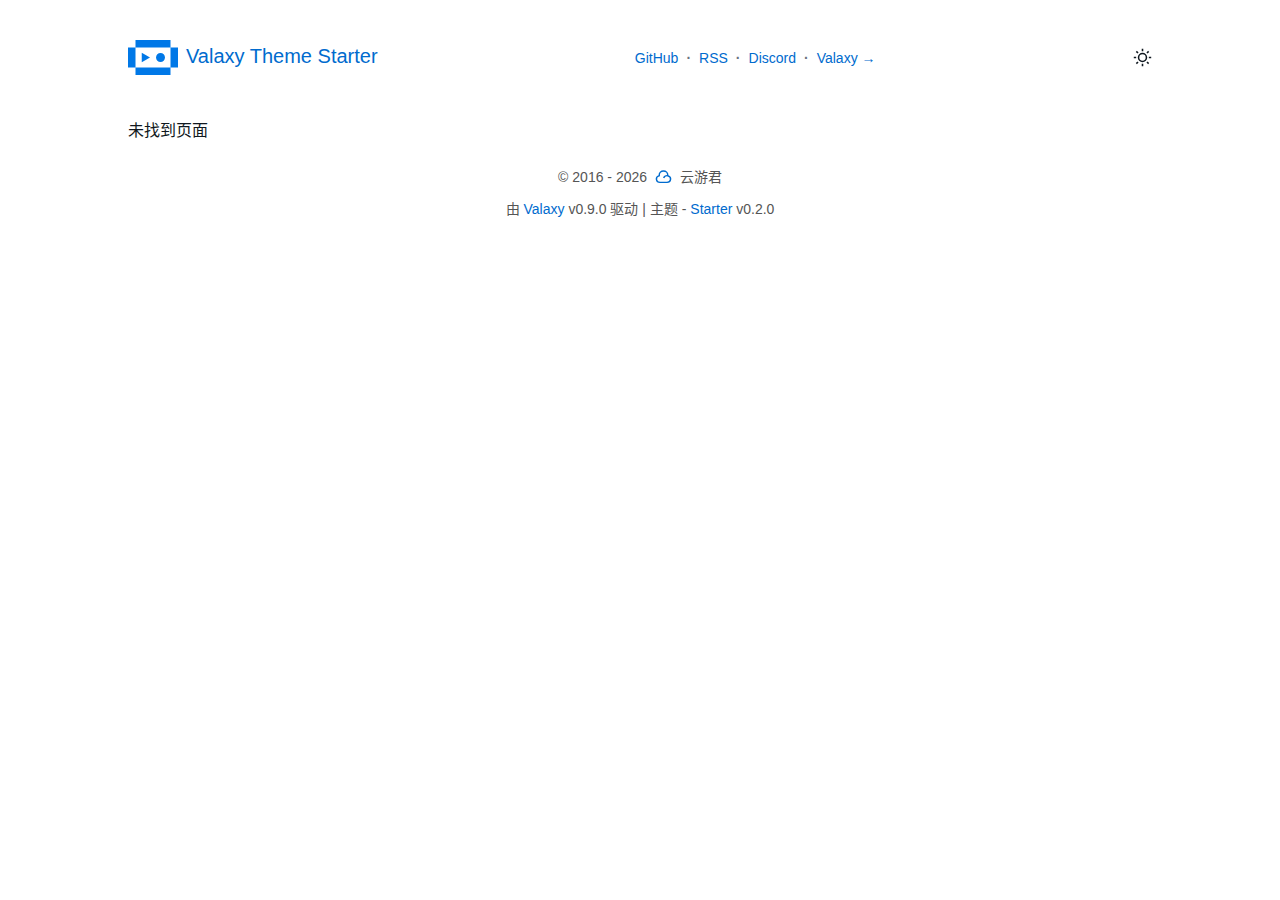
<file: tags/index.html>
<!DOCTYPE html><html lang="en"><head><meta charset="UTF-8"><meta name="viewport" content="width=device-width,initial-scale=1"><link rel="apple-touch-icon" href="/pwa-192x192.png"><link rel="mask-icon" href="/safari-pinned-tab.svg" color="#00aba9"><meta name="msapplication-TileColor" content="#00aba9"><meta name="theme-color" content="#ffffff"><script>!function(){var e=window.matchMedia&&window.matchMedia("(prefers-color-scheme: dark)").matches,t=localStorage.getItem("vueuse-color-scheme")||"auto",e=(("dark"===t||e&&"light"!==t)&&document.documentElement.classList.toggle("dark",!0),localStorage.getItem("valaxy-locale")||"en");document.documentElement.setAttribute("lang",e)}()</script><script type="module" async="" crossorigin="" src="/assets/app.131df811.js"></script><style>@charset "UTF-8";*,:after,:before{box-sizing:border-box;border-width:0;border-style:solid;border-color:currentColor}html{line-height:1.5;-webkit-text-size-adjust:100%;-moz-tab-size:4;tab-size:4;font-family:ui-sans-serif,system-ui,-apple-system,BlinkMacSystemFont,Segoe UI,Roboto,Helvetica Neue,Arial,Noto Sans,sans-serif,"Apple Color Emoji","Segoe UI Emoji",Segoe UI Symbol,"Noto Color Emoji"}body{margin:0;line-height:inherit}body{counter-reset:katexEqnNo mmlEqnNo}html{scroll-behavior:smooth;-webkit-tap-highlight-color:transparent}*{outline:0}#app,body,html{height:100%;margin:0;padding:0;line-height:2}body{background-color:var(--va-c-bg)}:root{--va-c-text-warning:#544500}.markdown-body{--smc-font-family:var(--va-font-sans)}:root{--smc-font-sans:Raleway,-apple-system,"PingFang SC","Microsoft YaHei",Arial,sans-serif;--smc-font-serif:"Songti SC","Noto Serif SC",STZhongsong,STKaiti,KaiTi,Roboto,serif;--smc-font-mono:Menlo,Monaco,Consolas,"Courier New",monospace}:root{--smc-c-primary-light:#4eaaff;--smc-c-primary-lighter:#9bcfff;--smc-c-primary:#0078e7;--smc-theme-name:yun;--smc-line-height:1.8;--smc-c-primary-rgb:0,120,231;--smc-c-text:#24292e;--smc-c-text-light:#555;--smc-c-text-lighter:#666;--smc-header-bottom-color:#eaecef;--smc-border-color:var(--smc-c-primary-light);--smc-code-bg-color:#f6f8fa;--smc-link-color:#005eb4}.markdown-body{-ms-text-size-adjust:100%;-webkit-text-size-adjust:100%;background:var(--smc-bg-color);color:var(--smc-c-text);font-family:var(--smc-font-sans);font-size:1rem;line-height:var(--smc-line-height);overflow-wrap:break-word}.markdown-body *{box-sizing:border-box}:root{--va-sidebar-width-mobile:320px;--va-border-width:1px;--va-font-sans:Inter,-apple-system,BlinkMacSystemFont,"Segoe UI",Roboto,Oxygen,Ubuntu,Cantarell,"Fira Sans","Droid Sans","Helvetica Neue",sans-serif;--va-font-mono:Menlo,Monaco,Consolas,"Courier New",monospace;--va-font-serif:"Songti SC","Noto Serif SC",STZhongsong,STKaiti,KaiTi,Roboto,serif;--va-font-serif-weight:900;--va-transition-duration-fast:.2s;--va-transition-duration:.4s;--va-transition-duration-slow:.6s;--va-transition:all var(--va-transition-duration-fast) ease-in-out}:root{--va-c-white:#ffffff;--va-c-black:#1a1a1a;--va-c-gray:#8e8e8e;--va-c-danger:#db2828;--va-c-warning:#f2711c;--va-c-text-light-1:#213547;--va-c-text-light-2:rgba(60, 60, 60, .7);--va-c-text-light-3:rgba(60, 60, 60, .33);--va-c-text-light-4:rgba(60, 60, 60, .18);--va-c-text-dark-1:rgba(255, 255, 255, .87);--va-c-text-dark-2:rgba(235, 235, 235, .6);--va-c-text-dark-3:rgba(235, 235, 235, .38);--va-c-text-dark-4:rgba(235, 235, 235, .18);--va-c-primary-light:#359eff;--va-c-primary-lighter:#81c2ff;--va-c-primary-dark:#006bce;--va-c-primary:#0078e7}:root{color-scheme:light;--va-c-brand:#0078e7;--va-border-color:#222;--va-c-bg:white;--va-c-bg-light:white;--va-c-bg-dark:#fafafa;--va-c-bg-alt:#f9f9f9;--va-c-bg-mute:#f1f1f1;--va-c-text:#333;--va-c-text-light:#555;--va-c-text-lighter:#666;--va-c-text-dark:#111;--va-c-primary-rgb:0,120,231;--va-c-link:var(--va-c-primary-dark);--va-c-divider:rgba(60, 60, 60, .2)}:root{--va-code-line-height:1.7;--va-code-font-size:.875em;--va-code-block-color:var(--va-c-text-dark-1);--va-code-block-bg:#282c34;--va-code-line-highlight-color:rgba(0, 0, 0, .5);--va-code-line-number-color:var(--va-c-text-dark-3);--va-code-copy-code-hover-bg:rgba(255, 255, 255, .05);--va-code-copy-code-active-text:var(--va-c-text-dark-2)}:root{--va-icon-copy:url("data:image/svg+xml,%3Csvg xmlns='http://www.w3.org/2000/svg' fill='none' height='20' width='20' stroke='rgba(128,128,128,1)' stroke-width='2' class='h-6 w-6' viewBox='0 0 24 24'%3E%3Cpath stroke-linecap='round' stroke-linejoin='round' d='M9 5H7a2 2 0 0 0-2 2v12a2 2 0 0 0 2 2h10a2 2 0 0 0 2-2V7a2 2 0 0 0-2-2h-2M9 5a2 2 0 0 0 2 2h2a2 2 0 0 0 2-2M9 5a2 2 0 0 1 2-2h2a2 2 0 0 1 2 2'/%3E%3C/svg%3E");--va-icon-copied:url("data:image/svg+xml,%3Csvg xmlns='http://www.w3.org/2000/svg' fill='none' height='20' width='20' stroke='rgba(128,128,128,1)' stroke-width='2' class='h-6 w-6' viewBox='0 0 24 24'%3E%3Cpath stroke-linecap='round' stroke-linejoin='round' d='M9 5H7a2 2 0 0 0-2 2v12a2 2 0 0 0 2 2h10a2 2 0 0 0 2-2V7a2 2 0 0 0-2-2h-2M9 5a2 2 0 0 0 2 2h2a2 2 0 0 0 2-2M9 5a2 2 0 0 1 2-2h2a2 2 0 0 1 2 2m-6 9 2 2 4-4'/%3E%3C/svg%3E")}html{color:var(--st-c-text)}.markdown-body{--c-toc-link:var(--va-c-text-light)}.markdown-body{word-wrap:break-word}:root{--un-prose-links:var(--st-c-link)}:root{--st-c-brand:#3e88f6;--st-c-link:var(--st-c-brand);--st-c-text:#101820}*,::after,::before{--un-rotate:0;--un-rotate-x:0;--un-rotate-y:0;--un-rotate-z:0;--un-scale-x:1;--un-scale-y:1;--un-scale-z:1;--un-skew-x:0;--un-skew-y:0;--un-translate-x:0;--un-translate-y:0;--un-translate-z:0;--un-scroll-snap-strictness:proximity;--un-border-spacing-x:0;--un-border-spacing-y:0;--un-ring-offset-shadow:0 0 rgba(0,0,0,0);--un-ring-shadow:0 0 rgba(0,0,0,0);--un-shadow:0 0 rgba(0,0,0,0);--un-ring-offset-width:0px;--un-ring-offset-color:#fff;--un-ring-width:0px;--un-ring-color:rgba(147,197,253,0.5)}.prose{color:var(--un-prose-body);max-width:65ch}.max-w-none{max-width:none}[w~=full]{width:100%}[flex~="\~"]{display:flex}[flex~=grow]{flex-grow:1}[flex~=col]{flex-direction:column}.pb-8{padding-bottom:2rem}[p~=l-4]{padding-left:1rem}[text~=center]{text-align:center}[color~="\#00aba9"]{--un-text-opacity:1;color:rgba(0,171,169,var(--un-text-opacity))}.font-sans{font-family:var(--va-font-sans)}@media (max-width:767.9px){[p~="lt-md\:0"]{padding:0}}</style><link rel="preload" href="/assets/app.a35a728d.css" as="style"><link rel="modulepreload" crossorigin="" href="/assets/index.a57d216e.js"><link rel="modulepreload" crossorigin="" href="/assets/ValaxyMain.26d22cdd.js"><link rel="preload" href="/assets/ValaxyMain.c568bbe3.css" as="style"><title>Valaxy Theme Starter</title><link rel="icon" href="/favicon.svg" type="image/svg+xml"><meta name="description" content="Valaxy Theme Starter Preview."><meta name="theme-color" content="#ffffff"><meta name="head:count" content="3"><link rel="preload" as="font" crossorigin="anonymous" href="/assets/KaTeX_AMS-Regular.0cdd387c.woff2"><link rel="preload" as="font" crossorigin="anonymous" href="/assets/KaTeX_Caligraphic-Bold.de7701e4.woff2"><link rel="preload" as="font" crossorigin="anonymous" href="/assets/KaTeX_Caligraphic-Regular.5d53e70a.woff2"><link rel="preload" as="font" crossorigin="anonymous" href="/assets/KaTeX_Fraktur-Bold.74444efd.woff2"><link rel="preload" as="font" crossorigin="anonymous" href="/assets/KaTeX_Fraktur-Regular.51814d27.woff2"><link rel="preload" as="font" crossorigin="anonymous" href="/assets/KaTeX_Main-Bold.0f60d1b8.woff2"><link rel="preload" as="font" crossorigin="anonymous" href="/assets/KaTeX_Main-BoldItalic.99cd42a3.woff2"><link rel="preload" as="font" crossorigin="anonymous" href="/assets/KaTeX_Main-Italic.97479ca6.woff2"><link rel="preload" as="font" crossorigin="anonymous" href="/assets/KaTeX_Main-Regular.c2342cd8.woff2"><link rel="preload" as="font" crossorigin="anonymous" href="/assets/KaTeX_Math-BoldItalic.dc47344d.woff2"><link rel="preload" as="font" crossorigin="anonymous" href="/assets/KaTeX_Math-Italic.7af58c5e.woff2"><link rel="preload" as="font" crossorigin="anonymous" href="/assets/KaTeX_SansSerif-Bold.e99ae511.woff2"><link rel="preload" as="font" crossorigin="anonymous" href="/assets/KaTeX_SansSerif-Italic.00b26ac8.woff2"><link rel="preload" as="font" crossorigin="anonymous" href="/assets/KaTeX_SansSerif-Regular.68e8c73e.woff2"><link rel="preload" as="font" crossorigin="anonymous" href="/assets/KaTeX_Script-Regular.036d4e95.woff2"><link rel="preload" as="font" crossorigin="anonymous" href="/assets/KaTeX_Size1-Regular.6b47c401.woff2"><link rel="preload" as="font" crossorigin="anonymous" href="/assets/KaTeX_Size2-Regular.d04c5421.woff2"><link rel="preload" as="font" crossorigin="anonymous" href="[data-uri]"><link rel="preload" as="font" crossorigin="anonymous" href="/assets/KaTeX_Size4-Regular.a4af7d41.woff2"><link rel="preload" as="font" crossorigin="anonymous" href="/assets/KaTeX_Typewriter-Regular.71d517d6.woff2"></head><body class="font-sans"><div id="app" data-server-rendered="true"><main><div w="full" flex="~"><!--[--><div class="content" flex="~ col grow" w="full" p="l-4 lt-md:0"><!--[--><!--]--><!--[--><!--]--><!--[--><div class="markdown-body prose max-w-none pb-8"><article class="markdown-body"><!--[--><!--]--><div text="center"><!----></div><!----></article></div><!--[--><!--]--><!--]--></div><!--[--><!--]--><!--[--><!--]--><!--[--><!--]--><!--[--><!--]--><!--[--><!--]--><!--]--></div><!--[--><!--]--></main></div><script>window.__INITIAL_STATE__='{"pinia":{}}'</script><link rel="stylesheet" href="/assets/app.a35a728d.css"><link rel="stylesheet" href="/assets/ValaxyMain.c568bbe3.css"></body></html>
</file>
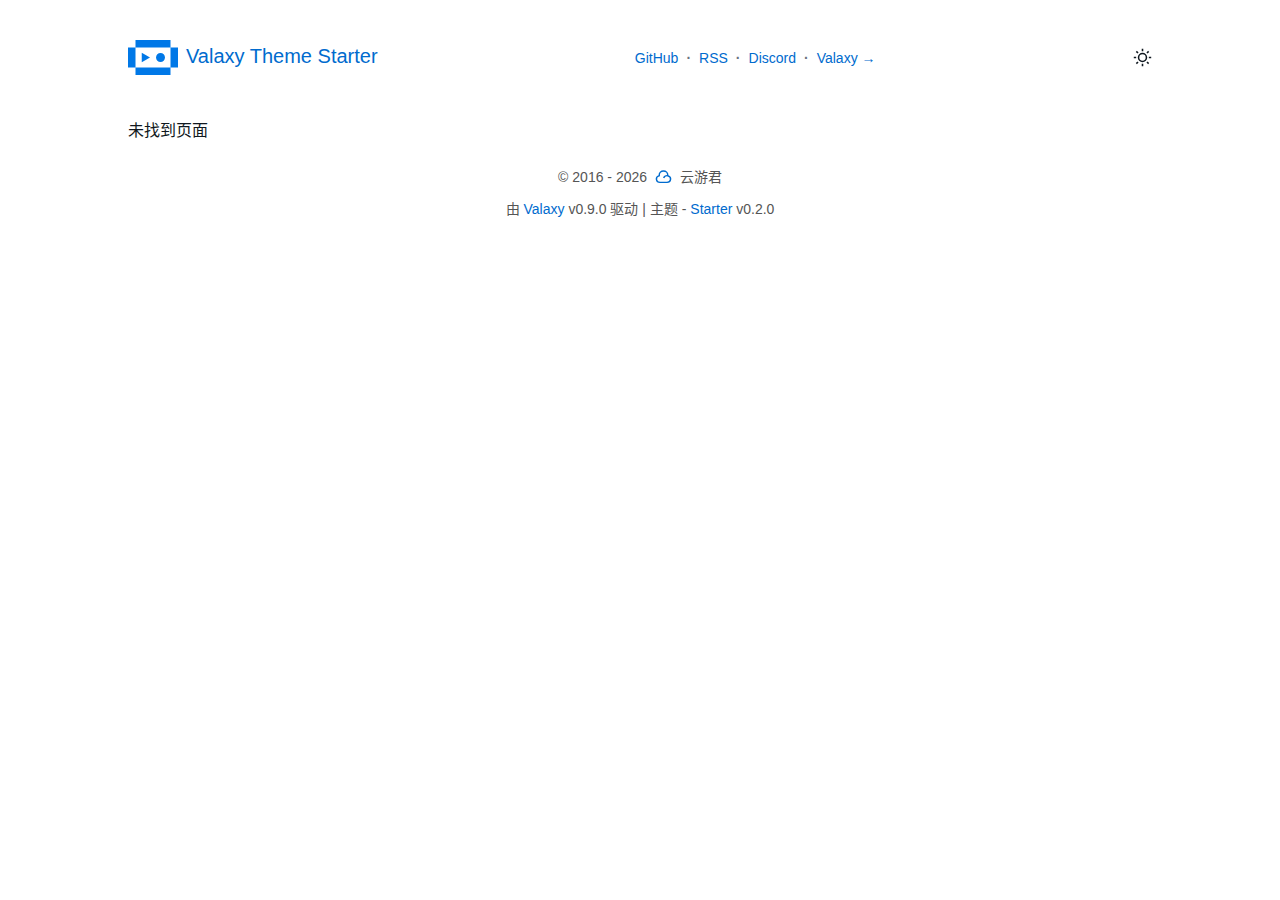
<file: posts/hello-valaxy/index.html>
<!DOCTYPE html><html lang="en"><head><meta charset="UTF-8"><meta name="viewport" content="width=device-width,initial-scale=1"><link rel="apple-touch-icon" href="/pwa-192x192.png"><link rel="mask-icon" href="/safari-pinned-tab.svg" color="#00aba9"><meta name="msapplication-TileColor" content="#00aba9"><meta name="theme-color" content="#ffffff"><script>!function(){var e=window.matchMedia&&window.matchMedia("(prefers-color-scheme: dark)").matches,t=localStorage.getItem("vueuse-color-scheme")||"auto",e=(("dark"===t||e&&"light"!==t)&&document.documentElement.classList.toggle("dark",!0),localStorage.getItem("valaxy-locale")||"en");document.documentElement.setAttribute("lang",e)}()</script><script type="module" async="" crossorigin="" src="/assets/app.131df811.js"></script><style>@charset "UTF-8";*,:after,:before{box-sizing:border-box;border-width:0;border-style:solid;border-color:currentColor}html{line-height:1.5;-webkit-text-size-adjust:100%;-moz-tab-size:4;tab-size:4;font-family:ui-sans-serif,system-ui,-apple-system,BlinkMacSystemFont,Segoe UI,Roboto,Helvetica Neue,Arial,Noto Sans,sans-serif,"Apple Color Emoji","Segoe UI Emoji",Segoe UI Symbol,"Noto Color Emoji"}body{margin:0;line-height:inherit}h1,h2{font-size:inherit;font-weight:inherit}a{color:inherit;text-decoration:inherit}code,pre{font-family:ui-monospace,SFMono-Regular,Menlo,Monaco,Consolas,Liberation Mono,Courier New,monospace;font-size:1em}button{font-family:inherit;font-size:100%;font-weight:inherit;line-height:inherit;color:inherit;margin:0;padding:0}button{text-transform:none}[type=button],button{-webkit-appearance:button;background-color:transparent;background-image:none}dd,dl,h1,h2,pre{margin:0}button{cursor:pointer}img{display:block;vertical-align:middle}img{max-width:100%;height:auto}body{counter-reset:katexEqnNo mmlEqnNo}html{scroll-behavior:smooth;-webkit-tap-highlight-color:transparent}a{color:var(--va-c-link);font-weight:500}*{outline:0}#app,body,html{height:100%;margin:0;padding:0;line-height:2}body{background-color:var(--va-c-bg)}@media screen and (max-width:640px){.markdown-body div[class*=language-]{margin:0 -1rem}}@media (min-width:640px){.markdown-body div[class*=language-]{border-radius:6px;margin:16px 0}}.markdown-body div[class*=language-]{position:relative;background-color:var(--va-code-block-bg)}.markdown-body div[class*=language-] code{padding:0 24px;line-height:var(--va-code-line-height);font-size:var(--va-code-font-size);color:var(--va-code-block-color);transition:color .5s;width:fit-content}.markdown-body div[class*=language-] pre{position:relative;z-index:1;margin:0;padding:1rem 0;background:0 0;overflow-x:auto}.markdown-body div[class*=language-] pre code{display:block}.markdown-body [class*=language-]>span.copy{position:absolute;top:8px;right:8px;z-index:2;display:block;justify-content:center;align-items:center;border-radius:4px;width:40px;height:40px;background-color:var(--va-code-block-bg);opacity:0;cursor:pointer;background-image:var(--va-icon-copy);background-position:50%;background-size:20px;background-repeat:no-repeat;transition:opacity .25s}.markdown-body [class*=language-]:hover>span.copy{opacity:1}.markdown-body [class*=language-]>span.copy:hover{background-color:var(--va-code-copy-code-hover-bg)}.markdown-body [class*=language-]:before{position:absolute;top:6px;right:12px;z-index:2;font-size:12px;font-weight:500;color:var(--va-c-text-dark-3);transition:color .5s,opacity .5s}.markdown-body [class*=language-]:hover:before{opacity:0}.markdown-body [class~=language-ts]:before{content:"ts"}:root{--va-c-text-warning:#544500}.markdown-body{--smc-font-family:var(--va-font-sans)}h2:focus .header-anchor,h2:hover .header-anchor{visibility:visible;opacity:1}a.header-anchor{float:left;margin-top:.125em;margin-left:-.87em;padding-right:.23em;font-size:.85em;visibility:hidden;opacity:0;transition:opacity var(--va-transition-duration)}a.header-anchor:before{content:none}a.header-anchor:focus,a.header-anchor:hover{text-decoration:none}:root{--smc-font-sans:Raleway,-apple-system,"PingFang SC","Microsoft YaHei",Arial,sans-serif;--smc-font-serif:"Songti SC","Noto Serif SC",STZhongsong,STKaiti,KaiTi,Roboto,serif;--smc-font-mono:Menlo,Monaco,Consolas,"Courier New",monospace}:root{--smc-c-primary-light:#4eaaff;--smc-c-primary-lighter:#9bcfff;--smc-c-primary:#0078e7;--smc-theme-name:yun;--smc-line-height:1.8;--smc-c-primary-rgb:0,120,231;--smc-c-text:#24292e;--smc-c-text-light:#555;--smc-c-text-lighter:#666;--smc-header-bottom-color:#eaecef;--smc-border-color:var(--smc-c-primary-light);--smc-code-bg-color:#f6f8fa;--smc-link-color:#005eb4}.markdown-body{-ms-text-size-adjust:100%;-webkit-text-size-adjust:100%;background:var(--smc-bg-color);color:var(--smc-c-text);font-family:var(--smc-font-sans);font-size:1rem;line-height:var(--smc-line-height);overflow-wrap:break-word}.markdown-body *{box-sizing:border-box}.markdown-body a{background-color:transparent}.markdown-body a:active,.markdown-body a:hover{outline-width:0}.markdown-body code,.markdown-body pre{font-family:Source Code Pro,Consolas,Monaco,SFMono-Regular,Ubuntu Mono,Menlo,monospace}.markdown-body code{padding:3px 6px;font-size:.85rem;color:var(--smc-c-text-light);background:var(--smc-code-bg-color);border-radius:3px}.markdown-body pre{margin-top:0;margin-bottom:0;overflow-wrap:normal;padding:1rem;overflow:auto;background-color:var(--smc-code-bg-color);border-radius:3px}.markdown-body pre>code{font-size:.85rem;white-space:pre}.markdown-body pre code{display:block;padding:0;margin:0;overflow:visible;line-height:inherit;word-break:normal;background-color:transparent;border:0}.markdown-body a{color:var(--smc-c-primary);text-decoration:none;border-bottom-color:transparent;transition:all .2s ease-in-out}.markdown-body a:hover{color:var(--smc-link-color);border-bottom:1px solid var(--smc-link-color)}.markdown-body h2{margin-top:1.5rem;margin-bottom:1rem;font-weight:300;line-height:1.5}.markdown-body h2{font-size:2.2rem;border-bottom:1px solid var(--smc-header-bottom-color)}@media screen and (max-width:768px){.markdown-body h2{font-size:1.8rem}}:root{--va-sidebar-width-mobile:320px;--va-border-width:1px;--va-font-sans:Inter,-apple-system,BlinkMacSystemFont,"Segoe UI",Roboto,Oxygen,Ubuntu,Cantarell,"Fira Sans","Droid Sans","Helvetica Neue",sans-serif;--va-font-mono:Menlo,Monaco,Consolas,"Courier New",monospace;--va-font-serif:"Songti SC","Noto Serif SC",STZhongsong,STKaiti,KaiTi,Roboto,serif;--va-font-serif-weight:900;--va-transition-duration-fast:.2s;--va-transition-duration:.4s;--va-transition-duration-slow:.6s;--va-transition:all var(--va-transition-duration-fast) ease-in-out}:root{--va-c-white:#ffffff;--va-c-black:#1a1a1a;--va-c-gray:#8e8e8e;--va-c-danger:#db2828;--va-c-warning:#f2711c;--va-c-text-light-1:#213547;--va-c-text-light-2:rgba(60, 60, 60, .7);--va-c-text-light-3:rgba(60, 60, 60, .33);--va-c-text-light-4:rgba(60, 60, 60, .18);--va-c-text-dark-1:rgba(255, 255, 255, .87);--va-c-text-dark-2:rgba(235, 235, 235, .6);--va-c-text-dark-3:rgba(235, 235, 235, .38);--va-c-text-dark-4:rgba(235, 235, 235, .18);--va-c-primary-light:#359eff;--va-c-primary-lighter:#81c2ff;--va-c-primary-dark:#006bce;--va-c-primary:#0078e7}:root{color-scheme:light;--va-c-brand:#0078e7;--va-border-color:#222;--va-c-bg:white;--va-c-bg-light:white;--va-c-bg-dark:#fafafa;--va-c-bg-alt:#f9f9f9;--va-c-bg-mute:#f1f1f1;--va-c-text:#333;--va-c-text-light:#555;--va-c-text-lighter:#666;--va-c-text-dark:#111;--va-c-primary-rgb:0,120,231;--va-c-link:var(--va-c-primary-dark);--va-c-divider:rgba(60, 60, 60, .2)}:root{--va-code-line-height:1.7;--va-code-font-size:.875em;--va-code-block-color:var(--va-c-text-dark-1);--va-code-block-bg:#282c34;--va-code-line-highlight-color:rgba(0, 0, 0, .5);--va-code-line-number-color:var(--va-c-text-dark-3);--va-code-copy-code-hover-bg:rgba(255, 255, 255, .05);--va-code-copy-code-active-text:var(--va-c-text-dark-2)}:root{--va-icon-copy:url("data:image/svg+xml,%3Csvg xmlns='http://www.w3.org/2000/svg' fill='none' height='20' width='20' stroke='rgba(128,128,128,1)' stroke-width='2' class='h-6 w-6' viewBox='0 0 24 24'%3E%3Cpath stroke-linecap='round' stroke-linejoin='round' d='M9 5H7a2 2 0 0 0-2 2v12a2 2 0 0 0 2 2h10a2 2 0 0 0 2-2V7a2 2 0 0 0-2-2h-2M9 5a2 2 0 0 0 2 2h2a2 2 0 0 0 2-2M9 5a2 2 0 0 1 2-2h2a2 2 0 0 1 2 2'/%3E%3C/svg%3E");--va-icon-copied:url("data:image/svg+xml,%3Csvg xmlns='http://www.w3.org/2000/svg' fill='none' height='20' width='20' stroke='rgba(128,128,128,1)' stroke-width='2' class='h-6 w-6' viewBox='0 0 24 24'%3E%3Cpath stroke-linecap='round' stroke-linejoin='round' d='M9 5H7a2 2 0 0 0-2 2v12a2 2 0 0 0 2 2h10a2 2 0 0 0 2-2V7a2 2 0 0 0-2-2h-2M9 5a2 2 0 0 0 2 2h2a2 2 0 0 0 2-2M9 5a2 2 0 0 1 2-2h2a2 2 0 0 1 2 2m-6 9 2 2 4-4'/%3E%3C/svg%3E")}.link{color:var(--st-c-brand)}.st-text,html{color:var(--st-c-text)}.markdown-body{--c-toc-link:var(--va-c-text-light)}.markdown-body{word-wrap:break-word}.markdown-body h2{font-family:var(--va-font-serif);font-weight:900}:root{--un-prose-links:var(--st-c-link)}:root{--st-c-brand:#3e88f6;--st-c-link:var(--st-c-brand);--st-c-text:#101820}*,::after,::before{--un-rotate:0;--un-rotate-x:0;--un-rotate-y:0;--un-rotate-z:0;--un-scale-x:1;--un-scale-y:1;--un-scale-z:1;--un-skew-x:0;--un-skew-y:0;--un-translate-x:0;--un-translate-y:0;--un-translate-z:0;--un-scroll-snap-strictness:proximity;--un-border-spacing-x:0;--un-border-spacing-y:0;--un-ring-offset-shadow:0 0 rgba(0,0,0,0);--un-ring-shadow:0 0 rgba(0,0,0,0);--un-shadow:0 0 rgba(0,0,0,0);--un-ring-offset-width:0px;--un-ring-offset-color:#fff;--un-ring-width:0px;--un-ring-color:rgba(147,197,253,0.5)}.i-ri-cloud-line{--un-icon:url("data:image/svg+xml;utf8,%3Csvg preserveAspectRatio='xMidYMid meet' viewBox='0 0 24 24' width='1.2em' height='1.2em' xmlns='http://www.w3.org/2000/svg' %3E%3Cpath fill='currentColor' d='M17 21H7A6 6 0 0 1 5.008 9.339a7 7 0 1 1 13.984 0A6 6 0 0 1 17 21zm0-12a5 5 0 1 0-9.994.243l.07 1.488l-1.404.494A4.002 4.002 0 0 0 7 19h10a4 4 0 1 0-3.796-5.265l-1.898-.633A6.003 6.003 0 0 1 17 9z'/%3E%3C/svg%3E");mask:var(--un-icon) no-repeat;mask-size:100% 100%;-webkit-mask:var(--un-icon) no-repeat;-webkit-mask-size:100% 100%;background-color:currentColor;width:1.2em;height:1.2em}[i-ri-sun-line=""]{--un-icon:url("data:image/svg+xml;utf8,%3Csvg preserveAspectRatio='xMidYMid meet' viewBox='0 0 24 24' width='1.2em' height='1.2em' xmlns='http://www.w3.org/2000/svg' %3E%3Cpath fill='currentColor' d='M12 18a6 6 0 1 1 0-12a6 6 0 0 1 0 12zm0-2a4 4 0 1 0 0-8a4 4 0 0 0 0 8zM11 1h2v3h-2V1zm0 19h2v3h-2v-3zM3.515 4.929l1.414-1.414L7.05 5.636L5.636 7.05L3.515 4.93zM16.95 18.364l1.414-1.414l2.121 2.121l-1.414 1.414l-2.121-2.121zm2.121-14.85l1.414 1.415l-2.121 2.121l-1.414-1.414l2.121-2.121zM5.636 16.95l1.414 1.414l-2.121 2.121l-1.414-1.414l2.121-2.121zM23 11v2h-3v-2h3zM4 11v2H1v-2h3z'/%3E%3C/svg%3E");mask:var(--un-icon) no-repeat;mask-size:100% 100%;-webkit-mask:var(--un-icon) no-repeat;-webkit-mask-size:100% 100%;background-color:currentColor;width:1.2em;height:1.2em}.prose :where(h1,h2,h3,h4,h5,h6):not(:where(.not-prose,.not-prose*)){color:var(--un-prose-headings);font-weight:600;line-height:1.25}.prose :where(a):not(:where(.not-prose,.not-prose*)){color:var(--un-prose-links);text-decoration:underline;font-weight:500}.prose :where(p,ul,ol,pre):not(:where(.not-prose,.not-prose*)){margin:1em 0;line-height:1.75}.prose :where(h2):not(:where(.not-prose,.not-prose*)){margin:1.75em 0 .5em;font-size:1.75em}.prose :where(code):not(:where(.not-prose,.not-prose*)){color:var(--un-prose-code);font-size:.875em;font-weight:600;font-family:var(--un-prose-font-mono)}.prose :where(pre):not(:where(.not-prose,.not-prose*)){padding:1.25rem 1.5rem;overflow-x:auto;border-radius:.375rem}.prose :where(pre,code):not(:where(.not-prose,.not-prose*)){white-space:pre;word-spacing:normal;word-break:normal;word-wrap:normal;-moz-tab-size:4;-o-tab-size:4;tab-size:4;-webkit-hyphens:none;-moz-hyphens:none;hyphens:none;background:0 0}.prose :where(precode):not(:where(.not-prose,.not-prose*)){font-weight:inherit}.prose{color:var(--un-prose-body);max-width:65ch}.sr-only{position:absolute;width:1px;height:1px;padding:0;margin:-1px;overflow:hidden;clip:rect(0,0,0,0);white-space:nowrap;border-width:0}[m~="\32 "]{margin:.5rem}.mx-auto{margin-left:auto;margin-right:auto}[m~=x-2]{margin-left:.5rem;margin-right:.5rem}.ml-2{margin-left:.5rem}.mr-2{margin-right:.5rem}.inline-block{display:inline-block}.hidden{display:none}.max-w-3xl{max-width:48rem}.max-w-none{max-width:none}[w~=full]{width:100%}.flex,[flex~="\~"]{display:flex}.inline-flex{display:inline-flex}[flex~=grow]{flex-grow:1}[flex~=col]{flex-direction:column}@keyframes pulse{0%,100%{opacity:1}50%{opacity:.5}}.animate-pulse{animation:pulse 2s cubic-bezier(.4,0,.6,1) infinite}.items-center{align-items:center}.justify-center{justify-content:center}.justify-between{justify-content:space-between}.space-y-1>:not([hidden])~:not([hidden]){--un-space-y-reverse:0;margin-top:calc(.25rem * calc(1 - var(--un-space-y-reverse)));margin-bottom:calc(.25rem * var(--un-space-y-reverse))}.divide-y>:not([hidden])~:not([hidden]){--un-divide-y-reverse:0;border-top-width:calc(1px * calc(1 - var(--un-divide-y-reverse)));border-bottom-width:calc(1px * var(--un-divide-y-reverse));border-top-style:solid;border-bottom-style:solid}.divide-gray-200>:not([hidden])~:not([hidden]){--un-divide-opacity:1;border-color:rgba(229,231,235,var(--un-divide-opacity))}.p-4{padding:1rem}[p~="\31 "]{padding:.25rem}.px-4{padding-left:1rem;padding-right:1rem}.py-10{padding-top:2.5rem;padding-bottom:2.5rem}.py-8{padding-top:2rem;padding-bottom:2rem}.pb-16{padding-bottom:4rem}.pb-8{padding-bottom:2rem}.pt-6{padding-top:1.5rem}.pt-8{padding-top:2rem}[p~=l-4]{padding-left:1rem}.text-center,[text~=center]{text-align:center}.text-3xl{font-size:1.875rem;line-height:2.25rem}.text-base{font-size:1rem;line-height:1.5rem}.text-sm,[text~=sm]{font-size:.875rem;line-height:1.25rem}.text-xl{font-size:1.25rem;line-height:1.75rem}.text-xs{font-size:.75rem;line-height:1rem}.font-bold{font-weight:700}.font-extrabold{font-weight:800}.font-medium{font-weight:500}.leading-5{line-height:1.25rem}.leading-6{line-height:1.5rem}.leading-9{line-height:2.25rem}.tracking-tight{letter-spacing:-.025em}.tracking-wide{letter-spacing:.025em}.uppercase{text-transform:uppercase}[color~="\#00aba9"]{--un-text-opacity:1;color:rgba(0,171,169,var(--un-text-opacity))}.text-gray-500{--un-text-opacity:1;color:rgba(107,114,128,var(--un-text-opacity))}.antialiased{-webkit-font-smoothing:antialiased;-moz-osx-font-smoothing:grayscale;font-smoothing:grayscale}.font-sans{font-family:var(--va-font-sans)}@media (max-width:767.9px){[p~="lt-md\:0"]{padding:0}}@media (min-width:640px){.sm\:px-6{padding-left:1.5rem;padding-right:1.5rem}.sm\:text-4xl{font-size:2.25rem;line-height:2.5rem}.sm\:leading-10{line-height:2.5rem}}@media (min-width:768px){.md\:inline{display:inline}.md\:text-5xl{font-size:3rem;line-height:1}.md\:leading-14{line-height:3.5rem}}@media (min-width:1280px){.xl\:grid{display:grid}.xl\:col-span-3{grid-column:span 3/span 3}.xl\:row-span-2{grid-row:span 2/span 2}.xl\:col-start-1{grid-column-start:1}.xl\:row-start-2{grid-row-start:2}.xl\:grid-cols-4{grid-template-columns:repeat(4,minmax(0,1fr))}.xl\:max-w-5xl{max-width:64rem}.xl\:gap-x-10{grid-column-gap:2.5rem;column-gap:2.5rem}.xl\:divide-y>:not([hidden])~:not([hidden]){--un-divide-y-reverse:0;border-top-width:calc(1px * calc(1 - var(--un-divide-y-reverse)));border-bottom-width:calc(1px * var(--un-divide-y-reverse));border-top-style:solid;border-bottom-style:solid}.xl\:divide-y-0>:not([hidden])~:not([hidden]){--un-divide-y-reverse:0;border-top-width:calc(0px * calc(1 - var(--un-divide-y-reverse)));border-bottom-width:calc(0px * var(--un-divide-y-reverse));border-top-style:solid;border-bottom-style:solid}.xl\:divide-gray-200>:not([hidden])~:not([hidden]){--un-divide-opacity:1;border-color:rgba(229,231,235,var(--un-divide-opacity))}.xl\:px-0{padding-left:0;padding-right:0}.xl\:pb-0{padding-bottom:0}.xl\:pb-10{padding-bottom:2.5rem}.xl\:pb-20{padding-bottom:5rem}}</style><link rel="preload" href="/assets/app.a35a728d.css" as="style"><link rel="modulepreload" crossorigin="" href="/assets/post.36a2e835.js"><link rel="modulepreload" crossorigin="" href="/assets/StarterDate.3a2ff60b.js"><link rel="modulepreload" crossorigin="" href="/assets/hello-valaxy.f4e95f80.js"><link rel="modulepreload" crossorigin="" href="/assets/ValaxyMain.26d22cdd.js"><link rel="preload" href="/assets/ValaxyMain.c568bbe3.css" as="style"><title>Valaxy Theme Starter</title><link rel="icon" href="/favicon.svg" type="image/svg+xml"><meta name="description" content="Valaxy Theme Starter Preview."><meta name="theme-color" content="#ffffff"><meta name="head:count" content="3"><link rel="preload" as="font" crossorigin="anonymous" href="/assets/KaTeX_AMS-Regular.0cdd387c.woff2"><link rel="preload" as="font" crossorigin="anonymous" href="/assets/KaTeX_Caligraphic-Bold.de7701e4.woff2"><link rel="preload" as="font" crossorigin="anonymous" href="/assets/KaTeX_Caligraphic-Regular.5d53e70a.woff2"><link rel="preload" as="font" crossorigin="anonymous" href="/assets/KaTeX_Fraktur-Bold.74444efd.woff2"><link rel="preload" as="font" crossorigin="anonymous" href="/assets/KaTeX_Fraktur-Regular.51814d27.woff2"><link rel="preload" as="font" crossorigin="anonymous" href="/assets/KaTeX_Main-Bold.0f60d1b8.woff2"><link rel="preload" as="font" crossorigin="anonymous" href="/assets/KaTeX_Main-BoldItalic.99cd42a3.woff2"><link rel="preload" as="font" crossorigin="anonymous" href="/assets/KaTeX_Main-Italic.97479ca6.woff2"><link rel="preload" as="font" crossorigin="anonymous" href="/assets/KaTeX_Main-Regular.c2342cd8.woff2"><link rel="preload" as="font" crossorigin="anonymous" href="/assets/KaTeX_Math-BoldItalic.dc47344d.woff2"><link rel="preload" as="font" crossorigin="anonymous" href="/assets/KaTeX_Math-Italic.7af58c5e.woff2"><link rel="preload" as="font" crossorigin="anonymous" href="/assets/KaTeX_SansSerif-Bold.e99ae511.woff2"><link rel="preload" as="font" crossorigin="anonymous" href="/assets/KaTeX_SansSerif-Italic.00b26ac8.woff2"><link rel="preload" as="font" crossorigin="anonymous" href="/assets/KaTeX_SansSerif-Regular.68e8c73e.woff2"><link rel="preload" as="font" crossorigin="anonymous" href="/assets/KaTeX_Script-Regular.036d4e95.woff2"><link rel="preload" as="font" crossorigin="anonymous" href="/assets/KaTeX_Size1-Regular.6b47c401.woff2"><link rel="preload" as="font" crossorigin="anonymous" href="/assets/KaTeX_Size2-Regular.d04c5421.woff2"><link rel="preload" as="font" crossorigin="anonymous" href="[data-uri]"><link rel="preload" as="font" crossorigin="anonymous" href="/assets/KaTeX_Size4-Regular.a4af7d41.woff2"><link rel="preload" as="font" crossorigin="anonymous" href="/assets/KaTeX_Typewriter-Regular.71d517d6.woff2"></head><body class="font-sans"><div id="app" data-server-rendered="true"><div class="antialiased"><div class="max-w-3xl mx-auto px-4 sm:px-6 xl:max-w-5xl xl:px-0"><nav w="full" class="flex justify-between items-center py-10 font-bold"><a class="text-xl" href="/" aria-label="Valaxy Theme Starter"><img class="inline-block mr-2" style="width:50px;height:35px" alt="logo" src="/favicon.svg"><span class="hidden md:inline">Valaxy Theme Starter</span></a><div class="text-sm text-gray-500 leading-5"><!--[--><!--[--><a href="https://github.com/YunYouJun/valaxy-theme-starter" target="_blank" rel="noopener">GitHub</a><span class="mr-2 ml-2">·</span><!--]--><!--[--><a href="/atom.xml" target="_blank" rel="noopener">RSS</a><span class="mr-2 ml-2">·</span><!--]--><!--[--><a href="https://discord.gg/sGe4U4p4CK" target="_blank" rel="noopener">Discord</a><span class="mr-2 ml-2">·</span><!--]--><!--[--><a href="https://github.com/YunYouJun/valaxy" target="_blank" rel="noopener">Valaxy →</a><!----><!--]--><!--]--></div><button type="button" aria-label="Toggle Dark Mode"><div i-ri-sun-line=""></div></button></nav></div><main class="max-w-3xl mx-auto px-4 sm:px-6 xl:max-w-5xl xl:px-0"><!--[--><article class="xl:divide-y xl:divide-gray-200 xl:dark:divide-gray-700"><header class="pt-6 xl:pb-10 space-y-1 text-center"><dl><dt class="sr-only">Published on</dt><dd class="text-base leading-6 font-medium text-gray-500"><time datetime="2022-03-22">2022-03-22</time></dd></dl><h1 class="st-text text-3xl leading-9 font-extrabold tracking-tight sm:text-4xl sm:leading-10 md:text-5xl md:leading-14">Hello, Valaxy!</h1></header><div class="divide-y xl:divide-y-0 divide-gray-200 dark:divide-gray-700 xl:grid xl:grid-cols-4 xl:gap-x-10 pb-16 xl:pb-20" style="grid-template-rows:auto 1fr"><!----><div class="divide-y divide-gray-200 dark:divide-gray-700 xl:pb-0 xl:col-span-3 xl:row-span-2"><main><div w="full" flex="~"><!--[--><div class="content" flex="~ col grow" w="full" p="l-4 lt-md:0"><!--[--><!--]--><!--[--><!--]--><!--[--><div class="markdown-body prose max-w-none pb-8"><article class="markdown-body"><!--[--><!--[--><h2 id="hello-valaxy" tabindex="-1">Hello, Valaxy! <a class="header-anchor" href="#hello-valaxy" aria-hidden="true">#</a></h2><div class="language-ts"><span class="copy"></span><pre><code><span class="line"><span style="color:#89ddff;font-style:italic">import</span><span style="color:#a6accd"> </span><span style="color:#89ddff;font-style:italic">type</span><span style="color:#a6accd"> </span><span style="color:#89ddff">{</span><span style="color:#f07178"> </span><span style="color:#a6accd">ThemeConfig</span><span style="color:#f07178"> </span><span style="color:#89ddff">}</span><span style="color:#a6accd"> </span><span style="color:#89ddff;font-style:italic">from</span><span style="color:#a6accd"> </span><span style="color:#89ddff">'</span><span style="color:#c3e88d">valaxy-theme-starter</span><span style="color:#89ddff">'</span></span>
<span class="line"><span style="color:#89ddff;font-style:italic">import</span><span style="color:#a6accd"> </span><span style="color:#89ddff">{</span><span style="color:#f07178"> </span><span style="color:#a6accd">defineConfig</span><span style="color:#f07178"> </span><span style="color:#89ddff">}</span><span style="color:#a6accd"> </span><span style="color:#89ddff;font-style:italic">from</span><span style="color:#a6accd"> </span><span style="color:#89ddff">'</span><span style="color:#c3e88d">valaxy</span><span style="color:#89ddff">'</span></span>
<span class="line"></span>
<span class="line"><span style="color:#89ddff;font-style:italic">export</span><span style="color:#a6accd"> </span><span style="color:#89ddff;font-style:italic">default</span><span style="color:#a6accd"> </span><span style="color:#82aaff">defineConfig</span><span style="color:#89ddff">&lt;</span><span style="color:#ffcb6b">ThemeConfig</span><span style="color:#89ddff">&gt;</span><span style="color:#a6accd">(</span><span style="color:#89ddff">{</span></span>
<span class="line"><span style="color:#89ddff">  </span><span style="color:#676e95;font-style:italic">// your theme name</span></span>
<span class="line"><span style="color:#89ddff">  </span><span style="color:#676e95;font-style:italic">// valaxy-theme-yun name is 'yun'</span></span>
<span class="line"><span style="color:#a6accd">  </span><span style="color:#f07178">theme</span><span style="color:#89ddff">:</span><span style="color:#a6accd"> </span><span style="color:#89ddff">'</span><span style="color:#c3e88d">starter</span><span style="color:#89ddff">'</span><span style="color:#89ddff">,</span></span>
<span class="line"></span>
<span class="line"><span style="color:#a6accd">  </span><span style="color:#f07178">themeConfig</span><span style="color:#89ddff">:</span><span style="color:#a6accd"> </span><span style="color:#89ddff">{</span></span>
<span class="line"><span style="color:#a6accd">    </span><span style="color:#f07178">banner</span><span style="color:#89ddff">:</span><span style="color:#a6accd"> </span><span style="color:#89ddff">{</span></span>
<span class="line"><span style="color:#a6accd">      </span><span style="color:#f07178">enable</span><span style="color:#89ddff">:</span><span style="color:#a6accd"> </span><span style="color:#ff9cac">true</span><span style="color:#89ddff">,</span></span>
<span class="line"><span style="color:#a6accd">      </span><span style="color:#f07178">title</span><span style="color:#89ddff">:</span><span style="color:#a6accd"> </span><span style="color:#89ddff">'</span><span style="color:#c3e88d">云游君的小站</span><span style="color:#89ddff">'</span><span style="color:#89ddff">,</span></span>
<span class="line"><span style="color:#a6accd">    </span><span style="color:#89ddff">},</span></span>
<span class="line"><span style="color:#a6accd">  </span><span style="color:#89ddff">},</span></span>
<span class="line"><span style="color:#89ddff">}</span><span style="color:#a6accd">)</span></span>
<span class="line"></span></code></pre></div><!--]--><!--[--><!--]--><!--]--><div text="center"><!----></div><!----></article></div><!--[--><!--]--><!--]--></div><!--[--><!--]--><!--[--><!--]--><!--[--><!--]--><!--[--><!--]--><!--[--><!--]--><!--]--></div><!--[--><!--]--></main></div><footer class="text-sm font-medium leading-5 divide-y divide-gray-200 dark:divide-gray-700 xl:col-start-1 xl:row-start-2"><!----><div class="py-8"><h2 class="text-xs tracking-wide uppercase text-gray-500">Previous Article</h2><div class="link"><a>i18n</a></div></div><div class="pt-8"><a class="link" href="/">← Back to the blog</a></div></footer></div></article><!--]--></main><footer class="va-footer p-4" text="center sm" style="color:var(--va-c-text-light)"><!----><div class="copyright flex justify-center items-center" p="1"><span>©<!--[--> 2016 -<!--]--> 2022</span><a m="x-2" class="inline-flex animate-pulse" href="https://sponsors.yunyoujun.cn" target="_blank" title="Sponsor YunYouJun"><div class="i-ri-cloud-line"></div></a><span>云游君</span></div><div class="powered" m="2"><span>由 <a href="https://github.com/YunYouJun/valaxy" target="_blank" rel="noopener">Valaxy</a> v0.9.0 驱动</span> | <span>主题 - <a href="https://valaxy.site" title="valaxy-theme-starter" target="_blank">Starter</a> v0.2.0</span></div><!--[--><!--]--></footer></div></div><script>window.__INITIAL_STATE__='{"pinia":{}}'</script><link rel="stylesheet" href="/assets/app.a35a728d.css"><link rel="stylesheet" href="/assets/ValaxyMain.c568bbe3.css"></body></html>
</file>
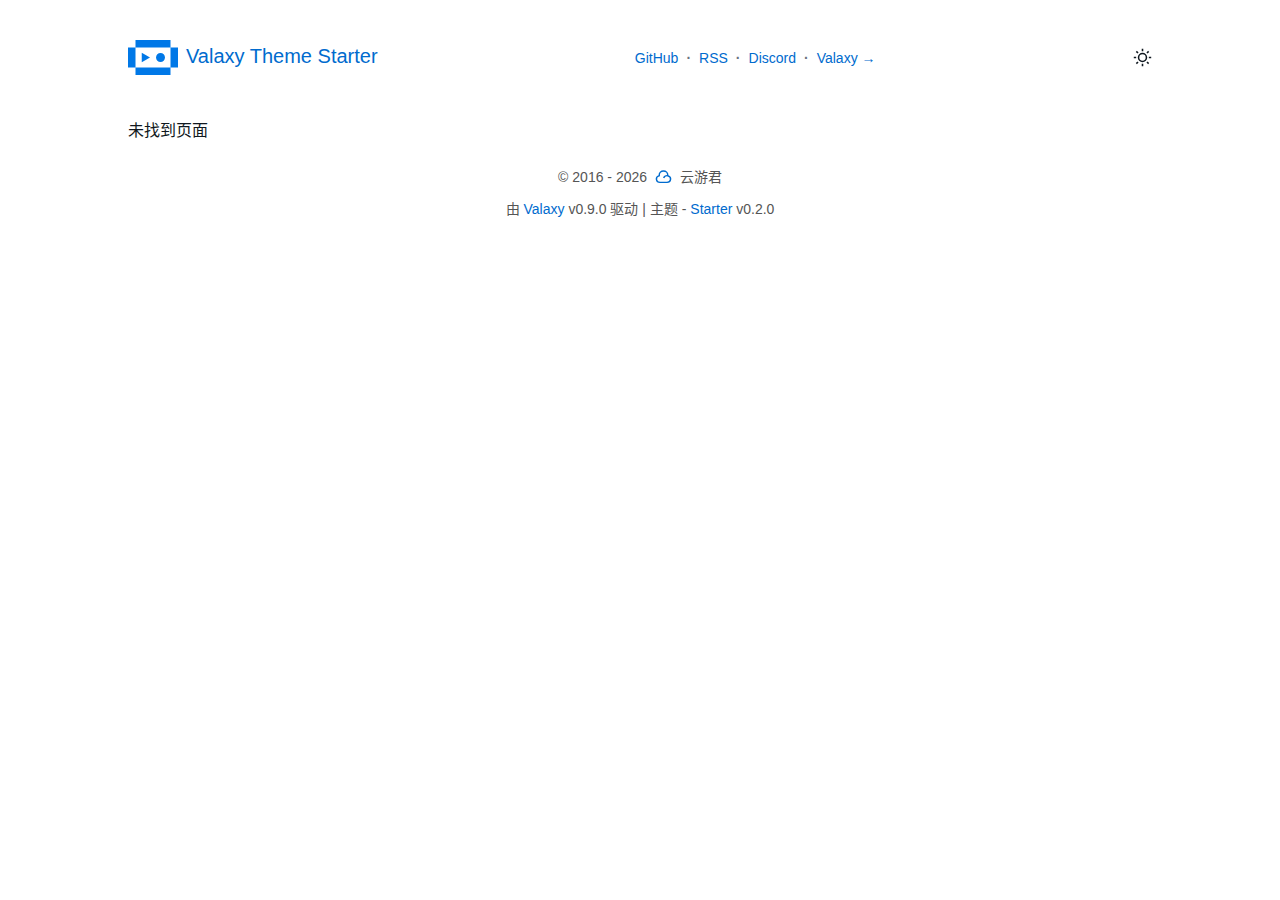
<file: posts/i18n/index.html>
<!DOCTYPE html><html lang="en"><head><meta charset="UTF-8"><meta name="viewport" content="width=device-width,initial-scale=1"><link rel="apple-touch-icon" href="/pwa-192x192.png"><link rel="mask-icon" href="/safari-pinned-tab.svg" color="#00aba9"><meta name="msapplication-TileColor" content="#00aba9"><meta name="theme-color" content="#ffffff"><script>!function(){var e=window.matchMedia&&window.matchMedia("(prefers-color-scheme: dark)").matches,t=localStorage.getItem("vueuse-color-scheme")||"auto",e=(("dark"===t||e&&"light"!==t)&&document.documentElement.classList.toggle("dark",!0),localStorage.getItem("valaxy-locale")||"en");document.documentElement.setAttribute("lang",e)}()</script><script type="module" async="" crossorigin="" src="/assets/app.131df811.js"></script><style>@charset "UTF-8";*,:after,:before{box-sizing:border-box;border-width:0;border-style:solid;border-color:currentColor}html{line-height:1.5;-webkit-text-size-adjust:100%;-moz-tab-size:4;tab-size:4;font-family:ui-sans-serif,system-ui,-apple-system,BlinkMacSystemFont,Segoe UI,Roboto,Helvetica Neue,Arial,Noto Sans,sans-serif,"Apple Color Emoji","Segoe UI Emoji",Segoe UI Symbol,"Noto Color Emoji"}body{margin:0;line-height:inherit}hr{height:0;color:inherit;border-top-width:1px}h1,h2,h3{font-size:inherit;font-weight:inherit}a{color:inherit;text-decoration:inherit}strong{font-weight:bolder}code,pre{font-family:ui-monospace,SFMono-Regular,Menlo,Monaco,Consolas,Liberation Mono,Courier New,monospace;font-size:1em}button{font-family:inherit;font-size:100%;font-weight:inherit;line-height:inherit;color:inherit;margin:0;padding:0}button{text-transform:none}[type=button],button{-webkit-appearance:button;background-color:transparent;background-image:none}blockquote,dd,dl,h1,h2,h3,hr,p,pre{margin:0}ul{list-style:none;margin:0;padding:0}button{cursor:pointer}img{display:block;vertical-align:middle}img{max-width:100%;height:auto}body{counter-reset:katexEqnNo mmlEqnNo}html{scroll-behavior:smooth;-webkit-tap-highlight-color:transparent}a{color:var(--va-c-link);font-weight:500}*{outline:0}hr{opacity:.2;margin:1rem}#app,body,html{height:100%;margin:0;padding:0;line-height:2}body{background-color:var(--va-c-bg)}html[lang] .markdown-body div[lang]{display:none}html[lang=en] .markdown-body div[lang=en]{display:block}@media screen and (max-width:640px){.markdown-body div[class*=language-]{margin:0 -1rem}}@media (min-width:640px){.markdown-body div[class*=language-]{border-radius:6px;margin:16px 0}}.markdown-body div[class*=language-]{position:relative;background-color:var(--va-code-block-bg)}.markdown-body div[class*=language-] code{padding:0 24px;line-height:var(--va-code-line-height);font-size:var(--va-code-font-size);color:var(--va-code-block-color);transition:color .5s;width:fit-content}.markdown-body div[class*=language-] pre{position:relative;z-index:1;margin:0;padding:1rem 0;background:0 0;overflow-x:auto}.markdown-body div[class*=language-] pre code{display:block}.markdown-body .highlight-lines{position:absolute;top:0;bottom:0;left:0;padding:16px 0;width:100%;line-height:var(--va-code-line-height);font-family:var(--va-font-mono);font-size:var(--va-code-font-size);user-select:none;overflow:hidden}.markdown-body .highlight-lines .highlighted{background-color:var(--va-code-line-highlight-color);transition:background-color .5s}.markdown-body [class*=language-]>span.copy{position:absolute;top:8px;right:8px;z-index:2;display:block;justify-content:center;align-items:center;border-radius:4px;width:40px;height:40px;background-color:var(--va-code-block-bg);opacity:0;cursor:pointer;background-image:var(--va-icon-copy);background-position:50%;background-size:20px;background-repeat:no-repeat;transition:opacity .25s}.markdown-body [class*=language-]:hover>span.copy{opacity:1}.markdown-body [class*=language-]>span.copy:hover{background-color:var(--va-code-copy-code-hover-bg)}.markdown-body [class*=language-]:before{position:absolute;top:6px;right:12px;z-index:2;font-size:12px;font-weight:500;color:var(--va-c-text-dark-3);transition:color .5s,opacity .5s}.markdown-body [class*=language-]:hover:before{opacity:0}.markdown-body [class~=language-html]:before{content:"html"}.markdown-body [class~=language-md]:before{content:"md"}.markdown-body [class~=language-scss]:before{content:"scss"}.markdown-body [class~=language-ts]:before{content:"ts"}.markdown-body [class~=language-vue]:before{content:"vue"}.markdown-body [class~=language-yaml]:before{content:"yaml"}.custom-block.tip{margin:1rem 0;border-left:4px solid;padding:.1rem 1rem;overflow-x:auto}:root{--va-c-text-warning:#544500}.custom-block.tip{background-color:#c8c8c81a;border-color:var(--va-c-primary)}.custom-block-title{margin-bottom:-.4rem;font-weight:600;display:flex;align-items:center}.markdown-body{--smc-font-family:var(--va-font-sans)}h2:focus .header-anchor,h2:hover .header-anchor,h3:focus .header-anchor,h3:hover .header-anchor{visibility:visible;opacity:1}a.header-anchor{float:left;margin-top:.125em;margin-left:-.87em;padding-right:.23em;font-size:.85em;visibility:hidden;opacity:0;transition:opacity var(--va-transition-duration)}a.header-anchor:before{content:none}a.header-anchor:focus,a.header-anchor:hover{text-decoration:none}:root{--smc-font-sans:Raleway,-apple-system,"PingFang SC","Microsoft YaHei",Arial,sans-serif;--smc-font-serif:"Songti SC","Noto Serif SC",STZhongsong,STKaiti,KaiTi,Roboto,serif;--smc-font-mono:Menlo,Monaco,Consolas,"Courier New",monospace}:root{--smc-c-primary-light:#4eaaff;--smc-c-primary-lighter:#9bcfff;--smc-c-primary:#0078e7;--smc-theme-name:yun;--smc-line-height:1.8;--smc-c-primary-rgb:0,120,231;--smc-c-text:#24292e;--smc-c-text-light:#555;--smc-c-text-lighter:#666;--smc-header-bottom-color:#eaecef;--smc-border-color:var(--smc-c-primary-light);--smc-code-bg-color:#f6f8fa;--smc-link-color:#005eb4}.markdown-body{-ms-text-size-adjust:100%;-webkit-text-size-adjust:100%;background:var(--smc-bg-color);color:var(--smc-c-text);font-family:var(--smc-font-sans);font-size:1rem;line-height:var(--smc-line-height);overflow-wrap:break-word}.markdown-body *{box-sizing:border-box}.markdown-body a{background-color:transparent}.markdown-body a:active,.markdown-body a:hover{outline-width:0}.markdown-body hr{background-color:var(--smc-c-primary,#333);height:2px;margin:1.5rem 0}.markdown-body blockquote{margin:1rem 0;padding:0 1rem;border-left:.25em solid var(--smc-border-color)}.markdown-body code,.markdown-body pre{font-family:Source Code Pro,Consolas,Monaco,SFMono-Regular,Ubuntu Mono,Menlo,monospace}.markdown-body code{padding:3px 6px;font-size:.85rem;color:var(--smc-c-text-light);background:var(--smc-code-bg-color);border-radius:3px}.markdown-body pre{margin-top:0;margin-bottom:0;overflow-wrap:normal;padding:1rem;overflow:auto;background-color:var(--smc-code-bg-color);border-radius:3px}.markdown-body pre>code{font-size:.85rem;white-space:pre}.markdown-body pre code{display:block;padding:0;margin:0;overflow:visible;line-height:inherit;word-break:normal;background-color:transparent;border:0}.markdown-body a{color:var(--smc-c-primary);text-decoration:none;border-bottom-color:transparent;transition:all .2s ease-in-out}.markdown-body a:hover{color:var(--smc-link-color);border-bottom:1px solid var(--smc-link-color)}.markdown-body ul{padding-left:2em}.markdown-body ul li{list-style-type:disc}.markdown-body li{overflow-wrap:break-all;margin-top:.25em}.markdown-body strong{font-family:var(--smc-font-serif);font-weight:900}.markdown-body p{margin-top:1rem;margin-bottom:1rem;overflow-x:auto;overflow-y:hidden}.markdown-body h2,.markdown-body h3{margin-top:1.5rem;margin-bottom:1rem;font-weight:300;line-height:1.5}.markdown-body h2{font-size:2.2rem;border-bottom:1px solid var(--smc-header-bottom-color)}.markdown-body h3{font-size:1.9rem}@media screen and (max-width:768px){.markdown-body h2{font-size:1.8rem}.markdown-body h3{font-size:1.6rem}}:root{--va-sidebar-width-mobile:320px;--va-border-width:1px;--va-font-sans:Inter,-apple-system,BlinkMacSystemFont,"Segoe UI",Roboto,Oxygen,Ubuntu,Cantarell,"Fira Sans","Droid Sans","Helvetica Neue",sans-serif;--va-font-mono:Menlo,Monaco,Consolas,"Courier New",monospace;--va-font-serif:"Songti SC","Noto Serif SC",STZhongsong,STKaiti,KaiTi,Roboto,serif;--va-font-serif-weight:900;--va-transition-duration-fast:.2s;--va-transition-duration:.4s;--va-transition-duration-slow:.6s;--va-transition:all var(--va-transition-duration-fast) ease-in-out}:root{--va-c-white:#ffffff;--va-c-black:#1a1a1a;--va-c-gray:#8e8e8e;--va-c-danger:#db2828;--va-c-warning:#f2711c;--va-c-text-light-1:#213547;--va-c-text-light-2:rgba(60, 60, 60, .7);--va-c-text-light-3:rgba(60, 60, 60, .33);--va-c-text-light-4:rgba(60, 60, 60, .18);--va-c-text-dark-1:rgba(255, 255, 255, .87);--va-c-text-dark-2:rgba(235, 235, 235, .6);--va-c-text-dark-3:rgba(235, 235, 235, .38);--va-c-text-dark-4:rgba(235, 235, 235, .18);--va-c-primary-light:#359eff;--va-c-primary-lighter:#81c2ff;--va-c-primary-dark:#006bce;--va-c-primary:#0078e7}:root{color-scheme:light;--va-c-brand:#0078e7;--va-border-color:#222;--va-c-bg:white;--va-c-bg-light:white;--va-c-bg-dark:#fafafa;--va-c-bg-alt:#f9f9f9;--va-c-bg-mute:#f1f1f1;--va-c-text:#333;--va-c-text-light:#555;--va-c-text-lighter:#666;--va-c-text-dark:#111;--va-c-primary-rgb:0,120,231;--va-c-link:var(--va-c-primary-dark);--va-c-divider:rgba(60, 60, 60, .2)}:root{--va-code-line-height:1.7;--va-code-font-size:.875em;--va-code-block-color:var(--va-c-text-dark-1);--va-code-block-bg:#282c34;--va-code-line-highlight-color:rgba(0, 0, 0, .5);--va-code-line-number-color:var(--va-c-text-dark-3);--va-code-copy-code-hover-bg:rgba(255, 255, 255, .05);--va-code-copy-code-active-text:var(--va-c-text-dark-2)}:root{--va-icon-copy:url("data:image/svg+xml,%3Csvg xmlns='http://www.w3.org/2000/svg' fill='none' height='20' width='20' stroke='rgba(128,128,128,1)' stroke-width='2' class='h-6 w-6' viewBox='0 0 24 24'%3E%3Cpath stroke-linecap='round' stroke-linejoin='round' d='M9 5H7a2 2 0 0 0-2 2v12a2 2 0 0 0 2 2h10a2 2 0 0 0 2-2V7a2 2 0 0 0-2-2h-2M9 5a2 2 0 0 0 2 2h2a2 2 0 0 0 2-2M9 5a2 2 0 0 1 2-2h2a2 2 0 0 1 2 2'/%3E%3C/svg%3E");--va-icon-copied:url("data:image/svg+xml,%3Csvg xmlns='http://www.w3.org/2000/svg' fill='none' height='20' width='20' stroke='rgba(128,128,128,1)' stroke-width='2' class='h-6 w-6' viewBox='0 0 24 24'%3E%3Cpath stroke-linecap='round' stroke-linejoin='round' d='M9 5H7a2 2 0 0 0-2 2v12a2 2 0 0 0 2 2h10a2 2 0 0 0 2-2V7a2 2 0 0 0-2-2h-2M9 5a2 2 0 0 0 2 2h2a2 2 0 0 0 2-2M9 5a2 2 0 0 1 2-2h2a2 2 0 0 1 2 2m-6 9 2 2 4-4'/%3E%3C/svg%3E")}.link{color:var(--st-c-brand)}.st-text,html{color:var(--st-c-text)}.markdown-body{--c-toc-link:var(--va-c-text-light)}.markdown-body{word-wrap:break-word}.markdown-body h2,.markdown-body h3{font-family:var(--va-font-serif);font-weight:900}:root{--un-prose-links:var(--st-c-link)}:root{--st-c-brand:#3e88f6;--st-c-link:var(--st-c-brand);--st-c-text:#101820}*,::after,::before{--un-rotate:0;--un-rotate-x:0;--un-rotate-y:0;--un-rotate-z:0;--un-scale-x:1;--un-scale-y:1;--un-scale-z:1;--un-skew-x:0;--un-skew-y:0;--un-translate-x:0;--un-translate-y:0;--un-translate-z:0;--un-scroll-snap-strictness:proximity;--un-border-spacing-x:0;--un-border-spacing-y:0;--un-ring-offset-shadow:0 0 rgba(0,0,0,0);--un-ring-shadow:0 0 rgba(0,0,0,0);--un-shadow:0 0 rgba(0,0,0,0);--un-ring-offset-width:0px;--un-ring-offset-color:#fff;--un-ring-width:0px;--un-ring-color:rgba(147,197,253,0.5)}.i-ri-cloud-line{--un-icon:url("data:image/svg+xml;utf8,%3Csvg preserveAspectRatio='xMidYMid meet' viewBox='0 0 24 24' width='1.2em' height='1.2em' xmlns='http://www.w3.org/2000/svg' %3E%3Cpath fill='currentColor' d='M17 21H7A6 6 0 0 1 5.008 9.339a7 7 0 1 1 13.984 0A6 6 0 0 1 17 21zm0-12a5 5 0 1 0-9.994.243l.07 1.488l-1.404.494A4.002 4.002 0 0 0 7 19h10a4 4 0 1 0-3.796-5.265l-1.898-.633A6.003 6.003 0 0 1 17 9z'/%3E%3C/svg%3E");mask:var(--un-icon) no-repeat;mask-size:100% 100%;-webkit-mask:var(--un-icon) no-repeat;-webkit-mask-size:100% 100%;background-color:currentColor;width:1.2em;height:1.2em}[i-ri-sun-line=""]{--un-icon:url("data:image/svg+xml;utf8,%3Csvg preserveAspectRatio='xMidYMid meet' viewBox='0 0 24 24' width='1.2em' height='1.2em' xmlns='http://www.w3.org/2000/svg' %3E%3Cpath fill='currentColor' d='M12 18a6 6 0 1 1 0-12a6 6 0 0 1 0 12zm0-2a4 4 0 1 0 0-8a4 4 0 0 0 0 8zM11 1h2v3h-2V1zm0 19h2v3h-2v-3zM3.515 4.929l1.414-1.414L7.05 5.636L5.636 7.05L3.515 4.93zM16.95 18.364l1.414-1.414l2.121 2.121l-1.414 1.414l-2.121-2.121zm2.121-14.85l1.414 1.415l-2.121 2.121l-1.414-1.414l2.121-2.121zM5.636 16.95l1.414 1.414l-2.121 2.121l-1.414-1.414l2.121-2.121zM23 11v2h-3v-2h3zM4 11v2H1v-2h3z'/%3E%3C/svg%3E");mask:var(--un-icon) no-repeat;mask-size:100% 100%;-webkit-mask:var(--un-icon) no-repeat;-webkit-mask-size:100% 100%;background-color:currentColor;width:1.2em;height:1.2em}.prose :where(h1,h2,h3,h4,h5,h6):not(:where(.not-prose,.not-prose*)){color:var(--un-prose-headings);font-weight:600;line-height:1.25}.prose :where(a):not(:where(.not-prose,.not-prose*)){color:var(--un-prose-links);text-decoration:underline;font-weight:500}.prose :where(p,ul,ol,pre):not(:where(.not-prose,.not-prose*)){margin:1em 0;line-height:1.75}.prose :where(blockquote):not(:where(.not-prose,.not-prose*)){margin:1em 0;padding-left:1em;font-style:italic;border-left:.25em solid var(--un-prose-borders)}.prose :where(h2):not(:where(.not-prose,.not-prose*)){margin:1.75em 0 .5em;font-size:1.75em}.prose :where(h3):not(:where(.not-prose,.not-prose*)){margin:1.5em 0 .5em;font-size:1.375em}.prose :where(code):not(:where(.not-prose,.not-prose*)){color:var(--un-prose-code);font-size:.875em;font-weight:600;font-family:var(--un-prose-font-mono)}.prose :where(:not(pre)>code):not(:where(.not-prose,.not-prose*))::after,.prose :where(:not(pre)>code):not(:where(.not-prose,.not-prose*))::before{content:"`"}.prose :where(pre):not(:where(.not-prose,.not-prose*)){padding:1.25rem 1.5rem;overflow-x:auto;border-radius:.375rem}.prose :where(pre,code):not(:where(.not-prose,.not-prose*)){white-space:pre;word-spacing:normal;word-break:normal;word-wrap:normal;-moz-tab-size:4;-o-tab-size:4;tab-size:4;-webkit-hyphens:none;-moz-hyphens:none;hyphens:none;background:0 0}.prose :where(precode):not(:where(.not-prose,.not-prose*)){font-weight:inherit}.prose :where(ol,ul):not(:where(.not-prose,.not-prose*)){padding-left:1.25em}.prose :where(ul):not(:where(.not-prose,.not-prose*)){list-style-type:disc}.prose :where(ul>li):not(:where(.not-prose,.not-prose*))::marker{color:var(--un-prose-lists)}.prose :where(hr):not(:where(.not-prose,.not-prose*)){margin:2em 0;border:1px solid var(--un-prose-hr)}.prose{color:var(--un-prose-body);max-width:65ch}.sr-only{position:absolute;width:1px;height:1px;padding:0;margin:-1px;overflow:hidden;clip:rect(0,0,0,0);white-space:nowrap;border-width:0}[m~="\32 "]{margin:.5rem}.mx-auto{margin-left:auto;margin-right:auto}[m~="\!y-2"]{margin-top:.5rem!important;margin-bottom:.5rem!important}[m~=x-2]{margin-left:.5rem;margin-right:.5rem}[m~=y-4]{margin-top:1rem;margin-bottom:1rem}.ml-2{margin-left:.5rem}.mr-2{margin-right:.5rem}.inline-block{display:inline-block}.hidden{display:none}.max-w-3xl{max-width:48rem}.max-w-none{max-width:none}[w~=full]{width:100%}.flex,[flex~="\~"]{display:flex}.inline-flex{display:inline-flex}[flex~=grow]{flex-grow:1}[flex~=col]{flex-direction:column}@keyframes pulse{0%,100%{opacity:1}50%{opacity:.5}}.animate-pulse{animation:pulse 2s cubic-bezier(.4,0,.6,1) infinite}.items-center{align-items:center}.justify-center{justify-content:center}.justify-between{justify-content:space-between}.space-y-1>:not([hidden])~:not([hidden]){--un-space-y-reverse:0;margin-top:calc(.25rem * calc(1 - var(--un-space-y-reverse)));margin-bottom:calc(.25rem * var(--un-space-y-reverse))}.divide-y>:not([hidden])~:not([hidden]){--un-divide-y-reverse:0;border-top-width:calc(1px * calc(1 - var(--un-divide-y-reverse)));border-bottom-width:calc(1px * var(--un-divide-y-reverse));border-top-style:solid;border-bottom-style:solid}.divide-gray-200>:not([hidden])~:not([hidden]){--un-divide-opacity:1;border-color:rgba(229,231,235,var(--un-divide-opacity))}.whitespace-nowrap{white-space:nowrap}.p-4{padding:1rem}[p~="\31 "]{padding:.25rem}.px-4,[p~=x-4]{padding-left:1rem;padding-right:1rem}.py-10{padding-top:2.5rem;padding-bottom:2.5rem}.py-8{padding-top:2rem;padding-bottom:2rem}.pb-16{padding-bottom:4rem}.pb-8{padding-bottom:2rem}.pt-6{padding-top:1.5rem}.pt-8{padding-top:2rem}[p~=l-4]{padding-left:1rem}.text-center,[text~=center]{text-align:center}.text-3xl{font-size:1.875rem;line-height:2.25rem}.text-base{font-size:1rem;line-height:1.5rem}.text-sm,[text~=sm]{font-size:.875rem;line-height:1.25rem}.text-xl{font-size:1.25rem;line-height:1.75rem}.text-xs{font-size:.75rem;line-height:1rem}.font-bold,[font~=bold]{font-weight:700}.font-extrabold{font-weight:800}.font-medium{font-weight:500}.leading-5{line-height:1.25rem}.leading-6{line-height:1.5rem}.leading-9{line-height:2.25rem}.tracking-tight{letter-spacing:-.025em}.tracking-wide{letter-spacing:.025em}.uppercase{text-transform:uppercase}[color~="\#00aba9"]{--un-text-opacity:1;color:rgba(0,171,169,var(--un-text-opacity))}.text-gray-500{--un-text-opacity:1;color:rgba(107,114,128,var(--un-text-opacity))}.antialiased{-webkit-font-smoothing:antialiased;-moz-osx-font-smoothing:grayscale;font-smoothing:grayscale}[font~=serif]{font-family:var(--va-font-serif)}.font-sans{font-family:var(--va-font-sans)}@media (max-width:767.9px){[p~="lt-md\:0"]{padding:0}}@media (min-width:640px){.sm\:px-6{padding-left:1.5rem;padding-right:1.5rem}.sm\:text-4xl{font-size:2.25rem;line-height:2.5rem}.sm\:leading-10{line-height:2.5rem}}@media (min-width:768px){.md\:inline{display:inline}.md\:text-5xl{font-size:3rem;line-height:1}.md\:leading-14{line-height:3.5rem}}@media (min-width:1280px){.xl\:grid{display:grid}.xl\:col-span-3{grid-column:span 3/span 3}.xl\:row-span-2{grid-row:span 2/span 2}.xl\:col-start-1{grid-column-start:1}.xl\:row-start-2{grid-row-start:2}.xl\:grid-cols-4{grid-template-columns:repeat(4,minmax(0,1fr))}.xl\:max-w-5xl{max-width:64rem}.xl\:gap-x-10{grid-column-gap:2.5rem;column-gap:2.5rem}.xl\:divide-y>:not([hidden])~:not([hidden]){--un-divide-y-reverse:0;border-top-width:calc(1px * calc(1 - var(--un-divide-y-reverse)));border-bottom-width:calc(1px * var(--un-divide-y-reverse));border-top-style:solid;border-bottom-style:solid}.xl\:divide-y-0>:not([hidden])~:not([hidden]){--un-divide-y-reverse:0;border-top-width:calc(0px * calc(1 - var(--un-divide-y-reverse)));border-bottom-width:calc(0px * var(--un-divide-y-reverse));border-top-style:solid;border-bottom-style:solid}.xl\:divide-gray-200>:not([hidden])~:not([hidden]){--un-divide-opacity:1;border-color:rgba(229,231,235,var(--un-divide-opacity))}.xl\:px-0{padding-left:0;padding-right:0}.xl\:pb-0{padding-bottom:0}.xl\:pb-10{padding-bottom:2.5rem}.xl\:pb-20{padding-bottom:5rem}}.markdown-body .end .line{height:1px}</style><link rel="preload" href="/assets/app.a35a728d.css" as="style"><link rel="modulepreload" crossorigin="" href="/assets/post.36a2e835.js"><link rel="modulepreload" crossorigin="" href="/assets/StarterDate.3a2ff60b.js"><link rel="modulepreload" crossorigin="" href="/assets/i18n.63446c76.js"><link rel="modulepreload" crossorigin="" href="/assets/ValaxyMain.26d22cdd.js"><link rel="preload" href="/assets/ValaxyMain.c568bbe3.css" as="style"><title>Valaxy Theme Starter</title><link rel="icon" href="/favicon.svg" type="image/svg+xml"><meta name="description" content="Valaxy Theme Starter Preview."><meta name="theme-color" content="#ffffff"><meta name="head:count" content="3"><link rel="preload" as="font" crossorigin="anonymous" href="/assets/KaTeX_AMS-Regular.0cdd387c.woff2"><link rel="preload" as="font" crossorigin="anonymous" href="/assets/KaTeX_Caligraphic-Bold.de7701e4.woff2"><link rel="preload" as="font" crossorigin="anonymous" href="/assets/KaTeX_Caligraphic-Regular.5d53e70a.woff2"><link rel="preload" as="font" crossorigin="anonymous" href="/assets/KaTeX_Fraktur-Bold.74444efd.woff2"><link rel="preload" as="font" crossorigin="anonymous" href="/assets/KaTeX_Fraktur-Regular.51814d27.woff2"><link rel="preload" as="font" crossorigin="anonymous" href="/assets/KaTeX_Main-Bold.0f60d1b8.woff2"><link rel="preload" as="font" crossorigin="anonymous" href="/assets/KaTeX_Main-BoldItalic.99cd42a3.woff2"><link rel="preload" as="font" crossorigin="anonymous" href="/assets/KaTeX_Main-Italic.97479ca6.woff2"><link rel="preload" as="font" crossorigin="anonymous" href="/assets/KaTeX_Main-Regular.c2342cd8.woff2"><link rel="preload" as="font" crossorigin="anonymous" href="/assets/KaTeX_Math-BoldItalic.dc47344d.woff2"><link rel="preload" as="font" crossorigin="anonymous" href="/assets/KaTeX_Math-Italic.7af58c5e.woff2"><link rel="preload" as="font" crossorigin="anonymous" href="/assets/KaTeX_SansSerif-Bold.e99ae511.woff2"><link rel="preload" as="font" crossorigin="anonymous" href="/assets/KaTeX_SansSerif-Italic.00b26ac8.woff2"><link rel="preload" as="font" crossorigin="anonymous" href="/assets/KaTeX_SansSerif-Regular.68e8c73e.woff2"><link rel="preload" as="font" crossorigin="anonymous" href="/assets/KaTeX_Script-Regular.036d4e95.woff2"><link rel="preload" as="font" crossorigin="anonymous" href="/assets/KaTeX_Size1-Regular.6b47c401.woff2"><link rel="preload" as="font" crossorigin="anonymous" href="/assets/KaTeX_Size2-Regular.d04c5421.woff2"><link rel="preload" as="font" crossorigin="anonymous" href="[data-uri]"><link rel="preload" as="font" crossorigin="anonymous" href="/assets/KaTeX_Size4-Regular.a4af7d41.woff2"><link rel="preload" as="font" crossorigin="anonymous" href="/assets/KaTeX_Typewriter-Regular.71d517d6.woff2"></head><body class="font-sans"><div id="app" data-server-rendered="true"><div class="antialiased"><div class="max-w-3xl mx-auto px-4 sm:px-6 xl:max-w-5xl xl:px-0"><nav w="full" class="flex justify-between items-center py-10 font-bold"><a class="text-xl" href="/" aria-label="Valaxy Theme Starter"><img class="inline-block mr-2" style="width:50px;height:35px" alt="logo" src="/favicon.svg"><span class="hidden md:inline">Valaxy Theme Starter</span></a><div class="text-sm text-gray-500 leading-5"><!--[--><!--[--><a href="https://github.com/YunYouJun/valaxy-theme-starter" target="_blank" rel="noopener">GitHub</a><span class="mr-2 ml-2">·</span><!--]--><!--[--><a href="/atom.xml" target="_blank" rel="noopener">RSS</a><span class="mr-2 ml-2">·</span><!--]--><!--[--><a href="https://discord.gg/sGe4U4p4CK" target="_blank" rel="noopener">Discord</a><span class="mr-2 ml-2">·</span><!--]--><!--[--><a href="https://github.com/YunYouJun/valaxy" target="_blank" rel="noopener">Valaxy →</a><!----><!--]--><!--]--></div><button type="button" aria-label="Toggle Dark Mode"><div i-ri-sun-line=""></div></button></nav></div><main class="max-w-3xl mx-auto px-4 sm:px-6 xl:max-w-5xl xl:px-0"><!--[--><article class="xl:divide-y xl:divide-gray-200 xl:dark:divide-gray-700"><header class="pt-6 xl:pb-10 space-y-1 text-center"><dl><dt class="sr-only">Published on</dt><dd class="text-base leading-6 font-medium text-gray-500"><time datetime="2022-04-09">2022-04-09</time></dd></dl><h1 class="st-text text-3xl leading-9 font-extrabold tracking-tight sm:text-4xl sm:leading-10 md:text-5xl md:leading-14">i18n</h1></header><div class="divide-y xl:divide-y-0 divide-gray-200 dark:divide-gray-700 xl:grid xl:grid-cols-4 xl:gap-x-10 pb-16 xl:pb-20" style="grid-template-rows:auto 1fr"><!----><div class="divide-y divide-gray-200 dark:divide-gray-700 xl:pb-0 xl:col-span-3 xl:row-span-2"><main><div w="full" flex="~"><!--[--><div class="content" flex="~ col grow" w="full" p="l-4 lt-md:0"><!--[--><!--]--><!--[--><!--]--><!--[--><div class="markdown-body prose max-w-none pb-8"><article class="markdown-body"><!--[--><!--[--><div class="tip custom-block"><p class="custom-block-title">TIP</p><p>You can click this button to toggle locales.</p></div><div class="text-center"><!-- <YunToggleLocale class="shadow" /> --></div><div lang="zh-CN"><blockquote><p>在一个页面中实现 i18n</p></blockquote><p>为了使 <a href="https://github.com/YunYouJun/valaxy" target="_blank" rel="noopener">Valaxy</a> 成为一个国际化的项目，i18n 是必不可少的。</p><p>常见的 i18n 方案为采用不同的路径（如 <code>/zh-CN/</code>）或解析不同的域名（<code>cn.xxx.xxx</code>）来分别维护。</p><blockquote><p>此外还可使用 <a href="https://crowdin.com/" target="_blank" rel="noopener">crowdin</a> 平台辅助用户进行多语言翻译。</p></blockquote><p>但对于博客来说，这显然都很麻烦。 当你需要 i18n 时，你不得不同时维护多个目录下的文章。<br>当文章间存在相同的示例时，你还需要维护相同的内容。非常不优雅。</p><p>Valaxy 中， 站点的独立字段部分（如文章目录：Table of Contents）基于 <a href="https://vue-i18n.intlify.dev/" target="_blank" rel="noopener">vue-i18n</a> 实现， 而文章内容部分的大段文本则采用另一种 CSS i18n 的方案。</p><p><a href="#result">我想先看看效果</a></p></div><div lang="en"><blockquote><p><strong>i18n in One Page</strong></p></blockquote><p>In order to make <a href="https://github.com/YunYouJun/valaxy" target="_blank" rel="noopener">Valaxy</a> an international project, i18n is essential.</p><p>Common i18n schemes are maintained separately using different paths (e.g. <code>/zh-CN/</code>) or resolving different domain names (<code>cn.xxx.xxx</code>).</p><blockquote><p>In addition, the <a href="https://crowdin.com/" target="_blank" rel="noopener">crowdin</a> platform can be used to assist users with multilingual translations.</p></blockquote><p>But for blogs, this is obviously all a hassle. When you need i18n, you have to maintain articles in multiple directories at the same time.<br>You also have to maintain the same content when the same examples exist between articles. Very inelegant.</p><p>In Valaxy, the The standalone fields of the site (e.g. Table of Contents) are implemented based on <a href="https://vue-i18n.intlify.dev/" target="_blank" rel="noopener">vue-i18n</a>. The large text sections of the article content section use a different CSS i18n scheme.</p><p><a href="#result">I want to see the result first.</a></p></div><h2 id="vue-i18n" tabindex="-1">Vue-i18n <a class="header-anchor" href="#vue-i18n" aria-hidden="true">#</a></h2><div lang="zh-CN"><p>配置 Vite Vue-i18n 插件 <a href="https://github.com/intlify/bundle-tools/tree/main/packages/vite-plugin-vue-i18n" target="_blank" rel="noopener">@intlify/vite-plugin-vue-i18n</a>：</p></div><div lang="en"><p>Config Vite Vue-i18n plugin <a href="https://github.com/intlify/bundle-tools/tree/main/packages/vite-plugin-vue-i18n" target="_blank" rel="noopener">@intlify/vite-plugin-vue-i18n</a>：</p></div><div class="language-ts"><span class="copy"></span><pre><code><span class="line"><span style="color:#89ddff;font-style:italic">import</span><span style="color:#a6accd"> path </span><span style="color:#89ddff;font-style:italic">from</span><span style="color:#a6accd"> </span><span style="color:#89ddff">'</span><span style="color:#c3e88d">path</span><span style="color:#89ddff">'</span></span>
<span class="line"><span style="color:#89ddff;font-style:italic">import</span><span style="color:#a6accd"> </span><span style="color:#89ddff">{</span><span style="color:#f07178"> </span><span style="color:#a6accd">defineConfig</span><span style="color:#f07178"> </span><span style="color:#89ddff">}</span><span style="color:#a6accd"> </span><span style="color:#89ddff;font-style:italic">from</span><span style="color:#a6accd"> </span><span style="color:#89ddff">'</span><span style="color:#c3e88d">vite</span><span style="color:#89ddff">'</span></span>
<span class="line"><span style="color:#89ddff;font-style:italic">import</span><span style="color:#a6accd"> VueI18n </span><span style="color:#89ddff;font-style:italic">from</span><span style="color:#a6accd"> </span><span style="color:#89ddff">'</span><span style="color:#c3e88d">@intlify/vite-plugin-vue-i18n</span><span style="color:#89ddff">'</span></span>
<span class="line"></span>
<span class="line"><span style="color:#89ddff;font-style:italic">export</span><span style="color:#a6accd"> </span><span style="color:#89ddff;font-style:italic">default</span><span style="color:#a6accd"> </span><span style="color:#82aaff">defineConfig</span><span style="color:#a6accd">(</span><span style="color:#89ddff">{</span></span>
<span class="line"><span style="color:#a6accd">  </span><span style="color:#f07178">plugins</span><span style="color:#89ddff">:</span><span style="color:#a6accd"> [</span></span>
<span class="line"><span style="color:#a6accd">    </span><span style="color:#82aaff">VueI18n</span><span style="color:#a6accd">(</span><span style="color:#89ddff">{</span></span>
<span class="line"><span style="color:#a6accd">      </span><span style="color:#f07178">runtimeOnly</span><span style="color:#89ddff">:</span><span style="color:#a6accd"> </span><span style="color:#ff9cac">true</span><span style="color:#89ddff">,</span></span>
<span class="line"><span style="color:#a6accd">      </span><span style="color:#f07178">compositionOnly</span><span style="color:#89ddff">:</span><span style="color:#a6accd"> </span><span style="color:#ff9cac">true</span><span style="color:#89ddff">,</span></span>
<span class="line"><span style="color:#a6accd">      </span><span style="color:#f07178">include</span><span style="color:#89ddff">:</span><span style="color:#a6accd"> [path</span><span style="color:#89ddff">.</span><span style="color:#82aaff">resolve</span><span style="color:#a6accd">(__dirname</span><span style="color:#89ddff">,</span><span style="color:#a6accd"> </span><span style="color:#89ddff">'</span><span style="color:#c3e88d">locales/**</span><span style="color:#89ddff">'</span><span style="color:#a6accd">)]</span><span style="color:#89ddff">,</span></span>
<span class="line"><span style="color:#a6accd">    </span><span style="color:#89ddff">}</span><span style="color:#a6accd">)</span><span style="color:#89ddff">,</span></span>
<span class="line"><span style="color:#a6accd">  ]</span><span style="color:#89ddff">,</span></span>
<span class="line"><span style="color:#89ddff">}</span><span style="color:#a6accd">)</span></span>
<span class="line"></span></code></pre></div><div lang="zh-CN"><p>在 <code>locales</code> 目录下配置 <code>zh-CN.yml</code> 与 <code>en.yml</code>：</p></div><div lang="en"><p>Write <code>zh-CN.yml</code> and <code>en.yml</code> in <code>locales</code>.</p></div><div class="language-yaml"><span class="copy"></span><pre><code><span class="line"><span style="color:#676e95;font-style:italic"># zh-CN.yml</span></span>
<span class="line"><span style="color:#f07178">sidebar</span><span style="color:#89ddff">:</span></span>
<span class="line"><span style="color:#a6accd">  </span><span style="color:#f07178">toc</span><span style="color:#89ddff">:</span><span style="color:#a6accd"> </span><span style="color:#c3e88d">文章目录</span></span>
<span class="line"></span></code></pre></div><div class="language-yaml"><span class="copy"></span><pre><code><span class="line"><span style="color:#676e95;font-style:italic"># en.yml</span></span>
<span class="line"><span style="color:#f07178">sidebar</span><span style="color:#89ddff">:</span></span>
<span class="line"><span style="color:#a6accd">  </span><span style="color:#f07178">toc</span><span style="color:#89ddff">:</span><span style="color:#a6accd"> </span><span style="color:#c3e88d">Table of Contents</span></span>
<span class="line"></span></code></pre></div><div lang="zh-CN"><p>并在主入口文件（如 <code>main.ts</code>）中初始化：</p></div><div lang="en"><p>and initialized in the main entry file (e.g. <code>main.ts</code>).</p></div><div class="language-ts"><span class="copy"></span><pre><code><span class="line"><span style="color:#89ddff;font-style:italic">import</span><span style="color:#a6accd"> </span><span style="color:#89ddff">{</span><span style="color:#f07178"> </span><span style="color:#a6accd">createI18n</span><span style="color:#f07178"> </span><span style="color:#89ddff">}</span><span style="color:#a6accd"> </span><span style="color:#89ddff;font-style:italic">from</span><span style="color:#a6accd"> </span><span style="color:#89ddff">'</span><span style="color:#c3e88d">vue-i18n</span><span style="color:#89ddff">'</span></span>
<span class="line"><span style="color:#676e95;font-style:italic">// import { createApp } from 'vue'</span></span>
<span class="line"><span style="color:#676e95;font-style:italic">// import App from './App.vue'</span></span>
<span class="line"></span>
<span class="line"><span style="color:#676e95;font-style:italic">/*</span></span>
<span class="line"><span style="color:#676e95;font-style:italic"> * All i18n resources specified in the plugin `include` option can be loaded</span></span>
<span class="line"><span style="color:#676e95;font-style:italic"> * at once using the import syntax</span></span>
<span class="line"><span style="color:#676e95;font-style:italic"> */</span></span>
<span class="line"><span style="color:#89ddff;font-style:italic">import</span><span style="color:#a6accd"> messages </span><span style="color:#89ddff;font-style:italic">from</span><span style="color:#a6accd"> </span><span style="color:#89ddff">'</span><span style="color:#c3e88d">@intlify/vite-plugin-vue-i18n/messages</span><span style="color:#89ddff">'</span></span>
<span class="line"></span>
<span class="line"><span style="color:#c792ea">const</span><span style="color:#a6accd"> i18n </span><span style="color:#89ddff">=</span><span style="color:#a6accd"> </span><span style="color:#82aaff">createI18n</span><span style="color:#a6accd">(</span><span style="color:#89ddff">{</span></span>
<span class="line"><span style="color:#a6accd">  </span><span style="color:#f07178">legacy</span><span style="color:#89ddff">:</span><span style="color:#a6accd"> </span><span style="color:#ff9cac">false</span><span style="color:#89ddff">,</span></span>
<span class="line"><span style="color:#a6accd">  </span><span style="color:#f07178">locale</span><span style="color:#89ddff">:</span><span style="color:#a6accd"> </span><span style="color:#89ddff">'</span><span style="color:#c3e88d">en</span><span style="color:#89ddff">'</span><span style="color:#89ddff">,</span></span>
<span class="line"><span style="color:#a6accd">  messages</span><span style="color:#89ddff">,</span></span>
<span class="line"><span style="color:#89ddff">}</span><span style="color:#a6accd">)</span></span>
<span class="line"></span>
<span class="line"><span style="color:#676e95;font-style:italic">// const app = createApp(App)</span></span>
<span class="line"><span style="color:#a6accd">app</span><span style="color:#89ddff">.</span><span style="color:#82aaff">use</span><span style="color:#a6accd">(i18n)</span></span>
<span class="line"></span></code></pre></div><div lang="zh-CN"><p>此时即可在 Vue 中使用 <code>t('')</code> 来翻译对应字段文本。</p></div><div lang="en"><p>You can then use <code>t('')</code> in Vue to translate the text of the corresponding field.</p></div><div class="language-vue"><span class="copy"></span><pre><code><span class="line"><span style="color:#89ddff">&lt;</span><span style="color:#f07178">script</span><span style="color:#a6accd"> </span><span style="color:#c792ea">lang</span><span style="color:#a6accd">=</span><span style="color:#89ddff">"</span><span style="color:#c3e88d">ts</span><span style="color:#89ddff">"</span><span style="color:#a6accd"> </span><span style="color:#c792ea">setup</span><span style="color:#89ddff">&gt;</span></span>
<span class="line"><span style="color:#89ddff;font-style:italic">import</span><span style="color:#a6accd"> </span><span style="color:#89ddff">{</span><span style="color:#f07178"> </span><span style="color:#a6accd">useI18n</span><span style="color:#f07178"> </span><span style="color:#89ddff">}</span><span style="color:#a6accd"> </span><span style="color:#89ddff;font-style:italic">from</span><span style="color:#a6accd"> </span><span style="color:#89ddff">'</span><span style="color:#c3e88d">vue-i18n</span><span style="color:#89ddff">'</span></span>
<span class="line"><span style="color:#c792ea">const</span><span style="color:#a6accd"> </span><span style="color:#89ddff">{</span><span style="color:#a6accd"> t </span><span style="color:#89ddff">}</span><span style="color:#a6accd"> </span><span style="color:#89ddff">=</span><span style="color:#a6accd"> </span><span style="color:#82aaff">useI18n</span><span style="color:#a6accd">()</span></span>
<span class="line"><span style="color:#89ddff">&lt;/</span><span style="color:#f07178">script</span><span style="color:#89ddff">&gt;</span></span>
<span class="line"></span>
<span class="line"><span style="color:#89ddff">&lt;</span><span style="color:#f07178">template</span><span style="color:#89ddff">&gt;</span></span>
<span class="line"><span style="color:#a6accd">  </span><span style="color:#89ddff">&lt;</span><span style="color:#f07178">h2</span><span style="color:#89ddff">&gt;</span><span style="color:#a6accd"> </span><span style="color:#89ddff">{{</span><span style="color:#a6accd"> </span><span style="color:#82aaff">t</span><span style="color:#a6accd">(</span><span style="color:#89ddff">"</span><span style="color:#c3e88d">sidebar.toc</span><span style="color:#89ddff">"</span><span style="color:#a6accd">) </span><span style="color:#89ddff">}}</span><span style="color:#a6accd"> </span><span style="color:#89ddff">&lt;/</span><span style="color:#f07178">h2</span><span style="color:#89ddff">&gt;</span></span>
<span class="line"><span style="color:#89ddff">&lt;/</span><span style="color:#f07178">template</span><span style="color:#89ddff">&gt;</span></span>
<span class="line"></span></code></pre></div><h3 id="messages-when-ssg" tabindex="-1">Messages when SSG <a class="header-anchor" href="#messages-when-ssg" aria-hidden="true">#</a></h3><div lang="zh-CN"><p><code>vue-i18n</code> 支持使用虚拟模块 <code>@intlify/vite-plugin-vue-i18n/messages</code> 的方式来导入多语言。</p><p>可惜的是，它并没有完美地支持 SSR。<a href="https://github.com/intlify/bundle-tools/issues/78" target="_blank" rel="noopener">#78 | intlify/bundle-tools</a></p><p>而 Vite 的 <code>import.<wbr>meta.globEager</code> 导入必须使用静态字符串。</p></div><div lang="en"><p><code>vue-i18n</code> supports importing multiple languages by using the virtual module <code>@intlify/vite-plugin-vue-i18n/messages</code>.</p><p>Unfortunately, it doesn't support SSR perfectly.<a href="https://github.com/intlify/bundle-tools/issues/78" target="_blank" rel="noopener">#78 | intlify/bundle-tools</a></p><p>And Vite's <code>import.<wbr>meta.globEager</code> import must use a static string.</p></div><div class="language-ts"><span class="copy"></span><div class="highlight-lines"><br><br><div class="highlighted">&nbsp;</div><br><br><br><br><br><br></div><pre><code><span class="line"><span style="color:#c792ea">const</span><span style="color:#a6accd"> messages </span><span style="color:#89ddff">=</span><span style="color:#a6accd"> </span><span style="color:#ffcb6b">Object</span><span style="color:#89ddff">.</span><span style="color:#82aaff">fromEntries</span><span style="color:#a6accd">(</span></span>
<span class="line"><span style="color:#a6accd">  </span><span style="color:#ffcb6b">Object</span><span style="color:#89ddff">.</span><span style="color:#82aaff">entries</span><span style="color:#a6accd">(</span></span>
<span class="line"><span style="color:#a6accd">    </span><span style="color:#89ddff;font-style:italic">import</span><span style="color:#89ddff">.</span><span style="color:#a6accd">meta</span><span style="color:#89ddff">.</span><span style="color:#82aaff">globEager</span><span style="color:#a6accd">(</span><span style="color:#89ddff">'</span><span style="color:#c3e88d">../../locales/*.y(a)?ml</span><span style="color:#89ddff">'</span><span style="color:#a6accd">))</span></span>
<span class="line"><span style="color:#a6accd">    </span><span style="color:#89ddff">.</span><span style="color:#82aaff">map</span><span style="color:#a6accd">(</span><span style="color:#89ddff">([</span><span style="color:#a6accd">key</span><span style="color:#89ddff">,</span><span style="color:#a6accd"> value</span><span style="color:#89ddff">])</span><span style="color:#a6accd"> </span><span style="color:#c792ea">=&gt;</span><span style="color:#a6accd"> </span><span style="color:#89ddff">{</span></span>
<span class="line"><span style="color:#f07178">      </span><span style="color:#c792ea">const</span><span style="color:#f07178"> </span><span style="color:#a6accd">yaml</span><span style="color:#f07178"> </span><span style="color:#89ddff">=</span><span style="color:#f07178"> </span><span style="color:#a6accd">key</span><span style="color:#89ddff">.</span><span style="color:#82aaff">endsWith</span><span style="color:#f07178">(</span><span style="color:#89ddff">'</span><span style="color:#c3e88d">.yaml</span><span style="color:#89ddff">'</span><span style="color:#f07178">)</span></span>
<span class="line"><span style="color:#f07178">      </span><span style="color:#89ddff;font-style:italic">return</span><span style="color:#f07178"> [</span><span style="color:#a6accd">key</span><span style="color:#89ddff">.</span><span style="color:#82aaff">slice</span><span style="color:#f07178">(</span><span style="color:#f78c6c">14</span><span style="color:#89ddff">,</span><span style="color:#f07178"> </span><span style="color:#a6accd">yaml</span><span style="color:#f07178"> </span><span style="color:#89ddff">?</span><span style="color:#f07178"> </span><span style="color:#89ddff">-</span><span style="color:#f78c6c">5</span><span style="color:#f07178"> </span><span style="color:#89ddff">:</span><span style="color:#f07178"> </span><span style="color:#89ddff">-</span><span style="color:#f78c6c">4</span><span style="color:#f07178">)</span><span style="color:#89ddff">,</span><span style="color:#f07178"> </span><span style="color:#a6accd">value</span><span style="color:#89ddff">.</span><span style="color:#a6accd">default</span><span style="color:#f07178">]</span></span>
<span class="line"><span style="color:#f07178">    </span><span style="color:#89ddff">}</span><span style="color:#a6accd">)</span><span style="color:#89ddff">,</span></span>
<span class="line"><span style="color:#a6accd">)</span></span>
<span class="line"></span></code></pre></div><div lang="zh-CN"><p>当拥有确定目录时，它是奏效的，但 Valaxy 还需要将 Valaxy 自身的 <code>locales</code> 与主题的 <code>locales</code> 以及用户自定义的 <code>locales</code> 进行合并。 这意味着我们不能使用变量来拼接字符串进行导入，对于不同包管理器的目录结构不同，我们很难确定这些 <code>locales</code> 处于何处的相对位置。</p><p>因此我采用插件虚拟模块（<code>@valaxyjs/locales</code>）的形式实现（依次导入各目录下的 locales 数据并合并）：</p><blockquote><p>Vite 虚拟模块的原理其实就是拼接字符串。</p></blockquote></div><div lang="en"><p>It works when there is a defined directory, but Valaxy also needs to merge Valaxy's own <code>locales</code> with the theme's <code>locales</code> and user-defined <code>locales</code>. This means that we cannot use variables to splice strings for import, and it is difficult to determine the relative location of where these <code>locales</code> are for different package managers with different directory structures.</p><p>So I implemented it in the form of a plugin virtual module (<code>@valaxyjs/locales</code>):</p><blockquote><p>The principle of the Vite virtual module is actually a spliced string.</p></blockquote></div><div class="language-ts"><span class="copy"></span><pre><code><span class="line"><span style="color:#89ddff;font-style:italic">import</span><span style="color:#a6accd"> </span><span style="color:#89ddff;font-style:italic">type</span><span style="color:#a6accd"> </span><span style="color:#89ddff">{</span><span style="color:#f07178"> </span><span style="color:#a6accd">Plugin</span><span style="color:#f07178"> </span><span style="color:#89ddff">}</span><span style="color:#a6accd"> </span><span style="color:#89ddff;font-style:italic">from</span><span style="color:#a6accd"> </span><span style="color:#89ddff">'</span><span style="color:#c3e88d">vite</span><span style="color:#89ddff">'</span></span>
<span class="line"></span>
<span class="line"><span style="color:#676e95;font-style:italic">// import the locales data in each directory in turn and merge them</span></span>
<span class="line"><span style="color:#c792ea">function</span><span style="color:#a6accd"> </span><span style="color:#82aaff">generateLocales</span><span style="color:#89ddff">(</span><span style="color:#a6accd">roots</span><span style="color:#89ddff">:</span><span style="color:#a6accd"> </span><span style="color:#ffcb6b">string</span><span style="color:#a6accd">[]</span><span style="color:#89ddff">)</span><span style="color:#a6accd"> </span><span style="color:#89ddff">{</span></span>
<span class="line"><span style="color:#f07178">  </span><span style="color:#c792ea">const</span><span style="color:#f07178"> </span><span style="color:#a6accd">imports</span><span style="color:#89ddff">:</span><span style="color:#f07178"> </span><span style="color:#ffcb6b">string</span><span style="color:#f07178">[] </span><span style="color:#89ddff">=</span><span style="color:#f07178"> [</span></span>
<span class="line"><span style="color:#f07178">    </span><span style="color:#89ddff">'</span><span style="color:#c3e88d">const messages = { "zh-CN": {}, en: {} }</span><span style="color:#89ddff">'</span><span style="color:#89ddff">,</span></span>
<span class="line"><span style="color:#f07178">  ]</span></span>
<span class="line"><span style="color:#f07178">  </span><span style="color:#c792ea">const</span><span style="color:#f07178"> </span><span style="color:#a6accd">languages</span><span style="color:#f07178"> </span><span style="color:#89ddff">=</span><span style="color:#f07178"> [</span><span style="color:#89ddff">'</span><span style="color:#c3e88d">zh-CN</span><span style="color:#89ddff">'</span><span style="color:#89ddff">,</span><span style="color:#f07178"> </span><span style="color:#89ddff">'</span><span style="color:#c3e88d">en</span><span style="color:#89ddff">'</span><span style="color:#f07178">]</span></span>
<span class="line"></span>
<span class="line"><span style="color:#f07178">  </span><span style="color:#a6accd">roots</span><span style="color:#89ddff">.</span><span style="color:#82aaff">forEach</span><span style="color:#f07178">(</span><span style="color:#89ddff">(</span><span style="color:#a6accd">root</span><span style="color:#89ddff">,</span><span style="color:#f07178"> </span><span style="color:#a6accd">i</span><span style="color:#89ddff">)</span><span style="color:#f07178"> </span><span style="color:#c792ea">=&gt;</span><span style="color:#f07178"> </span><span style="color:#89ddff">{</span></span>
<span class="line"><span style="color:#f07178">    </span><span style="color:#a6accd">languages</span><span style="color:#89ddff">.</span><span style="color:#82aaff">forEach</span><span style="color:#f07178">(</span><span style="color:#89ddff">(</span><span style="color:#a6accd">lang</span><span style="color:#89ddff">)</span><span style="color:#f07178"> </span><span style="color:#c792ea">=&gt;</span><span style="color:#f07178"> </span><span style="color:#89ddff">{</span></span>
<span class="line"><span style="color:#f07178">      </span><span style="color:#c792ea">const</span><span style="color:#f07178"> </span><span style="color:#a6accd">langYml</span><span style="color:#f07178"> </span><span style="color:#89ddff">=</span><span style="color:#f07178"> </span><span style="color:#89ddff">`${</span><span style="color:#a6accd">root</span><span style="color:#89ddff">}</span><span style="color:#c3e88d">/locales/</span><span style="color:#89ddff">${</span><span style="color:#a6accd">lang</span><span style="color:#89ddff">}</span><span style="color:#c3e88d">.yml</span><span style="color:#89ddff">`</span></span>
<span class="line"><span style="color:#f07178">      </span><span style="color:#89ddff;font-style:italic">if</span><span style="color:#f07178"> (</span><span style="color:#a6accd">fs</span><span style="color:#89ddff">.</span><span style="color:#82aaff">existsSync</span><span style="color:#f07178">(</span><span style="color:#a6accd">langYml</span><span style="color:#f07178">) </span><span style="color:#89ddff">&amp;&amp;</span><span style="color:#f07178"> </span><span style="color:#a6accd">fs</span><span style="color:#89ddff">.</span><span style="color:#82aaff">readFileSync</span><span style="color:#f07178">(</span><span style="color:#a6accd">langYml</span><span style="color:#89ddff">,</span><span style="color:#f07178"> </span><span style="color:#89ddff">'</span><span style="color:#c3e88d">utf-8</span><span style="color:#89ddff">'</span><span style="color:#f07178">)) </span><span style="color:#89ddff">{</span></span>
<span class="line"><span style="color:#f07178">        </span><span style="color:#c792ea">const</span><span style="color:#f07178"> </span><span style="color:#a6accd">varName</span><span style="color:#f07178"> </span><span style="color:#89ddff">=</span><span style="color:#f07178"> </span><span style="color:#a6accd">lang</span><span style="color:#89ddff">.</span><span style="color:#82aaff">replace</span><span style="color:#f07178">(</span><span style="color:#89ddff">'</span><span style="color:#c3e88d">-</span><span style="color:#89ddff">'</span><span style="color:#89ddff">,</span><span style="color:#f07178"> </span><span style="color:#89ddff">''</span><span style="color:#f07178">) </span><span style="color:#89ddff">+</span><span style="color:#f07178"> </span><span style="color:#a6accd">i</span></span>
<span class="line"><span style="color:#89ddff">        </span><span style="color:#676e95;font-style:italic">// in windows, you need to change slash</span></span>
<span class="line"><span style="color:#89ddff">        </span><span style="color:#676e95;font-style:italic">// more info you can refer 'packages/valaxy/src/node/plugins/index.ts'</span></span>
<span class="line"><span style="color:#f07178">        </span><span style="color:#a6accd">imports</span><span style="color:#89ddff">.</span><span style="color:#82aaff">push</span><span style="color:#f07178">(</span><span style="color:#89ddff">`</span><span style="color:#c3e88d">import </span><span style="color:#89ddff">${</span><span style="color:#a6accd">varName</span><span style="color:#89ddff">}</span><span style="color:#c3e88d"> from "</span><span style="color:#89ddff">${</span><span style="color:#a6accd">langYml</span><span style="color:#89ddff">}</span><span style="color:#c3e88d">"</span><span style="color:#89ddff">`</span><span style="color:#f07178">)</span></span>
<span class="line"><span style="color:#f07178">        </span><span style="color:#a6accd">imports</span><span style="color:#89ddff">.</span><span style="color:#82aaff">push</span><span style="color:#f07178">(</span><span style="color:#89ddff">`</span><span style="color:#c3e88d">Object.assign(messages['</span><span style="color:#89ddff">${</span><span style="color:#a6accd">lang</span><span style="color:#89ddff">}</span><span style="color:#c3e88d">'], </span><span style="color:#89ddff">${</span><span style="color:#a6accd">varName</span><span style="color:#89ddff">}</span><span style="color:#c3e88d">)</span><span style="color:#89ddff">`</span><span style="color:#f07178">)</span></span>
<span class="line"><span style="color:#f07178">      </span><span style="color:#89ddff">}</span></span>
<span class="line"><span style="color:#f07178">    </span><span style="color:#89ddff">}</span><span style="color:#f07178">)</span></span>
<span class="line"><span style="color:#f07178">  </span><span style="color:#89ddff">}</span><span style="color:#f07178">)</span></span>
<span class="line"></span>
<span class="line"><span style="color:#f07178">  </span><span style="color:#a6accd">imports</span><span style="color:#89ddff">.</span><span style="color:#82aaff">push</span><span style="color:#f07178">(</span><span style="color:#89ddff">'</span><span style="color:#c3e88d">export default messages</span><span style="color:#89ddff">'</span><span style="color:#f07178">)</span></span>
<span class="line"><span style="color:#f07178">  </span><span style="color:#89ddff;font-style:italic">return</span><span style="color:#f07178"> </span><span style="color:#a6accd">imports</span><span style="color:#89ddff">.</span><span style="color:#82aaff">join</span><span style="color:#f07178">(</span><span style="color:#89ddff">'</span><span style="color:#a6accd">\n</span><span style="color:#89ddff">'</span><span style="color:#f07178">)</span></span>
<span class="line"><span style="color:#89ddff">}</span></span>
<span class="line"></span>
<span class="line"><span style="color:#89ddff;font-style:italic">export</span><span style="color:#a6accd"> </span><span style="color:#c792ea">function</span><span style="color:#a6accd"> </span><span style="color:#82aaff">createValaxyPlugin</span><span style="color:#89ddff">(</span><span style="color:#a6accd">options</span><span style="color:#89ddff">:</span><span style="color:#a6accd"> </span><span style="color:#ffcb6b">ResolvedValaxyOptions</span><span style="color:#89ddff">):</span><span style="color:#a6accd"> </span><span style="color:#ffcb6b">Plugin</span><span style="color:#a6accd"> </span><span style="color:#89ddff">{</span></span>
<span class="line"><span style="color:#89ddff">  </span><span style="color:#676e95;font-style:italic">// ...</span></span>
<span class="line"><span style="color:#f07178">  </span><span style="color:#c792ea">const</span><span style="color:#f07178"> </span><span style="color:#a6accd">roots</span><span style="color:#f07178"> </span><span style="color:#89ddff">=</span><span style="color:#f07178"> [</span><span style="color:#a6accd">options</span><span style="color:#89ddff">.</span><span style="color:#a6accd">clientRoot</span><span style="color:#89ddff">,</span><span style="color:#f07178"> </span><span style="color:#a6accd">options</span><span style="color:#89ddff">.</span><span style="color:#a6accd">themeRoot</span><span style="color:#89ddff">,</span><span style="color:#f07178"> </span><span style="color:#a6accd">options</span><span style="color:#89ddff">.</span><span style="color:#a6accd">userRoot</span><span style="color:#f07178">]</span></span>
<span class="line"></span>
<span class="line"><span style="color:#f07178">  </span><span style="color:#89ddff;font-style:italic">return</span><span style="color:#f07178"> </span><span style="color:#89ddff">{</span></span>
<span class="line"><span style="color:#f07178">    name</span><span style="color:#89ddff">:</span><span style="color:#f07178"> </span><span style="color:#89ddff">'</span><span style="color:#c3e88d">Valaxy</span><span style="color:#89ddff">'</span><span style="color:#89ddff">,</span></span>
<span class="line"></span>
<span class="line"><span style="color:#f07178">    load</span><span style="color:#89ddff">(</span><span style="color:#a6accd">id</span><span style="color:#89ddff">)</span><span style="color:#f07178"> </span><span style="color:#89ddff">{</span></span>
<span class="line"><span style="color:#89ddff">      </span><span style="color:#676e95;font-style:italic">// ...</span></span>
<span class="line"><span style="color:#f07178">      </span><span style="color:#89ddff;font-style:italic">if</span><span style="color:#f07178"> (</span><span style="color:#a6accd">id</span><span style="color:#f07178"> </span><span style="color:#89ddff">===</span><span style="color:#f07178"> </span><span style="color:#89ddff">'</span><span style="color:#c3e88d">/@valaxyjs/locales</span><span style="color:#89ddff">'</span><span style="color:#f07178">)</span></span>
<span class="line"><span style="color:#f07178">        </span><span style="color:#89ddff;font-style:italic">return</span><span style="color:#f07178"> </span><span style="color:#82aaff">generateLocales</span><span style="color:#f07178">(</span><span style="color:#a6accd">roots</span><span style="color:#f07178">)</span></span>
<span class="line"><span style="color:#f07178">    </span><span style="color:#89ddff">},</span></span>
<span class="line"></span>
<span class="line"><span style="color:#f07178">    </span><span style="color:#c792ea">async</span><span style="color:#f07178"> handleHotUpdate</span><span style="color:#89ddff">(</span><span style="color:#a6accd">ctx</span><span style="color:#89ddff">)</span><span style="color:#f07178"> </span><span style="color:#89ddff">{</span></span>
<span class="line"><span style="color:#89ddff">      </span><span style="color:#676e95;font-style:italic">// ...</span></span>
<span class="line"><span style="color:#f07178">    </span><span style="color:#89ddff">},</span></span>
<span class="line"><span style="color:#f07178">  </span><span style="color:#89ddff">}</span></span>
<span class="line"><span style="color:#89ddff">}</span></span>
<span class="line"></span></code></pre></div><div lang="zh-CN"><p>最后在 i18n 的初始化文件加载：</p></div><div lang="en"><p>Finally load in the i18n initialization file:</p></div><div class="language-ts"><span class="copy"></span><pre><code><span class="line"><span style="color:#676e95;font-style:italic">// i18n.ts</span></span>
<span class="line"><span style="color:#89ddff;font-style:italic">import</span><span style="color:#a6accd"> messages </span><span style="color:#89ddff;font-style:italic">from</span><span style="color:#a6accd"> </span><span style="color:#89ddff">'</span><span style="color:#c3e88d">/@valaxyjs/locales</span><span style="color:#89ddff">'</span></span>
<span class="line"></span>
<span class="line"><span style="color:#c792ea">const</span><span style="color:#a6accd"> i18n </span><span style="color:#89ddff">=</span><span style="color:#a6accd"> </span><span style="color:#82aaff">createI18n</span><span style="color:#a6accd">(</span><span style="color:#89ddff">{</span></span>
<span class="line"><span style="color:#a6accd">  </span><span style="color:#f07178">legacy</span><span style="color:#89ddff">:</span><span style="color:#a6accd"> </span><span style="color:#ff9cac">false</span><span style="color:#89ddff">,</span></span>
<span class="line"><span style="color:#a6accd">  </span><span style="color:#f07178">locale</span><span style="color:#89ddff">:</span><span style="color:#a6accd"> </span><span style="color:#89ddff">'</span><span style="color:#c3e88d">en</span><span style="color:#89ddff">'</span><span style="color:#89ddff">,</span></span>
<span class="line"><span style="color:#a6accd">  messages</span><span style="color:#89ddff">,</span></span>
<span class="line"><span style="color:#89ddff">}</span><span style="color:#a6accd">)</span></span>
<span class="line"><span style="color:#a6accd">app</span><span style="color:#89ddff">.</span><span style="color:#82aaff">use</span><span style="color:#a6accd">(i18n)</span></span>
<span class="line"></span></code></pre></div><h2 id="css-i18n-another-solution" tabindex="-1">CSS i18n - Another solution <a class="header-anchor" href="#css-i18n-another-solution" aria-hidden="true">#</a></h2><div lang="zh-CN"><blockquote><p>CSS i18n - 另一种互补解决方案</p></blockquote></div><div lang="en"><blockquote><p>CSS i18n - Another complementary solution</p></blockquote></div><div lang="zh-CN"><p>文章部分拥有大段的文本，而 <code>vue-i18n</code> 的场景则在于一些独立的字段翻译。</p><p>而传统的分文件独立管理的方式，对于博客来说其实并不方便。<br>大多数情况，你并不会想专门建立一个文件夹来管理它。</p><p>因此我尝试使用纯 CSS 解决该问题。</p></div><div lang="en"><p>While the article section has large sections of text, the scenario of <code>vue-i18n</code> lies in some separate field translations.</p><p>And the traditional way of managing them independently in separate files is not really convenient for blogs.<br>In most cases, you don't want to create a dedicated folder to manage it.</p><p>So I tried to solve the problem using pure CSS.</p></div><div lang="zh-CN"><div class="tip custom-block"><p class="custom-block-title">思路</p><p>即借助 CSS 规则，根据对应语言，显示对应区块内容。<br>大体方案：通过 <a href="https://github.com/markdown-it/markdown-it-container" target="_blank" rel="noopener">markdown-it-container</a> 设置 fence 预编译 Markdown， 为需要进行 i18n 的段落包裹新的 <code>&lt;div lang="zh-CN"&gt;&lt;/div&gt;</code>，并使用 CSS 默认隐藏它们。 当页面初始化或切换语言时，为 html 添加对应语言类，编写对应 CSS 以在该类下显示对应语言的区块。</p></div></div><div lang="en"><div class="tip custom-block"><p class="custom-block-title">IDEA</p><p>That is, with the help of CSS rules, the content of the corresponding block is displayed according to the corresponding language.<br>The general solution: set fence to pre-compile Markdown via <a href="https://github.com/markdown-it/markdown-it-container" target="_blank" rel="noopener">markdown-it-container</a>. Wrap new <code>&lt;div lang="zh-CN"&gt;&lt;/div&gt;</code>s for the paragraphs that need to be i18n and hide them by default with CSS. When the page initializes or switches languages, add the corresponding language class to html and write the corresponding CSS to display the corresponding language block under that class.</p></div></div><div lang="zh-CN"><p><strong>优势</strong>：</p><ul><li>可在同一个 Markdown 文件中进行维护，书写便捷</li><li>预加载与实时切换</li><li>URL 不变，便于管理与分享，且切换无需刷新页面</li></ul><p><strong>劣势</strong>：</p><ul><li>多语言内容被渲染在同一页面中，增加冗余（但我觉得这微小的体积完全是可以接受的）</li></ul></div><div lang="en"><p><strong>Advantages</strong>:</p><ul><li>Can be maintained in the same Markdown file, easy to write</li><li>Pre-loading and real-time switching</li><li>URLs remain unchanged, easy to manage and share, and switch without refreshing the page</li></ul><p><strong>Disadvantages</strong>:</p><ul><li>Multi-language content is rendered in the same page, adding redundancy (but I think the tiny size is perfectly acceptable)</li></ul></div><h3 id="result" tabindex="-1">Result <a class="header-anchor" href="#result" aria-hidden="true">#</a></h3><div lang="zh-CN"><p><strong>效果如下</strong>（点击按钮切换）：</p></div><div lang="en"><p><strong>The effect is as follows</strong> (click the button to switch).</p></div><!-- <YunToggleLocale class="shadow" /> --><div lang="zh-CN"><p>另一种 i18n 方案。</p><blockquote><p>更多内容：...</p></blockquote></div><div lang="en"><p>Another i18n method.</p><blockquote><p>More info...</p></blockquote></div><div lang="zh-CN"><p>中文</p></div><div lang="en"><p>English</p></div><hr><div lang="zh-CN"><p><strong>书写方式</strong>如下：</p></div><div lang="en"><p><strong>Written like this</strong>:</p></div><div class="language-md"><span class="copy"></span><pre><code><span class="line"><span style="color:#a6accd">::: zh-CN</span></span>
<span class="line"><span style="color:#a6accd">另一种 i18n 方案。</span></span>
<span class="line"></span>
<span class="line"><span style="color:#a6accd">更多内容：...</span></span>
<span class="line"><span style="color:#a6accd">:::</span></span>
<span class="line"></span>
<span class="line"><span style="color:#a6accd">::: en</span></span>
<span class="line"><span style="color:#a6accd">Another i18n method.</span></span>
<span class="line"></span>
<span class="line"><span style="color:#a6accd">More info...</span></span>
<span class="line"><span style="color:#a6accd">:::</span></span>
<span class="line"></span>
<span class="line"><span style="color:#a6accd">::: zh-CN</span></span>
<span class="line"><span style="color:#a6accd">中文</span></span>
<span class="line"><span style="color:#a6accd">:::</span></span>
<span class="line"></span>
<span class="line"><span style="color:#a6accd">::: en</span></span>
<span class="line"><span style="color:#a6accd">English</span></span>
<span class="line"><span style="color:#a6accd">:::</span></span>
<span class="line"></span></code></pre></div><h3 id="steps" tabindex="-1">Steps <a class="header-anchor" href="#steps" aria-hidden="true">#</a></h3><div lang="zh-CN"><p><strong>实现步骤</strong></p></div><div lang="zh-CN"><p>为了能够借助 CSS 处理 i18n，我们借助 markdown-it-container 的 fence 包裹 Markdown 中需要参与 i18n 的内容。</p></div><div lang="en"><p>To be able to handle i18n with CSS, we use markdown-it-container's fence to wrap Markdown content that needs to participate in i18n.</p></div><div class="language-ts"><span class="copy"></span><pre><code><span class="line"><span style="color:#89ddff;font-style:italic">export</span><span style="color:#a6accd"> </span><span style="color:#c792ea">const</span><span style="color:#a6accd"> containerPlugin </span><span style="color:#89ddff">=</span><span style="color:#a6accd"> </span><span style="color:#89ddff">(</span><span style="color:#a6accd">md</span><span style="color:#89ddff">:</span><span style="color:#a6accd"> </span><span style="color:#ffcb6b">MarkdownIt</span><span style="color:#89ddff">)</span><span style="color:#a6accd"> </span><span style="color:#c792ea">=&gt;</span><span style="color:#a6accd"> </span><span style="color:#89ddff">{</span></span>
<span class="line"><span style="color:#89ddff">  </span><span style="color:#676e95;font-style:italic">// ...</span></span>
<span class="line"><span style="color:#f07178">  </span><span style="color:#c792ea">const</span><span style="color:#f07178"> </span><span style="color:#a6accd">languages</span><span style="color:#f07178"> </span><span style="color:#89ddff">=</span><span style="color:#f07178"> [</span><span style="color:#89ddff">'</span><span style="color:#c3e88d">zh-CN</span><span style="color:#89ddff">'</span><span style="color:#89ddff">,</span><span style="color:#f07178"> </span><span style="color:#89ddff">'</span><span style="color:#c3e88d">en</span><span style="color:#89ddff">'</span><span style="color:#f07178">]</span></span>
<span class="line"></span>
<span class="line"><span style="color:#f07178">  </span><span style="color:#a6accd">languages</span><span style="color:#89ddff">.</span><span style="color:#82aaff">forEach</span><span style="color:#f07178">(</span><span style="color:#89ddff">(</span><span style="color:#a6accd">lang</span><span style="color:#89ddff">)</span><span style="color:#f07178"> </span><span style="color:#c792ea">=&gt;</span><span style="color:#f07178"> </span><span style="color:#89ddff">{</span></span>
<span class="line"><span style="color:#f07178">    </span><span style="color:#a6accd">md</span><span style="color:#89ddff">.</span><span style="color:#82aaff">use</span><span style="color:#f07178">(</span><span style="color:#a6accd">container</span><span style="color:#89ddff">,</span><span style="color:#f07178"> </span><span style="color:#a6accd">lang</span><span style="color:#89ddff">,</span><span style="color:#f07178"> </span><span style="color:#89ddff">{</span></span>
<span class="line"><span style="color:#f07178">      </span><span style="color:#82aaff">render</span><span style="color:#89ddff">:</span><span style="color:#f07178"> </span><span style="color:#89ddff">(</span><span style="color:#a6accd">tokens</span><span style="color:#89ddff">:</span><span style="color:#f07178"> </span><span style="color:#ffcb6b">Token</span><span style="color:#f07178">[]</span><span style="color:#89ddff">,</span><span style="color:#f07178"> </span><span style="color:#a6accd">idx</span><span style="color:#89ddff">:</span><span style="color:#f07178"> </span><span style="color:#ffcb6b">number</span><span style="color:#89ddff">)</span><span style="color:#f07178"> </span><span style="color:#c792ea">=&gt;</span></span>
<span class="line"><span style="color:#f07178">        </span><span style="color:#a6accd">tokens</span><span style="color:#f07178">[</span><span style="color:#a6accd">idx</span><span style="color:#f07178">]</span><span style="color:#89ddff">.</span><span style="color:#a6accd">nesting</span><span style="color:#f07178"> </span><span style="color:#89ddff">===</span><span style="color:#f07178"> </span><span style="color:#f78c6c">1</span><span style="color:#f07178"> </span><span style="color:#89ddff">?</span><span style="color:#f07178"> </span><span style="color:#89ddff">`</span><span style="color:#c3e88d">&lt;div lang="</span><span style="color:#89ddff">${</span><span style="color:#a6accd">lang</span><span style="color:#89ddff">}</span><span style="color:#c3e88d">"&gt;</span><span style="color:#a6accd">\n</span><span style="color:#89ddff">`</span><span style="color:#f07178"> </span><span style="color:#89ddff">:</span><span style="color:#f07178"> </span><span style="color:#89ddff">'</span><span style="color:#c3e88d">&lt;/div&gt;</span><span style="color:#a6accd">\n</span><span style="color:#89ddff">'</span><span style="color:#89ddff">,</span></span>
<span class="line"><span style="color:#f07178">    </span><span style="color:#89ddff">}</span><span style="color:#f07178">)</span></span>
<span class="line"><span style="color:#f07178">  </span><span style="color:#89ddff">}</span><span style="color:#f07178">)</span></span>
<span class="line"><span style="color:#89ddff">}</span></span>
<span class="line"></span></code></pre></div><div lang="zh-CN"><p>这可以使：</p></div><div lang="en"><p>This allows:</p></div><div class="language-md"><span class="copy"></span><pre><code><span class="line"><span style="color:#a6accd">::: zh-CN</span></span>
<span class="line"><span style="color:#a6accd">中文</span></span>
<span class="line"><span style="color:#a6accd">:::</span></span>
<span class="line"></span></code></pre></div><div lang="zh-CN"><p>变成 <code>&lt;div lang="zh-CN"&gt;&lt;/div&gt;</code> 的形式。</p><blockquote><p><a href="https://developer.mozilla.org/en-US/docs/Web/HTML/Global_attributes/lang" target="_blank" rel="noopener">lang</a> 是 HTML 的一个标准字段。</p></blockquote><p>为避免 class 命名冲突，我们可以采用 CSS attribute 的查询方式。</p><p>首先将 i18n 全部隐藏：</p></div><div lang="en"><p>Be <code>&lt;div lang="zh-CN"&gt;&lt;/div&gt;</code>.</p><blockquote><p><a href="https://developer.mozilla.org/en-US/docs/Web/HTML/Global_attributes/lang" target="_blank" rel="noopener">lang</a> is a standard field in HTML.</p></blockquote><p>To avoid class naming conflicts, we can use the CSS attribute query.</p><p>First, hide all i18n:</p></div><div class="language-scss"><span class="copy"></span><pre><code><span class="line"><span style="color:#ffcb6b">html</span><span style="color:#89ddff">[</span><span style="color:#c792ea">lang</span><span style="color:#89ddff">]</span><span style="color:#a6accd"> </span><span style="color:#89ddff">{</span></span>
<span class="line"><span style="color:#a6accd">  </span><span style="color:#89ddff">.</span><span style="color:#ffcb6b">markdown-body</span><span style="color:#a6accd"> </span><span style="color:#89ddff">{</span></span>
<span class="line"><span style="color:#a6accd">    </span><span style="color:#ffcb6b">div</span><span style="color:#89ddff">[</span><span style="color:#c792ea">lang</span><span style="color:#89ddff">]</span><span style="color:#a6accd"> </span><span style="color:#89ddff">{</span></span>
<span class="line"><span style="color:#a6accd">      </span><span style="color:#b2ccd6">display</span><span style="color:#89ddff">:</span><span style="color:#a6accd"> none</span><span style="color:#89ddff">;</span></span>
<span class="line"><span style="color:#a6accd">    </span><span style="color:#89ddff">}</span></span>
<span class="line"><span style="color:#a6accd">  </span><span style="color:#89ddff">}</span></span>
<span class="line"><span style="color:#89ddff">}</span></span>
<span class="line"></span></code></pre></div><div lang="zh-CN"><p>编写 CSS/SCSS 规则，设定 html <code>lang</code> 为对应语言时，显示对应语言的元素即可。</p></div><div lang="en"><p>Write CSS/SCSS rules and set html <code>lang</code> to display elements in the corresponding language when it is the corresponding language.</p></div><div class="language-scss"><span class="copy"></span><pre><code><span class="line"><span style="color:#a6accd">$languages</span><span style="color:#89ddff">:</span><span style="color:#a6accd"> zh-CN</span><span style="color:#89ddff">,</span><span style="color:#a6accd"> en</span><span style="color:#89ddff">;</span></span>
<span class="line"></span>
<span class="line"><span style="color:#89ddff;font-style:italic">@each</span><span style="color:#a6accd"> $lang </span><span style="color:#89ddff;font-style:italic">in</span><span style="color:#a6accd"> $languages </span><span style="color:#89ddff">{</span></span>
<span class="line"><span style="color:#a6accd">  </span><span style="color:#ffcb6b">html</span><span style="color:#89ddff">[</span><span style="color:#c792ea">lang</span><span style="color:#89ddff">=</span><span style="color:#89ddff">"</span><span style="color:#89ddff">#{</span><span style="color:#a6accd">$lang</span><span style="color:#89ddff">}</span><span style="color:#89ddff">"</span><span style="color:#89ddff">]</span><span style="color:#a6accd"> </span><span style="color:#89ddff">{</span></span>
<span class="line"><span style="color:#a6accd">    </span><span style="color:#676e95;font-style:italic">// only for markdown</span></span>
<span class="line"><span style="color:#a6accd">    </span><span style="color:#89ddff">.</span><span style="color:#ffcb6b">markdown-body</span><span style="color:#a6accd"> </span><span style="color:#89ddff">{</span></span>
<span class="line"><span style="color:#a6accd">      </span><span style="color:#ffcb6b">div</span><span style="color:#89ddff">[</span><span style="color:#c792ea">lang</span><span style="color:#89ddff">=</span><span style="color:#89ddff">"</span><span style="color:#89ddff">#{</span><span style="color:#a6accd">$lang</span><span style="color:#89ddff">}</span><span style="color:#89ddff">"</span><span style="color:#89ddff">]</span><span style="color:#a6accd"> </span><span style="color:#89ddff">{</span></span>
<span class="line"><span style="color:#a6accd">        </span><span style="color:#b2ccd6">display</span><span style="color:#89ddff">:</span><span style="color:#a6accd"> block</span><span style="color:#89ddff">;</span></span>
<span class="line"><span style="color:#a6accd">      </span><span style="color:#89ddff">}</span></span>
<span class="line"><span style="color:#a6accd">    </span><span style="color:#89ddff">}</span></span>
<span class="line"><span style="color:#a6accd">  </span><span style="color:#89ddff">}</span></span>
<span class="line"><span style="color:#89ddff">}</span></span>
<span class="line"></span></code></pre></div><div lang="zh-CN"><p>为了帮助用户记住自己的语言，还请不要忘记初始化。</p></div><div lang="en"><p>To help users remember their language, please also don't forget to initialize.</p></div><div class="language-html"><span class="copy"></span><div class="highlight-lines"><br><br><br><br><br><br><br><br><div class="highlighted">&nbsp;</div><br><br><br><br><br><br></div><pre><code><span class="line"><span style="color:#89ddff">&lt;!</span><span style="color:#f07178">DOCTYPE</span><span style="color:#89ddff"> </span><span style="color:#c792ea">html</span><span style="color:#89ddff">&gt;</span></span>
<span class="line"><span style="color:#89ddff">&lt;</span><span style="color:#f07178">html</span><span style="color:#89ddff"> </span><span style="color:#c792ea">lang</span><span style="color:#89ddff">=</span><span style="color:#89ddff">"</span><span style="color:#c3e88d">en</span><span style="color:#89ddff">"</span><span style="color:#89ddff"> </span><span style="color:#c792ea">class</span><span style="color:#89ddff">=</span><span style="color:#89ddff">"</span><span style="color:#c3e88d">i18n</span><span style="color:#89ddff">"</span><span style="color:#89ddff">&gt;</span></span>
<span class="line"></span>
<span class="line"><span style="color:#89ddff">&lt;</span><span style="color:#f07178">head</span><span style="color:#89ddff">&gt;</span></span>
<span class="line"><span style="color:#a6accd">  </span><span style="color:#676e95;font-style:italic">&lt;!-- ... --&gt;</span></span>
<span class="line"><span style="color:#89ddff">  &lt;</span><span style="color:#f07178">script</span><span style="color:#89ddff">&gt;</span></span>
<span class="line"><span style="color:#a6accd">    (</span><span style="color:#c792ea">function</span><span style="color:#89ddff">()</span><span style="color:#a6accd"> </span><span style="color:#89ddff">{</span></span>
<span class="line"><span style="color:#f07178">      </span><span style="color:#c792ea">const</span><span style="color:#f07178"> </span><span style="color:#a6accd">locale</span><span style="color:#f07178"> </span><span style="color:#89ddff">=</span><span style="color:#f07178"> </span><span style="color:#a6accd">localStorage</span><span style="color:#89ddff">.</span><span style="color:#82aaff">getItem</span><span style="color:#f07178">(</span><span style="color:#89ddff">'</span><span style="color:#c3e88d">valaxy-locale</span><span style="color:#89ddff">'</span><span style="color:#f07178">) </span><span style="color:#89ddff">||</span><span style="color:#f07178"> </span><span style="color:#89ddff">'</span><span style="color:#c3e88d">en</span><span style="color:#89ddff">'</span></span>
<span class="line"><span style="color:#f07178">      </span><span style="color:#a6accd">document</span><span style="color:#89ddff">.</span><span style="color:#a6accd">documentElement</span><span style="color:#89ddff">.</span><span style="color:#82aaff">setAttribute</span><span style="color:#f07178">(</span><span style="color:#89ddff">'</span><span style="color:#c3e88d">lang</span><span style="color:#89ddff">'</span><span style="color:#89ddff">,</span><span style="color:#f07178"> </span><span style="color:#a6accd">locale</span><span style="color:#f07178">)</span></span>
<span class="line"><span style="color:#f07178">    </span><span style="color:#89ddff">}</span><span style="color:#a6accd">)()</span></span>
<span class="line"><span style="color:#a6accd">  </span><span style="color:#89ddff">&lt;/</span><span style="color:#f07178">script</span><span style="color:#89ddff">&gt;</span></span>
<span class="line"><span style="color:#89ddff">&lt;/</span><span style="color:#f07178">head</span><span style="color:#89ddff">&gt;</span></span>
<span class="line"><span style="color:#89ddff">&lt;</span><span style="color:#f07178">body</span><span style="color:#89ddff">&gt;</span><span style="color:#a6accd">...</span><span style="color:#89ddff">&lt;/</span><span style="color:#f07178">body</span><span style="color:#89ddff">&gt;</span></span>
<span class="line"><span style="color:#89ddff">&lt;/</span><span style="color:#f07178">html</span><span style="color:#89ddff">&gt;</span></span>
<span class="line"></span></code></pre></div><div lang="zh-CN"><p>切换语言时则可做如下处理：</p></div><div lang="en"><p>When switching languages, the following can be done.</p></div><div class="language-ts"><span class="copy"></span><pre><code><span class="line"><span style="color:#c792ea">const</span><span style="color:#a6accd"> toggleLocales </span><span style="color:#89ddff">=</span><span style="color:#a6accd"> </span><span style="color:#89ddff">(</span><span style="color:#a6accd">lang</span><span style="color:#89ddff">:</span><span style="color:#a6accd"> </span><span style="color:#ffcb6b">val</span><span style="color:#89ddff">)</span><span style="color:#a6accd"> </span><span style="color:#c792ea">=&gt;</span><span style="color:#a6accd"> </span><span style="color:#89ddff">{</span></span>
<span class="line"><span style="color:#89ddff">  </span><span style="color:#676e95;font-style:italic">// ...</span></span>
<span class="line"><span style="color:#89ddff">  </span><span style="color:#676e95;font-style:italic">// save locale</span></span>
<span class="line"><span style="color:#f07178">  </span><span style="color:#a6accd">localStorage</span><span style="color:#89ddff">.</span><span style="color:#82aaff">setItem</span><span style="color:#f07178">(</span><span style="color:#89ddff">'</span><span style="color:#c3e88d">valaxy-locale</span><span style="color:#89ddff">'</span><span style="color:#89ddff">,</span><span style="color:#f07178"> </span><span style="color:#a6accd">lang</span><span style="color:#f07178">)</span></span>
<span class="line"><span style="color:#89ddff">  </span><span style="color:#676e95;font-style:italic">// set html lang</span></span>
<span class="line"><span style="color:#f07178">  </span><span style="color:#a6accd">document</span><span style="color:#89ddff">.</span><span style="color:#a6accd">documentElement</span><span style="color:#89ddff">.</span><span style="color:#82aaff">setAttribute</span><span style="color:#f07178">(</span><span style="color:#89ddff">'</span><span style="color:#c3e88d">lang</span><span style="color:#89ddff">'</span><span style="color:#89ddff">,</span><span style="color:#f07178"> </span><span style="color:#a6accd">lang</span><span style="color:#f07178">)</span></span>
<span class="line"><span style="color:#89ddff">}</span></span>
<span class="line"></span></code></pre></div><div lang="zh-CN"><p>值得一提的是，在查看 <code>lang</code> 文档时，我意外地发现 <code>:lang</code> 也是一种支持的选择器。 因此上述的 CSS 中 <code>[lang="xxx"]</code> 也可以替换为 <code>:lang(xxx)</code>。</p><p>但是 <code>:lang()</code> 也会命中默认语言的 <code>div</code>（没有 lang 字段，但处于含有 lang 的标签中），因此为了安全，我们还是应该使用 class 的属性查询。</p></div><div lang="en"><p>It's worth mentioning that when looking at the <code>lang</code> documentation, I accidentally found that <code>:lang</code> is also a supported selector. So <code>[lang="xxx"]</code> in the CSS above could also be replaced with <code>:lang(xxx)</code>.</p><p>However, <code>:lang()</code> will also hit the default language <code>div</code> (which has no lang field but is in a tag containing lang), so to be safe we should still use the class attribute query.</p></div><div lang="zh-CN"><p>我认为 vue-i18n 与 CSS i18n 的互补，可以非常好地解决单页内的 i18n 切换。 不妨一试？</p></div><div lang="en"><p>I think vue-i18n complements CSS i18n and could be a very good solution for i18n switching within a single page. Why not give it a try?</p></div><!--]--><!--[--><!--]--><!--]--><div text="center"><!----></div><!--[--><div m="y-4" class="end flex justify-center items-center"><hr class="line inline-flex" w="full" m="!y-2"><span p="x-4" font="serif bold" class="whitespace-nowrap">Q.E.D.</span><hr class="line inline-flex" w="full" m="!y-2"></div><!--]--></article></div><!--[--><!--]--><!--]--></div><!--[--><!--]--><!--[--><!--]--><!--[--><!--]--><!--[--><!--]--><!--[--><!--]--><!--]--></div><!--[--><!--]--></main></div><footer class="text-sm font-medium leading-5 divide-y divide-gray-200 dark:divide-gray-700 xl:col-start-1 xl:row-start-2"><!----><div class="py-8"><h2 class="text-xs tracking-wide uppercase text-gray-500">Previous Article</h2><div class="link"><a>i18n</a></div></div><div class="pt-8"><a class="link" href="/">← Back to the blog</a></div></footer></div></article><!--]--></main><footer class="va-footer p-4" text="center sm" style="color:var(--va-c-text-light)"><!----><div class="copyright flex justify-center items-center" p="1"><span>©<!--[--> 2016 -<!--]--> 2022</span><a m="x-2" class="inline-flex animate-pulse" href="https://sponsors.yunyoujun.cn" target="_blank" title="Sponsor YunYouJun"><div class="i-ri-cloud-line"></div></a><span>云游君</span></div><div class="powered" m="2"><span>由 <a href="https://github.com/YunYouJun/valaxy" target="_blank" rel="noopener">Valaxy</a> v0.9.0 驱动</span> | <span>主题 - <a href="https://valaxy.site" title="valaxy-theme-starter" target="_blank">Starter</a> v0.2.0</span></div><!--[--><!--]--></footer></div></div><script>window.__INITIAL_STATE__='{"pinia":{}}'</script><link rel="stylesheet" href="/assets/app.a35a728d.css"><link rel="stylesheet" href="/assets/ValaxyMain.c568bbe3.css"></body></html>
</file>
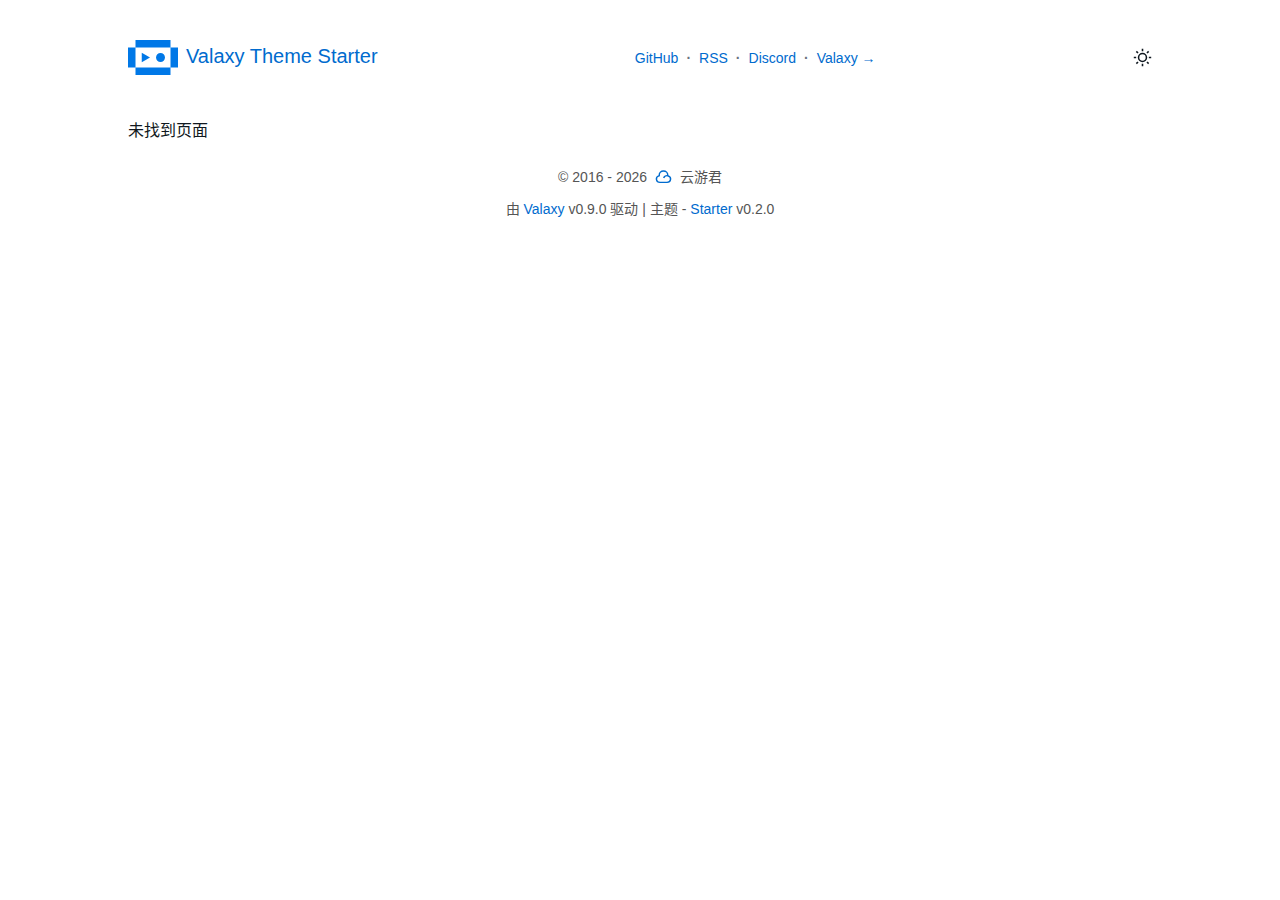
<file: posts/test/index.html>
<!DOCTYPE html><html lang="en"><head><meta charset="UTF-8"><meta name="viewport" content="width=device-width,initial-scale=1"><link rel="apple-touch-icon" href="/pwa-192x192.png"><link rel="mask-icon" href="/safari-pinned-tab.svg" color="#00aba9"><meta name="msapplication-TileColor" content="#00aba9"><meta name="theme-color" content="#ffffff"><script>!function(){var e=window.matchMedia&&window.matchMedia("(prefers-color-scheme: dark)").matches,t=localStorage.getItem("vueuse-color-scheme")||"auto",e=(("dark"===t||e&&"light"!==t)&&document.documentElement.classList.toggle("dark",!0),localStorage.getItem("valaxy-locale")||"en");document.documentElement.setAttribute("lang",e)}()</script><script type="module" async="" crossorigin="" src="/assets/app.131df811.js"></script><style>@charset "UTF-8";*,:after,:before{box-sizing:border-box;border-width:0;border-style:solid;border-color:currentColor}html{line-height:1.5;-webkit-text-size-adjust:100%;-moz-tab-size:4;tab-size:4;font-family:ui-sans-serif,system-ui,-apple-system,BlinkMacSystemFont,Segoe UI,Roboto,Helvetica Neue,Arial,Noto Sans,sans-serif,"Apple Color Emoji","Segoe UI Emoji",Segoe UI Symbol,"Noto Color Emoji"}body{margin:0;line-height:inherit}h1,h2,h3,h4,h5,h6{font-size:inherit;font-weight:inherit}a{color:inherit;text-decoration:inherit}button,input{font-family:inherit;font-size:100%;font-weight:inherit;line-height:inherit;color:inherit;margin:0;padding:0}button{text-transform:none}[type=button],button{-webkit-appearance:button;background-color:transparent;background-image:none}dd,dl,h1,h2,h3,h4,h5,h6,p{margin:0}ol,ul{list-style:none;margin:0;padding:0}input::placeholder{opacity:1;color:#9ca3af}button{cursor:pointer}img{display:block;vertical-align:middle}img{max-width:100%;height:auto}body{counter-reset:katexEqnNo mmlEqnNo}html{scroll-behavior:smooth;-webkit-tap-highlight-color:transparent}a{color:var(--va-c-link);font-weight:500}*{outline:0}#app,body,html{height:100%;margin:0;padding:0;line-height:2}body{background-color:var(--va-c-bg)}html[lang] .markdown-body div[lang],html[lang] .markdown-body h2[lang],html[lang] .markdown-body h3[lang],html[lang] .markdown-body h4[lang],html[lang] .markdown-body h5[lang],html[lang] .markdown-body h6[lang]{display:none}html[lang=en] .markdown-body div[lang=en],html[lang=en] .markdown-body h2[lang=en],html[lang=en] .markdown-body h3[lang=en],html[lang=en] .markdown-body h4[lang=en],html[lang=en] .markdown-body h5[lang=en],html[lang=en] .markdown-body h6[lang=en]{display:block}:root{--va-c-text-warning:#544500}.markdown-body{--smc-font-family:var(--va-font-sans)}h2:focus .header-anchor,h2:hover .header-anchor,h3:focus .header-anchor,h3:hover .header-anchor,h4:focus .header-anchor,h4:hover .header-anchor,h5:focus .header-anchor,h5:hover .header-anchor,h6:focus .header-anchor,h6:hover .header-anchor{visibility:visible;opacity:1}a.header-anchor{float:left;margin-top:.125em;margin-left:-.87em;padding-right:.23em;font-size:.85em;visibility:hidden;opacity:0;transition:opacity var(--va-transition-duration)}a.header-anchor:before{content:none}a.header-anchor:focus,a.header-anchor:hover{text-decoration:none}:root{--smc-font-sans:Raleway,-apple-system,"PingFang SC","Microsoft YaHei",Arial,sans-serif;--smc-font-serif:"Songti SC","Noto Serif SC",STZhongsong,STKaiti,KaiTi,Roboto,serif;--smc-font-mono:Menlo,Monaco,Consolas,"Courier New",monospace}:root{--smc-c-primary-light:#4eaaff;--smc-c-primary-lighter:#9bcfff;--smc-c-primary:#0078e7;--smc-theme-name:yun;--smc-line-height:1.8;--smc-c-primary-rgb:0,120,231;--smc-c-text:#24292e;--smc-c-text-light:#555;--smc-c-text-lighter:#666;--smc-header-bottom-color:#eaecef;--smc-border-color:var(--smc-c-primary-light);--smc-code-bg-color:#f6f8fa;--smc-link-color:#005eb4}.markdown-body{-ms-text-size-adjust:100%;-webkit-text-size-adjust:100%;background:var(--smc-bg-color);color:var(--smc-c-text);font-family:var(--smc-font-sans);font-size:1rem;line-height:var(--smc-line-height);overflow-wrap:break-word}.markdown-body *{box-sizing:border-box}.markdown-body a{background-color:transparent}.markdown-body a:active,.markdown-body a:hover{outline-width:0}.markdown-body img{display:block;margin:1rem auto;max-width:92%;max-height:600px;border-radius:.2rem;transition:.4s;--tw-shadow:0 1px 3px 0 rgb(0 0 0/.1),0 1px 2px -1px rgb(0 0 0/.1);--tw-shadow-colored:0 1px 3px 0 var(--tw-shadow-color),0 1px 2px -1px var(--tw-shadow-color);-webkit-box-shadow:var(--tw-ring-offset-shadow,0 0 transparent),var(--tw-ring-shadow,0 0 transparent),var(--tw-shadow);box-shadow:var(--tw-ring-offset-shadow,0 0 transparent),var(--tw-ring-shadow,0 0 transparent),var(--tw-shadow)}.markdown-body img:hover{--tw-shadow:0 4px 6px -1px rgb(0 0 0/.1),0 2px 4px -2px rgb(0 0 0/.1);--tw-shadow-colored:0 4px 6px -1px var(--tw-shadow-color),0 2px 4px -2px var(--tw-shadow-color)}.markdown-body img:before{content:"\300c  LOADING ERROR \300d"}.markdown-body img+em{display:block;text-align:center;color:var(--smc-c-text-light,#333);font-size:.9rem}@media screen and (min-width:1600px){.markdown-body img{max-width:800px}}.markdown-body a{color:var(--smc-c-primary);text-decoration:none;border-bottom-color:transparent;transition:all .2s ease-in-out}.markdown-body a:hover{color:var(--smc-link-color);border-bottom:1px solid var(--smc-link-color)}.markdown-body ol,.markdown-body ul{padding-left:2em}.markdown-body ol ol,.markdown-body ul ul{margin-top:0;margin-bottom:0}.markdown-body ol ol ol{list-style-type:lower-alpha}.markdown-body ol ol{list-style-type:lower-roman}.markdown-body ol li,.markdown-body ul li{list-style-type:disc}.markdown-body ol li li,.markdown-body ul li li{list-style-type:circle}.markdown-body ol li li li,.markdown-body ul li li li{list-style-type:square}.markdown-body li{overflow-wrap:break-all;margin-top:.25em}.markdown-body input{font:inherit;margin:0;overflow:visible;font-family:inherit;font-size:inherit;line-height:inherit}.markdown-body [type=checkbox]{box-sizing:border-box;padding:0}.markdown-body .task-list-item{list-style-type:none}.markdown-body .task-list-item input{margin:0 .2em .25em -1.6em;vertical-align:middle}.markdown-body .task-list-item+.task-list-item{margin-top:3px}.markdown-body p{margin-top:1rem;margin-bottom:1rem;overflow-x:auto;overflow-y:hidden}.markdown-body h2,.markdown-body h3,.markdown-body h4,.markdown-body h5,.markdown-body h6{margin-top:1.5rem;margin-bottom:1rem;font-weight:300;line-height:1.5}.markdown-body h2{font-size:2.2rem;border-bottom:1px solid var(--smc-header-bottom-color)}.markdown-body h3{font-size:1.9rem}.markdown-body h4{font-size:1.6rem}.markdown-body h5{font-size:1.3rem}.markdown-body h6{font-size:1rem}@media screen and (max-width:768px){.markdown-body h2{font-size:1.8rem}.markdown-body h3{font-size:1.6rem}.markdown-body h4{font-size:1.4rem}.markdown-body h5{font-size:1.2rem}.markdown-body h6{font-size:1rem}}:root{--va-sidebar-width-mobile:320px;--va-border-width:1px;--va-font-sans:Inter,-apple-system,BlinkMacSystemFont,"Segoe UI",Roboto,Oxygen,Ubuntu,Cantarell,"Fira Sans","Droid Sans","Helvetica Neue",sans-serif;--va-font-mono:Menlo,Monaco,Consolas,"Courier New",monospace;--va-font-serif:"Songti SC","Noto Serif SC",STZhongsong,STKaiti,KaiTi,Roboto,serif;--va-font-serif-weight:900;--va-transition-duration-fast:.2s;--va-transition-duration:.4s;--va-transition-duration-slow:.6s;--va-transition:all var(--va-transition-duration-fast) ease-in-out}:root{--va-c-white:#ffffff;--va-c-black:#1a1a1a;--va-c-gray:#8e8e8e;--va-c-danger:#db2828;--va-c-warning:#f2711c;--va-c-text-light-1:#213547;--va-c-text-light-2:rgba(60, 60, 60, .7);--va-c-text-light-3:rgba(60, 60, 60, .33);--va-c-text-light-4:rgba(60, 60, 60, .18);--va-c-text-dark-1:rgba(255, 255, 255, .87);--va-c-text-dark-2:rgba(235, 235, 235, .6);--va-c-text-dark-3:rgba(235, 235, 235, .38);--va-c-text-dark-4:rgba(235, 235, 235, .18);--va-c-primary-light:#359eff;--va-c-primary-lighter:#81c2ff;--va-c-primary-dark:#006bce;--va-c-primary:#0078e7}:root{color-scheme:light;--va-c-brand:#0078e7;--va-border-color:#222;--va-c-bg:white;--va-c-bg-light:white;--va-c-bg-dark:#fafafa;--va-c-bg-alt:#f9f9f9;--va-c-bg-mute:#f1f1f1;--va-c-text:#333;--va-c-text-light:#555;--va-c-text-lighter:#666;--va-c-text-dark:#111;--va-c-primary-rgb:0,120,231;--va-c-link:var(--va-c-primary-dark);--va-c-divider:rgba(60, 60, 60, .2)}:root{--va-code-line-height:1.7;--va-code-font-size:.875em;--va-code-block-color:var(--va-c-text-dark-1);--va-code-block-bg:#282c34;--va-code-line-highlight-color:rgba(0, 0, 0, .5);--va-code-line-number-color:var(--va-c-text-dark-3);--va-code-copy-code-hover-bg:rgba(255, 255, 255, .05);--va-code-copy-code-active-text:var(--va-c-text-dark-2)}:root{--va-icon-copy:url("data:image/svg+xml,%3Csvg xmlns='http://www.w3.org/2000/svg' fill='none' height='20' width='20' stroke='rgba(128,128,128,1)' stroke-width='2' class='h-6 w-6' viewBox='0 0 24 24'%3E%3Cpath stroke-linecap='round' stroke-linejoin='round' d='M9 5H7a2 2 0 0 0-2 2v12a2 2 0 0 0 2 2h10a2 2 0 0 0 2-2V7a2 2 0 0 0-2-2h-2M9 5a2 2 0 0 0 2 2h2a2 2 0 0 0 2-2M9 5a2 2 0 0 1 2-2h2a2 2 0 0 1 2 2'/%3E%3C/svg%3E");--va-icon-copied:url("data:image/svg+xml,%3Csvg xmlns='http://www.w3.org/2000/svg' fill='none' height='20' width='20' stroke='rgba(128,128,128,1)' stroke-width='2' class='h-6 w-6' viewBox='0 0 24 24'%3E%3Cpath stroke-linecap='round' stroke-linejoin='round' d='M9 5H7a2 2 0 0 0-2 2v12a2 2 0 0 0 2 2h10a2 2 0 0 0 2-2V7a2 2 0 0 0-2-2h-2M9 5a2 2 0 0 0 2 2h2a2 2 0 0 0 2-2M9 5a2 2 0 0 1 2-2h2a2 2 0 0 1 2 2m-6 9 2 2 4-4'/%3E%3C/svg%3E")}.link{color:var(--st-c-brand)}.st-text,html{color:var(--st-c-text)}.markdown-body{--c-toc-link:var(--va-c-text-light)}.markdown-body{word-wrap:break-word}.markdown-body h2,.markdown-body h3,.markdown-body h4,.markdown-body h5,.markdown-body h6{font-family:var(--va-font-serif);font-weight:900}:root{--un-prose-links:var(--st-c-link)}:root{--st-c-brand:#3e88f6;--st-c-link:var(--st-c-brand);--st-c-text:#101820}*,::after,::before{--un-rotate:0;--un-rotate-x:0;--un-rotate-y:0;--un-rotate-z:0;--un-scale-x:1;--un-scale-y:1;--un-scale-z:1;--un-skew-x:0;--un-skew-y:0;--un-translate-x:0;--un-translate-y:0;--un-translate-z:0;--un-scroll-snap-strictness:proximity;--un-border-spacing-x:0;--un-border-spacing-y:0;--un-ring-offset-shadow:0 0 rgba(0,0,0,0);--un-ring-shadow:0 0 rgba(0,0,0,0);--un-shadow:0 0 rgba(0,0,0,0);--un-ring-offset-width:0px;--un-ring-offset-color:#fff;--un-ring-width:0px;--un-ring-color:rgba(147,197,253,0.5)}.i-ri-cloud-line{--un-icon:url("data:image/svg+xml;utf8,%3Csvg preserveAspectRatio='xMidYMid meet' viewBox='0 0 24 24' width='1.2em' height='1.2em' xmlns='http://www.w3.org/2000/svg' %3E%3Cpath fill='currentColor' d='M17 21H7A6 6 0 0 1 5.008 9.339a7 7 0 1 1 13.984 0A6 6 0 0 1 17 21zm0-12a5 5 0 1 0-9.994.243l.07 1.488l-1.404.494A4.002 4.002 0 0 0 7 19h10a4 4 0 1 0-3.796-5.265l-1.898-.633A6.003 6.003 0 0 1 17 9z'/%3E%3C/svg%3E");mask:var(--un-icon) no-repeat;mask-size:100% 100%;-webkit-mask:var(--un-icon) no-repeat;-webkit-mask-size:100% 100%;background-color:currentColor;width:1.2em;height:1.2em}[i-ri-sun-line=""]{--un-icon:url("data:image/svg+xml;utf8,%3Csvg preserveAspectRatio='xMidYMid meet' viewBox='0 0 24 24' width='1.2em' height='1.2em' xmlns='http://www.w3.org/2000/svg' %3E%3Cpath fill='currentColor' d='M12 18a6 6 0 1 1 0-12a6 6 0 0 1 0 12zm0-2a4 4 0 1 0 0-8a4 4 0 0 0 0 8zM11 1h2v3h-2V1zm0 19h2v3h-2v-3zM3.515 4.929l1.414-1.414L7.05 5.636L5.636 7.05L3.515 4.93zM16.95 18.364l1.414-1.414l2.121 2.121l-1.414 1.414l-2.121-2.121zm2.121-14.85l1.414 1.415l-2.121 2.121l-1.414-1.414l2.121-2.121zM5.636 16.95l1.414 1.414l-2.121 2.121l-1.414-1.414l2.121-2.121zM23 11v2h-3v-2h3zM4 11v2H1v-2h3z'/%3E%3C/svg%3E");mask:var(--un-icon) no-repeat;mask-size:100% 100%;-webkit-mask:var(--un-icon) no-repeat;-webkit-mask-size:100% 100%;background-color:currentColor;width:1.2em;height:1.2em}.prose :where(h1,h2,h3,h4,h5,h6):not(:where(.not-prose,.not-prose*)){color:var(--un-prose-headings);font-weight:600;line-height:1.25}.prose :where(a):not(:where(.not-prose,.not-prose*)){color:var(--un-prose-links);text-decoration:underline;font-weight:500}.prose :where(p,ul,ol,pre):not(:where(.not-prose,.not-prose*)){margin:1em 0;line-height:1.75}.prose :where(h2):not(:where(.not-prose,.not-prose*)){margin:1.75em 0 .5em;font-size:1.75em}.prose :where(h3):not(:where(.not-prose,.not-prose*)){margin:1.5em 0 .5em;font-size:1.375em}.prose :where(h4):not(:where(.not-prose,.not-prose*)){margin:1em 0;font-size:1.125em}.prose :where(img,video):not(:where(.not-prose,.not-prose*)){max-width:100%}.prose :where(ol,ul):not(:where(.not-prose,.not-prose*)){padding-left:1.25em}.prose :where(ol):not(:where(.not-prose,.not-prose*)){list-style-type:decimal}.prose :where(ul):not(:where(.not-prose,.not-prose*)){list-style-type:disc}.prose :where(ol>li):not(:where(.not-prose,.not-prose*))::marker,.prose :where(ul>li):not(:where(.not-prose,.not-prose*))::marker{color:var(--un-prose-lists)}.prose{color:var(--un-prose-body);max-width:65ch}.sr-only{position:absolute;width:1px;height:1px;padding:0;margin:-1px;overflow:hidden;clip:rect(0,0,0,0);white-space:nowrap;border-width:0}[m~="\32 "]{margin:.5rem}.mx-auto{margin-left:auto;margin-right:auto}[m~=x-2]{margin-left:.5rem;margin-right:.5rem}.ml-2{margin-left:.5rem}.mr-2{margin-right:.5rem}.inline-block{display:inline-block}.hidden{display:none}.max-w-3xl{max-width:48rem}.max-w-none{max-width:none}[w~=full]{width:100%}.flex,[flex~="\~"]{display:flex}.inline-flex{display:inline-flex}[flex~=grow]{flex-grow:1}[flex~=col]{flex-direction:column}@keyframes pulse{0%,100%{opacity:1}50%{opacity:.5}}.animate-pulse{animation:pulse 2s cubic-bezier(.4,0,.6,1) infinite}.items-center{align-items:center}.justify-center{justify-content:center}.justify-between{justify-content:space-between}.space-y-1>:not([hidden])~:not([hidden]){--un-space-y-reverse:0;margin-top:calc(.25rem * calc(1 - var(--un-space-y-reverse)));margin-bottom:calc(.25rem * var(--un-space-y-reverse))}.divide-y>:not([hidden])~:not([hidden]){--un-divide-y-reverse:0;border-top-width:calc(1px * calc(1 - var(--un-divide-y-reverse)));border-bottom-width:calc(1px * var(--un-divide-y-reverse));border-top-style:solid;border-bottom-style:solid}.divide-gray-200>:not([hidden])~:not([hidden]){--un-divide-opacity:1;border-color:rgba(229,231,235,var(--un-divide-opacity))}.p-4{padding:1rem}[p~="\31 "]{padding:.25rem}.px-4{padding-left:1rem;padding-right:1rem}.py-10{padding-top:2.5rem;padding-bottom:2.5rem}.py-8{padding-top:2rem;padding-bottom:2rem}.pb-16{padding-bottom:4rem}.pb-8{padding-bottom:2rem}.pt-6{padding-top:1.5rem}.pt-8{padding-top:2rem}[p~=l-4]{padding-left:1rem}.text-center,[text~=center]{text-align:center}.text-3xl{font-size:1.875rem;line-height:2.25rem}.text-base{font-size:1rem;line-height:1.5rem}.text-sm,[text~=sm]{font-size:.875rem;line-height:1.25rem}.text-xl{font-size:1.25rem;line-height:1.75rem}.text-xs{font-size:.75rem;line-height:1rem}.font-bold{font-weight:700}.font-extrabold{font-weight:800}.font-medium{font-weight:500}.leading-5{line-height:1.25rem}.leading-6{line-height:1.5rem}.leading-9{line-height:2.25rem}.tracking-tight{letter-spacing:-.025em}.tracking-wide{letter-spacing:.025em}.uppercase{text-transform:uppercase}[color~="\#00aba9"]{--un-text-opacity:1;color:rgba(0,171,169,var(--un-text-opacity))}.text-gray-500{--un-text-opacity:1;color:rgba(107,114,128,var(--un-text-opacity))}.antialiased{-webkit-font-smoothing:antialiased;-moz-osx-font-smoothing:grayscale;font-smoothing:grayscale}.font-sans{font-family:var(--va-font-sans)}@media (max-width:767.9px){[p~="lt-md\:0"]{padding:0}}@media (min-width:640px){.sm\:px-6{padding-left:1.5rem;padding-right:1.5rem}.sm\:text-4xl{font-size:2.25rem;line-height:2.5rem}.sm\:leading-10{line-height:2.5rem}}@media (min-width:768px){.md\:inline{display:inline}.md\:text-5xl{font-size:3rem;line-height:1}.md\:leading-14{line-height:3.5rem}}@media (min-width:1280px){.xl\:grid{display:grid}.xl\:col-span-3{grid-column:span 3/span 3}.xl\:row-span-2{grid-row:span 2/span 2}.xl\:col-start-1{grid-column-start:1}.xl\:row-start-2{grid-row-start:2}.xl\:grid-cols-4{grid-template-columns:repeat(4,minmax(0,1fr))}.xl\:max-w-5xl{max-width:64rem}.xl\:gap-x-10{grid-column-gap:2.5rem;column-gap:2.5rem}.xl\:divide-y>:not([hidden])~:not([hidden]){--un-divide-y-reverse:0;border-top-width:calc(1px * calc(1 - var(--un-divide-y-reverse)));border-bottom-width:calc(1px * var(--un-divide-y-reverse));border-top-style:solid;border-bottom-style:solid}.xl\:divide-y-0>:not([hidden])~:not([hidden]){--un-divide-y-reverse:0;border-top-width:calc(0px * calc(1 - var(--un-divide-y-reverse)));border-bottom-width:calc(0px * var(--un-divide-y-reverse));border-top-style:solid;border-bottom-style:solid}.xl\:divide-gray-200>:not([hidden])~:not([hidden]){--un-divide-opacity:1;border-color:rgba(229,231,235,var(--un-divide-opacity))}.xl\:px-0{padding-left:0;padding-right:0}.xl\:pb-0{padding-bottom:0}.xl\:pb-10{padding-bottom:2.5rem}.xl\:pb-20{padding-bottom:5rem}}</style><link rel="preload" href="/assets/app.a35a728d.css" as="style"><link rel="modulepreload" crossorigin="" href="/assets/post.36a2e835.js"><link rel="modulepreload" crossorigin="" href="/assets/StarterDate.3a2ff60b.js"><link rel="modulepreload" crossorigin="" href="/assets/test.6b21a257.js"><link rel="modulepreload" crossorigin="" href="/assets/ValaxyMain.26d22cdd.js"><link rel="preload" href="/assets/ValaxyMain.c568bbe3.css" as="style"><title>Valaxy Theme Starter</title><link rel="icon" href="/favicon.svg" type="image/svg+xml"><meta name="description" content="Valaxy Theme Starter Preview."><meta name="theme-color" content="#ffffff"><meta name="head:count" content="3"><link rel="preload" as="font" crossorigin="anonymous" href="/assets/KaTeX_AMS-Regular.0cdd387c.woff2"><link rel="preload" as="font" crossorigin="anonymous" href="/assets/KaTeX_Caligraphic-Bold.de7701e4.woff2"><link rel="preload" as="font" crossorigin="anonymous" href="/assets/KaTeX_Caligraphic-Regular.5d53e70a.woff2"><link rel="preload" as="font" crossorigin="anonymous" href="/assets/KaTeX_Fraktur-Bold.74444efd.woff2"><link rel="preload" as="font" crossorigin="anonymous" href="/assets/KaTeX_Fraktur-Regular.51814d27.woff2"><link rel="preload" as="font" crossorigin="anonymous" href="/assets/KaTeX_Main-Bold.0f60d1b8.woff2"><link rel="preload" as="font" crossorigin="anonymous" href="/assets/KaTeX_Main-BoldItalic.99cd42a3.woff2"><link rel="preload" as="font" crossorigin="anonymous" href="/assets/KaTeX_Main-Italic.97479ca6.woff2"><link rel="preload" as="font" crossorigin="anonymous" href="/assets/KaTeX_Main-Regular.c2342cd8.woff2"><link rel="preload" as="font" crossorigin="anonymous" href="/assets/KaTeX_Math-BoldItalic.dc47344d.woff2"><link rel="preload" as="font" crossorigin="anonymous" href="/assets/KaTeX_Math-Italic.7af58c5e.woff2"><link rel="preload" as="font" crossorigin="anonymous" href="/assets/KaTeX_SansSerif-Bold.e99ae511.woff2"><link rel="preload" as="font" crossorigin="anonymous" href="/assets/KaTeX_SansSerif-Italic.00b26ac8.woff2"><link rel="preload" as="font" crossorigin="anonymous" href="/assets/KaTeX_SansSerif-Regular.68e8c73e.woff2"><link rel="preload" as="font" crossorigin="anonymous" href="/assets/KaTeX_Script-Regular.036d4e95.woff2"><link rel="preload" as="font" crossorigin="anonymous" href="/assets/KaTeX_Size1-Regular.6b47c401.woff2"><link rel="preload" as="font" crossorigin="anonymous" href="/assets/KaTeX_Size2-Regular.d04c5421.woff2"><link rel="preload" as="font" crossorigin="anonymous" href="[data-uri]"><link rel="preload" as="font" crossorigin="anonymous" href="/assets/KaTeX_Size4-Regular.a4af7d41.woff2"><link rel="preload" as="font" crossorigin="anonymous" href="/assets/KaTeX_Typewriter-Regular.71d517d6.woff2"></head><body class="font-sans"><div id="app" data-server-rendered="true"><div class="antialiased"><div class="max-w-3xl mx-auto px-4 sm:px-6 xl:max-w-5xl xl:px-0"><nav w="full" class="flex justify-between items-center py-10 font-bold"><a class="text-xl" href="/" aria-label="Valaxy Theme Starter"><img class="inline-block mr-2" style="width:50px;height:35px" alt="logo" src="/favicon.svg"><span class="hidden md:inline">Valaxy Theme Starter</span></a><div class="text-sm text-gray-500 leading-5"><!--[--><!--[--><a href="https://github.com/YunYouJun/valaxy-theme-starter" target="_blank" rel="noopener">GitHub</a><span class="mr-2 ml-2">·</span><!--]--><!--[--><a href="/atom.xml" target="_blank" rel="noopener">RSS</a><span class="mr-2 ml-2">·</span><!--]--><!--[--><a href="https://discord.gg/sGe4U4p4CK" target="_blank" rel="noopener">Discord</a><span class="mr-2 ml-2">·</span><!--]--><!--[--><a href="https://github.com/YunYouJun/valaxy" target="_blank" rel="noopener">Valaxy →</a><!----><!--]--><!--]--></div><button type="button" aria-label="Toggle Dark Mode"><div i-ri-sun-line=""></div></button></nav></div><main class="max-w-3xl mx-auto px-4 sm:px-6 xl:max-w-5xl xl:px-0"><!--[--><article class="xl:divide-y xl:divide-gray-200 xl:dark:divide-gray-700"><header class="pt-6 xl:pb-10 space-y-1 text-center"><dl><dt class="sr-only">Published on</dt><dd class="text-base leading-6 font-medium text-gray-500"><time datetime="2022-03-23">2022-03-23</time></dd></dl><h1 class="st-text text-3xl leading-9 font-extrabold tracking-tight sm:text-4xl sm:leading-10 md:text-5xl md:leading-14">Valaxy Test 文章内容测试</h1></header><div class="divide-y xl:divide-y-0 divide-gray-200 dark:divide-gray-700 xl:grid xl:grid-cols-4 xl:gap-x-10 pb-16 xl:pb-20" style="grid-template-rows:auto 1fr"><!----><div class="divide-y divide-gray-200 dark:divide-gray-700 xl:pb-0 xl:col-span-3 xl:row-span-2"><main><div w="full" flex="~"><!--[--><div class="content" flex="~ col grow" w="full" p="l-4 lt-md:0"><!--[--><!--]--><!--[--><!--]--><!--[--><div class="markdown-body prose max-w-none pb-8"><article class="markdown-body"><!--[--><!--[--><div lang="zh-CN"><p></p><div class="table-of-contents"><ol><li><a href="#二级标题">二级标题</a><ol><li><a href="#三级标题">三级标题</a><ol><li><a href="#四级标题">四级标题</a></li></ol></li></ol></li><li><a href="#标题">标题</a></li><li><a href="#列表测试">列表测试</a><ol><li><a href="#checkbox">Checkbox</a></li></ol></li><li><a href="#secondary-title">Secondary title</a><ol><li><a href="#tertiary-title">Tertiary title</a><ol><li><a href="#level-four-title">Level four title</a></li></ol></li></ol></li><li><a href="#title">Title</a></li><li><a href="#list-title">List title</a><ol><li><a href="#checkbox-1">Checkbox</a></li></ol></li></ol></div><p></p><p>标题是一级标题</p><h2 lang="zh-CN" id="二级标题" tabindex="-1">二级标题 <a class="header-anchor" href="#二级标题" aria-hidden="true">#</a></h2><h3 lang="zh-CN" id="三级标题" tabindex="-1">三级标题 <a class="header-anchor" href="#三级标题" aria-hidden="true">#</a></h3><h4 lang="zh-CN" id="四级标题" tabindex="-1">四级标题 <a class="header-anchor" href="#四级标题" aria-hidden="true">#</a></h4><h5 lang="zh-CN" id="五级标题" tabindex="-1">五级标题 <a class="header-anchor" href="#五级标题" aria-hidden="true">#</a></h5><h6 lang="zh-CN" id="六级标题" tabindex="-1">六级标题 <a class="header-anchor" href="#六级标题" aria-hidden="true">#</a></h6><h2 lang="zh-CN" id="标题" tabindex="-1">标题 <a class="header-anchor" href="#标题" aria-hidden="true">#</a></h2><h2 lang="zh-CN" id="列表测试" tabindex="-1">列表测试 <a class="header-anchor" href="#列表测试" aria-hidden="true">#</a></h2><ul><li>AAA</li><li>BBB</li><li>CCC<ul><li>DDD<ul><li>EEE</li></ul></li></ul></li></ul><h3 id="checkbox" tabindex="-1">Checkbox <a class="header-anchor" href="#checkbox" aria-hidden="true">#</a></h3><ul class="contains-task-list"><li class="task-list-item"><input class="task-list-item-checkbox" disabled="" type="checkbox"> FLAG</li><li class="task-list-item"><input class="task-list-item-checkbox" checked="" disabled="" type="checkbox"> FLAG</li></ul></div><div lang="en"><p></p><div class="table-of-contents"><ol><li><a href="#二级标题">二级标题</a><ol><li><a href="#三级标题">三级标题</a><ol><li><a href="#四级标题">四级标题</a></li></ol></li></ol></li><li><a href="#标题">标题</a></li><li><a href="#列表测试">列表测试</a><ol><li><a href="#checkbox">Checkbox</a></li></ol></li><li><a href="#secondary-title">Secondary title</a><ol><li><a href="#tertiary-title">Tertiary title</a><ol><li><a href="#level-four-title">Level four title</a></li></ol></li></ol></li><li><a href="#title">Title</a></li><li><a href="#list-title">List title</a><ol><li><a href="#checkbox-1">Checkbox</a></li></ol></li></ol></div><p></p><p>The title is a primary title</p><h2 lang="en" id="secondary-title" tabindex="-1">Secondary title <a class="header-anchor" href="#secondary-title" aria-hidden="true">#</a></h2><h3 lang="en" id="tertiary-title" tabindex="-1">Tertiary title <a class="header-anchor" href="#tertiary-title" aria-hidden="true">#</a></h3><h4 lang="en" id="level-four-title" tabindex="-1">Level four title <a class="header-anchor" href="#level-four-title" aria-hidden="true">#</a></h4><h5 lang="en" id="level-five-title" tabindex="-1">Level five title <a class="header-anchor" href="#level-five-title" aria-hidden="true">#</a></h5><h6 lang="en" id="level-six-title" tabindex="-1">Level six title <a class="header-anchor" href="#level-six-title" aria-hidden="true">#</a></h6><h2 lang="en" id="title" tabindex="-1">Title <a class="header-anchor" href="#title" aria-hidden="true">#</a></h2><h2 lang="en" id="list-title" tabindex="-1">List title <a class="header-anchor" href="#list-title" aria-hidden="true">#</a></h2><ul><li>AAA</li><li>BBB</li><li>CCC<ul><li>DDD<ul><li>EEE</li></ul></li></ul></li></ul><h3 lang="en" id="checkbox-1" tabindex="-1">Checkbox <a class="header-anchor" href="#checkbox-1" aria-hidden="true">#</a></h3><ul class="contains-task-list"><li class="task-list-item"><input class="task-list-item-checkbox" disabled="" type="checkbox"> FLAG</li><li class="task-list-item"><input class="task-list-item-checkbox" checked="" disabled="" type="checkbox"> FLAG</li></ul></div><p><img src="" alt=""><em>a</em></p><!--]--><!--[--><!--]--><!--]--><div text="center"><!----></div><!----></article></div><!--[--><!--]--><!--]--></div><!--[--><!--]--><!--[--><!--]--><!--[--><!--]--><!--[--><!--]--><!--[--><!--]--><!--]--></div><!--[--><!--]--></main></div><footer class="text-sm font-medium leading-5 divide-y divide-gray-200 dark:divide-gray-700 xl:col-start-1 xl:row-start-2"><!----><div class="py-8"><h2 class="text-xs tracking-wide uppercase text-gray-500">Previous Article</h2><div class="link"><a>i18n</a></div></div><div class="pt-8"><a class="link" href="/">← Back to the blog</a></div></footer></div></article><!--]--></main><footer class="va-footer p-4" text="center sm" style="color:var(--va-c-text-light)"><!----><div class="copyright flex justify-center items-center" p="1"><span>©<!--[--> 2016 -<!--]--> 2022</span><a m="x-2" class="inline-flex animate-pulse" href="https://sponsors.yunyoujun.cn" target="_blank" title="Sponsor YunYouJun"><div class="i-ri-cloud-line"></div></a><span>云游君</span></div><div class="powered" m="2"><span>由 <a href="https://github.com/YunYouJun/valaxy" target="_blank" rel="noopener">Valaxy</a> v0.9.0 驱动</span> | <span>主题 - <a href="https://valaxy.site" title="valaxy-theme-starter" target="_blank">Starter</a> v0.2.0</span></div><!--[--><!--]--></footer></div></div><script>window.__INITIAL_STATE__='{"pinia":{}}'</script><link rel="stylesheet" href="/assets/app.a35a728d.css"><link rel="stylesheet" href="/assets/ValaxyMain.c568bbe3.css"></body></html>
</file>
<file: assets/app.a35a728d.css>
@charset "UTF-8";*,:before,:after{box-sizing:border-box;border-width:0;border-style:solid;border-color:currentColor}html{line-height:1.5;-webkit-text-size-adjust:100%;-moz-tab-size:4;tab-size:4;font-family:ui-sans-serif,system-ui,-apple-system,BlinkMacSystemFont,Segoe UI,Roboto,Helvetica Neue,Arial,Noto Sans,sans-serif,"Apple Color Emoji","Segoe UI Emoji",Segoe UI Symbol,"Noto Color Emoji"}body{margin:0;line-height:inherit}hr{height:0;color:inherit;border-top-width:1px}abbr:where([title]){text-decoration:underline dotted}h1,h2,h3,h4,h5,h6{font-size:inherit;font-weight:inherit}a{color:inherit;text-decoration:inherit}b,strong{font-weight:bolder}code,kbd,samp,pre{font-family:ui-monospace,SFMono-Regular,Menlo,Monaco,Consolas,Liberation Mono,Courier New,monospace;font-size:1em}small{font-size:80%}sub,sup{font-size:75%;line-height:0;position:relative;vertical-align:baseline}sub{bottom:-.25em}sup{top:-.5em}table{text-indent:0;border-color:inherit;border-collapse:collapse}button,input,optgroup,select,textarea{font-family:inherit;font-size:100%;font-weight:inherit;line-height:inherit;color:inherit;margin:0;padding:0}button,select{text-transform:none}button,[type=button],[type=reset],[type=submit]{-webkit-appearance:button;background-color:transparent;background-image:none}:-moz-focusring{outline:auto}:-moz-ui-invalid{box-shadow:none}progress{vertical-align:baseline}::-webkit-inner-spin-button,::-webkit-outer-spin-button{height:auto}[type=search]{-webkit-appearance:textfield;outline-offset:-2px}::-webkit-search-decoration{-webkit-appearance:none}::-webkit-file-upload-button{-webkit-appearance:button;font:inherit}summary{display:list-item}blockquote,dl,dd,h1,h2,h3,h4,h5,h6,hr,figure,p,pre{margin:0}fieldset{margin:0;padding:0}legend{padding:0}ol,ul,menu{list-style:none;margin:0;padding:0}textarea{resize:vertical}input::placeholder,textarea::placeholder{opacity:1;color:#9ca3af}button,[role=button]{cursor:pointer}:disabled{cursor:default}img,svg,video,canvas,audio,iframe,embed,object{display:block;vertical-align:middle}img,video{max-width:100%;height:auto}@font-face{font-family:KaTeX_AMS;font-style:normal;font-weight:400;src:url(/assets/KaTeX_AMS-Regular.0cdd387c.woff2) format("woff2"),url(/assets/KaTeX_AMS-Regular.30da91e8.woff) format("woff"),url(/assets/KaTeX_AMS-Regular.68534840.ttf) format("truetype")}@font-face{font-family:KaTeX_Caligraphic;font-style:normal;font-weight:700;src:url(/assets/KaTeX_Caligraphic-Bold.de7701e4.woff2) format("woff2"),url(/assets/KaTeX_Caligraphic-Bold.1ae6bd74.woff) format("woff"),url(/assets/KaTeX_Caligraphic-Bold.07d8e303.ttf) format("truetype")}@font-face{font-family:KaTeX_Caligraphic;font-style:normal;font-weight:400;src:url(/assets/KaTeX_Caligraphic-Regular.5d53e70a.woff2) format("woff2"),url(/assets/KaTeX_Caligraphic-Regular.3398dd02.woff) format("woff"),url(/assets/KaTeX_Caligraphic-Regular.ed0b7437.ttf) format("truetype")}@font-face{font-family:KaTeX_Fraktur;font-style:normal;font-weight:700;src:url(/assets/KaTeX_Fraktur-Bold.74444efd.woff2) format("woff2"),url(/assets/KaTeX_Fraktur-Bold.9be7ceb8.woff) format("woff"),url(/assets/KaTeX_Fraktur-Bold.9163df9c.ttf) format("truetype")}@font-face{font-family:KaTeX_Fraktur;font-style:normal;font-weight:400;src:url(/assets/KaTeX_Fraktur-Regular.51814d27.woff2) format("woff2"),url(/assets/KaTeX_Fraktur-Regular.5e28753b.woff) format("woff"),url(/assets/KaTeX_Fraktur-Regular.1e6f9579.ttf) format("truetype")}@font-face{font-family:KaTeX_Main;font-style:normal;font-weight:700;src:url(/assets/KaTeX_Main-Bold.0f60d1b8.woff2) format("woff2"),url(/assets/KaTeX_Main-Bold.c76c5d69.woff) format("woff"),url(/assets/KaTeX_Main-Bold.138ac28d.ttf) format("truetype")}@font-face{font-family:KaTeX_Main;font-style:italic;font-weight:700;src:url(/assets/KaTeX_Main-BoldItalic.99cd42a3.woff2) format("woff2"),url(/assets/KaTeX_Main-BoldItalic.a6f7ec0d.woff) format("woff"),url(/assets/KaTeX_Main-BoldItalic.70ee1f64.ttf) format("truetype")}@font-face{font-family:KaTeX_Main;font-style:italic;font-weight:400;src:url(/assets/KaTeX_Main-Italic.97479ca6.woff2) format("woff2"),url(/assets/KaTeX_Main-Italic.f1d6ef86.woff) format("woff"),url(/assets/KaTeX_Main-Italic.0d85ae7c.ttf) format("truetype")}@font-face{font-family:KaTeX_Main;font-style:normal;font-weight:400;src:url(/assets/KaTeX_Main-Regular.c2342cd8.woff2) format("woff2"),url(/assets/KaTeX_Main-Regular.c6368d87.woff) format("woff"),url(/assets/KaTeX_Main-Regular.d0332f52.ttf) format("truetype")}@font-face{font-family:KaTeX_Math;font-style:italic;font-weight:700;src:url(/assets/KaTeX_Math-BoldItalic.dc47344d.woff2) format("woff2"),url(/assets/KaTeX_Math-BoldItalic.850c0af5.woff) format("woff"),url(/assets/KaTeX_Math-BoldItalic.f9377ab0.ttf) format("truetype")}@font-face{font-family:KaTeX_Math;font-style:italic;font-weight:400;src:url(/assets/KaTeX_Math-Italic.7af58c5e.woff2) format("woff2"),url(/assets/KaTeX_Math-Italic.8a8d2445.woff) format("woff"),url(/assets/KaTeX_Math-Italic.08ce98e5.ttf) format("truetype")}@font-face{font-family:KaTeX_SansSerif;font-style:normal;font-weight:700;src:url(/assets/KaTeX_SansSerif-Bold.e99ae511.woff2) format("woff2"),url(/assets/KaTeX_SansSerif-Bold.ece03cfd.woff) format("woff"),url(/assets/KaTeX_SansSerif-Bold.1ece03f7.ttf) format("truetype")}@font-face{font-family:KaTeX_SansSerif;font-style:italic;font-weight:400;src:url(/assets/KaTeX_SansSerif-Italic.00b26ac8.woff2) format("woff2"),url(/assets/KaTeX_SansSerif-Italic.91ee6750.woff) format("woff"),url(/assets/KaTeX_SansSerif-Italic.3931dd81.ttf) format("truetype")}@font-face{font-family:KaTeX_SansSerif;font-style:normal;font-weight:400;src:url(/assets/KaTeX_SansSerif-Regular.68e8c73e.woff2) format("woff2"),url(/assets/KaTeX_SansSerif-Regular.11e4dc8a.woff) format("woff"),url(/assets/KaTeX_SansSerif-Regular.f36ea897.ttf) format("truetype")}@font-face{font-family:KaTeX_Script;font-style:normal;font-weight:400;src:url(/assets/KaTeX_Script-Regular.036d4e95.woff2) format("woff2"),url(/assets/KaTeX_Script-Regular.d96cdf2b.woff) format("woff"),url(/assets/KaTeX_Script-Regular.1c67f068.ttf) format("truetype")}@font-face{font-family:KaTeX_Size1;font-style:normal;font-weight:400;src:url(/assets/KaTeX_Size1-Regular.6b47c401.woff2) format("woff2"),url(/assets/KaTeX_Size1-Regular.c943cc98.woff) format("woff"),url(/assets/KaTeX_Size1-Regular.95b6d2f1.ttf) format("truetype")}@font-face{font-family:KaTeX_Size2;font-style:normal;font-weight:400;src:url(/assets/KaTeX_Size2-Regular.d04c5421.woff2) format("woff2"),url(/assets/KaTeX_Size2-Regular.2014c523.woff) format("woff"),url(/assets/KaTeX_Size2-Regular.a6b2099f.ttf) format("truetype")}@font-face{font-family:KaTeX_Size3;font-style:normal;font-weight:400;src:url([data-uri]) format("woff2"),url(/assets/KaTeX_Size3-Regular.6ab6b62e.woff) format("woff"),url(/assets/KaTeX_Size3-Regular.500e04d5.ttf) format("truetype")}@font-face{font-family:KaTeX_Size4;font-style:normal;font-weight:400;src:url(/assets/KaTeX_Size4-Regular.a4af7d41.woff2) format("woff2"),url(/assets/KaTeX_Size4-Regular.99f9c675.woff) format("woff"),url(/assets/KaTeX_Size4-Regular.c647367d.ttf) format("truetype")}@font-face{font-family:KaTeX_Typewriter;font-style:normal;font-weight:400;src:url(/assets/KaTeX_Typewriter-Regular.71d517d6.woff2) format("woff2"),url(/assets/KaTeX_Typewriter-Regular.e14fed02.woff) format("woff"),url(/assets/KaTeX_Typewriter-Regular.f01f3e87.ttf) format("truetype")}.katex{text-rendering:auto;font: 1.21em KaTeX_Main,Times New Roman,serif;line-height:1.2;text-indent:0}.katex *{-ms-high-contrast-adjust:none!important;border-color:currentColor}.katex .katex-version:after{content:"0.16.0"}.katex .katex-mathml{clip:rect(1px,1px,1px,1px);border:0;height:1px;overflow:hidden;padding:0;position:absolute;width:1px}.katex .katex-html>.newline{display:block}.katex .base{position:relative;white-space:nowrap;width:-webkit-min-content;width:-moz-min-content;width:min-content}.katex .base,.katex .strut{display:inline-block}.katex .textbf{font-weight:700}.katex .textit{font-style:italic}.katex .textrm{font-family:KaTeX_Main}.katex .textsf{font-family:KaTeX_SansSerif}.katex .texttt{font-family:KaTeX_Typewriter}.katex .mathnormal{font-family:KaTeX_Math;font-style:italic}.katex .mathit{font-family:KaTeX_Main;font-style:italic}.katex .mathrm{font-style:normal}.katex .mathbf{font-family:KaTeX_Main;font-weight:700}.katex .boldsymbol{font-family:KaTeX_Math;font-style:italic;font-weight:700}.katex .amsrm,.katex .mathbb,.katex .textbb{font-family:KaTeX_AMS}.katex .mathcal{font-family:KaTeX_Caligraphic}.katex .mathfrak,.katex .textfrak{font-family:KaTeX_Fraktur}.katex .mathtt{font-family:KaTeX_Typewriter}.katex .mathscr,.katex .textscr{font-family:KaTeX_Script}.katex .mathsf,.katex .textsf{font-family:KaTeX_SansSerif}.katex .mathboldsf,.katex .textboldsf{font-family:KaTeX_SansSerif;font-weight:700}.katex .mathitsf,.katex .textitsf{font-family:KaTeX_SansSerif;font-style:italic}.katex .mainrm{font-family:KaTeX_Main;font-style:normal}.katex .vlist-t{border-collapse:collapse;display:inline-table;table-layout:fixed}.katex .vlist-r{display:table-row}.katex .vlist{display:table-cell;position:relative;vertical-align:bottom}.katex .vlist>span{display:block;height:0;position:relative}.katex .vlist>span>span{display:inline-block}.katex .vlist>span>.pstrut{overflow:hidden;width:0}.katex .vlist-t2{margin-right:-2px}.katex .vlist-s{display:table-cell;font-size:1px;min-width:2px;vertical-align:bottom;width:2px}.katex .vbox{align-items:baseline;display:inline-flex;flex-direction:column}.katex .hbox{width:100%}.katex .hbox,.katex .thinbox{display:inline-flex;flex-direction:row}.katex .thinbox{max-width:0;width:0}.katex .msupsub{text-align:left}.katex .mfrac>span>span{text-align:center}.katex .mfrac .frac-line{border-bottom-style:solid;display:inline-block;width:100%}.katex .hdashline,.katex .hline,.katex .mfrac .frac-line,.katex .overline .overline-line,.katex .rule,.katex .underline .underline-line{min-height:1px}.katex .mspace{display:inline-block}.katex .clap,.katex .llap,.katex .rlap{position:relative;width:0}.katex .clap>.inner,.katex .llap>.inner,.katex .rlap>.inner{position:absolute}.katex .clap>.fix,.katex .llap>.fix,.katex .rlap>.fix{display:inline-block}.katex .llap>.inner{right:0}.katex .clap>.inner,.katex .rlap>.inner{left:0}.katex .clap>.inner>span{margin-left:-50%;margin-right:50%}.katex .rule{border:0 solid;display:inline-block;position:relative}.katex .hline,.katex .overline .overline-line,.katex .underline .underline-line{border-bottom-style:solid;display:inline-block;width:100%}.katex .hdashline{border-bottom-style:dashed;display:inline-block;width:100%}.katex .sqrt>.root{margin-left:.27777778em;margin-right:-.55555556em}.katex .fontsize-ensurer.reset-size1.size1,.katex .sizing.reset-size1.size1{font-size:1em}.katex .fontsize-ensurer.reset-size1.size2,.katex .sizing.reset-size1.size2{font-size:1.2em}.katex .fontsize-ensurer.reset-size1.size3,.katex .sizing.reset-size1.size3{font-size:1.4em}.katex .fontsize-ensurer.reset-size1.size4,.katex .sizing.reset-size1.size4{font-size:1.6em}.katex .fontsize-ensurer.reset-size1.size5,.katex .sizing.reset-size1.size5{font-size:1.8em}.katex .fontsize-ensurer.reset-size1.size6,.katex .sizing.reset-size1.size6{font-size:2em}.katex .fontsize-ensurer.reset-size1.size7,.katex .sizing.reset-size1.size7{font-size:2.4em}.katex .fontsize-ensurer.reset-size1.size8,.katex .sizing.reset-size1.size8{font-size:2.88em}.katex .fontsize-ensurer.reset-size1.size9,.katex .sizing.reset-size1.size9{font-size:3.456em}.katex .fontsize-ensurer.reset-size1.size10,.katex .sizing.reset-size1.size10{font-size:4.148em}.katex .fontsize-ensurer.reset-size1.size11,.katex .sizing.reset-size1.size11{font-size:4.976em}.katex .fontsize-ensurer.reset-size2.size1,.katex .sizing.reset-size2.size1{font-size:.83333333em}.katex .fontsize-ensurer.reset-size2.size2,.katex .sizing.reset-size2.size2{font-size:1em}.katex .fontsize-ensurer.reset-size2.size3,.katex .sizing.reset-size2.size3{font-size:1.16666667em}.katex .fontsize-ensurer.reset-size2.size4,.katex .sizing.reset-size2.size4{font-size:1.33333333em}.katex .fontsize-ensurer.reset-size2.size5,.katex .sizing.reset-size2.size5{font-size:1.5em}.katex .fontsize-ensurer.reset-size2.size6,.katex .sizing.reset-size2.size6{font-size:1.66666667em}.katex .fontsize-ensurer.reset-size2.size7,.katex .sizing.reset-size2.size7{font-size:2em}.katex .fontsize-ensurer.reset-size2.size8,.katex .sizing.reset-size2.size8{font-size:2.4em}.katex .fontsize-ensurer.reset-size2.size9,.katex .sizing.reset-size2.size9{font-size:2.88em}.katex .fontsize-ensurer.reset-size2.size10,.katex .sizing.reset-size2.size10{font-size:3.45666667em}.katex .fontsize-ensurer.reset-size2.size11,.katex .sizing.reset-size2.size11{font-size:4.14666667em}.katex .fontsize-ensurer.reset-size3.size1,.katex .sizing.reset-size3.size1{font-size:.71428571em}.katex .fontsize-ensurer.reset-size3.size2,.katex .sizing.reset-size3.size2{font-size:.85714286em}.katex .fontsize-ensurer.reset-size3.size3,.katex .sizing.reset-size3.size3{font-size:1em}.katex .fontsize-ensurer.reset-size3.size4,.katex .sizing.reset-size3.size4{font-size:1.14285714em}.katex .fontsize-ensurer.reset-size3.size5,.katex .sizing.reset-size3.size5{font-size:1.28571429em}.katex .fontsize-ensurer.reset-size3.size6,.katex .sizing.reset-size3.size6{font-size:1.42857143em}.katex .fontsize-ensurer.reset-size3.size7,.katex .sizing.reset-size3.size7{font-size:1.71428571em}.katex .fontsize-ensurer.reset-size3.size8,.katex .sizing.reset-size3.size8{font-size:2.05714286em}.katex .fontsize-ensurer.reset-size3.size9,.katex .sizing.reset-size3.size9{font-size:2.46857143em}.katex .fontsize-ensurer.reset-size3.size10,.katex .sizing.reset-size3.size10{font-size:2.96285714em}.katex .fontsize-ensurer.reset-size3.size11,.katex .sizing.reset-size3.size11{font-size:3.55428571em}.katex .fontsize-ensurer.reset-size4.size1,.katex .sizing.reset-size4.size1{font-size:.625em}.katex .fontsize-ensurer.reset-size4.size2,.katex .sizing.reset-size4.size2{font-size:.75em}.katex .fontsize-ensurer.reset-size4.size3,.katex .sizing.reset-size4.size3{font-size:.875em}.katex .fontsize-ensurer.reset-size4.size4,.katex .sizing.reset-size4.size4{font-size:1em}.katex .fontsize-ensurer.reset-size4.size5,.katex .sizing.reset-size4.size5{font-size:1.125em}.katex .fontsize-ensurer.reset-size4.size6,.katex .sizing.reset-size4.size6{font-size:1.25em}.katex .fontsize-ensurer.reset-size4.size7,.katex .sizing.reset-size4.size7{font-size:1.5em}.katex .fontsize-ensurer.reset-size4.size8,.katex .sizing.reset-size4.size8{font-size:1.8em}.katex .fontsize-ensurer.reset-size4.size9,.katex .sizing.reset-size4.size9{font-size:2.16em}.katex .fontsize-ensurer.reset-size4.size10,.katex .sizing.reset-size4.size10{font-size:2.5925em}.katex .fontsize-ensurer.reset-size4.size11,.katex .sizing.reset-size4.size11{font-size:3.11em}.katex .fontsize-ensurer.reset-size5.size1,.katex .sizing.reset-size5.size1{font-size:.55555556em}.katex .fontsize-ensurer.reset-size5.size2,.katex .sizing.reset-size5.size2{font-size:.66666667em}.katex .fontsize-ensurer.reset-size5.size3,.katex .sizing.reset-size5.size3{font-size:.77777778em}.katex .fontsize-ensurer.reset-size5.size4,.katex .sizing.reset-size5.size4{font-size:.88888889em}.katex .fontsize-ensurer.reset-size5.size5,.katex .sizing.reset-size5.size5{font-size:1em}.katex .fontsize-ensurer.reset-size5.size6,.katex .sizing.reset-size5.size6{font-size:1.11111111em}.katex .fontsize-ensurer.reset-size5.size7,.katex .sizing.reset-size5.size7{font-size:1.33333333em}.katex .fontsize-ensurer.reset-size5.size8,.katex .sizing.reset-size5.size8{font-size:1.6em}.katex .fontsize-ensurer.reset-size5.size9,.katex .sizing.reset-size5.size9{font-size:1.92em}.katex .fontsize-ensurer.reset-size5.size10,.katex .sizing.reset-size5.size10{font-size:2.30444444em}.katex .fontsize-ensurer.reset-size5.size11,.katex .sizing.reset-size5.size11{font-size:2.76444444em}.katex .fontsize-ensurer.reset-size6.size1,.katex .sizing.reset-size6.size1{font-size:.5em}.katex .fontsize-ensurer.reset-size6.size2,.katex .sizing.reset-size6.size2{font-size:.6em}.katex .fontsize-ensurer.reset-size6.size3,.katex .sizing.reset-size6.size3{font-size:.7em}.katex .fontsize-ensurer.reset-size6.size4,.katex .sizing.reset-size6.size4{font-size:.8em}.katex .fontsize-ensurer.reset-size6.size5,.katex .sizing.reset-size6.size5{font-size:.9em}.katex .fontsize-ensurer.reset-size6.size6,.katex .sizing.reset-size6.size6{font-size:1em}.katex .fontsize-ensurer.reset-size6.size7,.katex .sizing.reset-size6.size7{font-size:1.2em}.katex .fontsize-ensurer.reset-size6.size8,.katex .sizing.reset-size6.size8{font-size:1.44em}.katex .fontsize-ensurer.reset-size6.size9,.katex .sizing.reset-size6.size9{font-size:1.728em}.katex .fontsize-ensurer.reset-size6.size10,.katex .sizing.reset-size6.size10{font-size:2.074em}.katex .fontsize-ensurer.reset-size6.size11,.katex .sizing.reset-size6.size11{font-size:2.488em}.katex .fontsize-ensurer.reset-size7.size1,.katex .sizing.reset-size7.size1{font-size:.41666667em}.katex .fontsize-ensurer.reset-size7.size2,.katex .sizing.reset-size7.size2{font-size:.5em}.katex .fontsize-ensurer.reset-size7.size3,.katex .sizing.reset-size7.size3{font-size:.58333333em}.katex .fontsize-ensurer.reset-size7.size4,.katex .sizing.reset-size7.size4{font-size:.66666667em}.katex .fontsize-ensurer.reset-size7.size5,.katex .sizing.reset-size7.size5{font-size:.75em}.katex .fontsize-ensurer.reset-size7.size6,.katex .sizing.reset-size7.size6{font-size:.83333333em}.katex .fontsize-ensurer.reset-size7.size7,.katex .sizing.reset-size7.size7{font-size:1em}.katex .fontsize-ensurer.reset-size7.size8,.katex .sizing.reset-size7.size8{font-size:1.2em}.katex .fontsize-ensurer.reset-size7.size9,.katex .sizing.reset-size7.size9{font-size:1.44em}.katex .fontsize-ensurer.reset-size7.size10,.katex .sizing.reset-size7.size10{font-size:1.72833333em}.katex .fontsize-ensurer.reset-size7.size11,.katex .sizing.reset-size7.size11{font-size:2.07333333em}.katex .fontsize-ensurer.reset-size8.size1,.katex .sizing.reset-size8.size1{font-size:.34722222em}.katex .fontsize-ensurer.reset-size8.size2,.katex .sizing.reset-size8.size2{font-size:.41666667em}.katex .fontsize-ensurer.reset-size8.size3,.katex .sizing.reset-size8.size3{font-size:.48611111em}.katex .fontsize-ensurer.reset-size8.size4,.katex .sizing.reset-size8.size4{font-size:.55555556em}.katex .fontsize-ensurer.reset-size8.size5,.katex .sizing.reset-size8.size5{font-size:.625em}.katex .fontsize-ensurer.reset-size8.size6,.katex .sizing.reset-size8.size6{font-size:.69444444em}.katex .fontsize-ensurer.reset-size8.size7,.katex .sizing.reset-size8.size7{font-size:.83333333em}.katex .fontsize-ensurer.reset-size8.size8,.katex .sizing.reset-size8.size8{font-size:1em}.katex .fontsize-ensurer.reset-size8.size9,.katex .sizing.reset-size8.size9{font-size:1.2em}.katex .fontsize-ensurer.reset-size8.size10,.katex .sizing.reset-size8.size10{font-size:1.44027778em}.katex .fontsize-ensurer.reset-size8.size11,.katex .sizing.reset-size8.size11{font-size:1.72777778em}.katex .fontsize-ensurer.reset-size9.size1,.katex .sizing.reset-size9.size1{font-size:.28935185em}.katex .fontsize-ensurer.reset-size9.size2,.katex .sizing.reset-size9.size2{font-size:.34722222em}.katex .fontsize-ensurer.reset-size9.size3,.katex .sizing.reset-size9.size3{font-size:.40509259em}.katex .fontsize-ensurer.reset-size9.size4,.katex .sizing.reset-size9.size4{font-size:.46296296em}.katex .fontsize-ensurer.reset-size9.size5,.katex .sizing.reset-size9.size5{font-size:.52083333em}.katex .fontsize-ensurer.reset-size9.size6,.katex .sizing.reset-size9.size6{font-size:.5787037em}.katex .fontsize-ensurer.reset-size9.size7,.katex .sizing.reset-size9.size7{font-size:.69444444em}.katex .fontsize-ensurer.reset-size9.size8,.katex .sizing.reset-size9.size8{font-size:.83333333em}.katex .fontsize-ensurer.reset-size9.size9,.katex .sizing.reset-size9.size9{font-size:1em}.katex .fontsize-ensurer.reset-size9.size10,.katex .sizing.reset-size9.size10{font-size:1.20023148em}.katex .fontsize-ensurer.reset-size9.size11,.katex .sizing.reset-size9.size11{font-size:1.43981481em}.katex .fontsize-ensurer.reset-size10.size1,.katex .sizing.reset-size10.size1{font-size:.24108004em}.katex .fontsize-ensurer.reset-size10.size2,.katex .sizing.reset-size10.size2{font-size:.28929605em}.katex .fontsize-ensurer.reset-size10.size3,.katex .sizing.reset-size10.size3{font-size:.33751205em}.katex .fontsize-ensurer.reset-size10.size4,.katex .sizing.reset-size10.size4{font-size:.38572806em}.katex .fontsize-ensurer.reset-size10.size5,.katex .sizing.reset-size10.size5{font-size:.43394407em}.katex .fontsize-ensurer.reset-size10.size6,.katex .sizing.reset-size10.size6{font-size:.48216008em}.katex .fontsize-ensurer.reset-size10.size7,.katex .sizing.reset-size10.size7{font-size:.57859209em}.katex .fontsize-ensurer.reset-size10.size8,.katex .sizing.reset-size10.size8{font-size:.69431051em}.katex .fontsize-ensurer.reset-size10.size9,.katex .sizing.reset-size10.size9{font-size:.83317261em}.katex .fontsize-ensurer.reset-size10.size10,.katex .sizing.reset-size10.size10{font-size:1em}.katex .fontsize-ensurer.reset-size10.size11,.katex .sizing.reset-size10.size11{font-size:1.19961427em}.katex .fontsize-ensurer.reset-size11.size1,.katex .sizing.reset-size11.size1{font-size:.20096463em}.katex .fontsize-ensurer.reset-size11.size2,.katex .sizing.reset-size11.size2{font-size:.24115756em}.katex .fontsize-ensurer.reset-size11.size3,.katex .sizing.reset-size11.size3{font-size:.28135048em}.katex .fontsize-ensurer.reset-size11.size4,.katex .sizing.reset-size11.size4{font-size:.32154341em}.katex .fontsize-ensurer.reset-size11.size5,.katex .sizing.reset-size11.size5{font-size:.36173633em}.katex .fontsize-ensurer.reset-size11.size6,.katex .sizing.reset-size11.size6{font-size:.40192926em}.katex .fontsize-ensurer.reset-size11.size7,.katex .sizing.reset-size11.size7{font-size:.48231511em}.katex .fontsize-ensurer.reset-size11.size8,.katex .sizing.reset-size11.size8{font-size:.57877814em}.katex .fontsize-ensurer.reset-size11.size9,.katex .sizing.reset-size11.size9{font-size:.69453376em}.katex .fontsize-ensurer.reset-size11.size10,.katex .sizing.reset-size11.size10{font-size:.83360129em}.katex .fontsize-ensurer.reset-size11.size11,.katex .sizing.reset-size11.size11{font-size:1em}.katex .delimsizing.size1{font-family:KaTeX_Size1}.katex .delimsizing.size2{font-family:KaTeX_Size2}.katex .delimsizing.size3{font-family:KaTeX_Size3}.katex .delimsizing.size4{font-family:KaTeX_Size4}.katex .delimsizing.mult .delim-size1>span{font-family:KaTeX_Size1}.katex .delimsizing.mult .delim-size4>span{font-family:KaTeX_Size4}.katex .nulldelimiter{display:inline-block;width:.12em}.katex .delimcenter,.katex .op-symbol{position:relative}.katex .op-symbol.small-op{font-family:KaTeX_Size1}.katex .op-symbol.large-op{font-family:KaTeX_Size2}.katex .accent>.vlist-t,.katex .op-limits>.vlist-t{text-align:center}.katex .accent .accent-body{position:relative}.katex .accent .accent-body:not(.accent-full){width:0}.katex .overlay{display:block}.katex .mtable .vertical-separator{display:inline-block;min-width:1px}.katex .mtable .arraycolsep{display:inline-block}.katex .mtable .col-align-c>.vlist-t{text-align:center}.katex .mtable .col-align-l>.vlist-t{text-align:left}.katex .mtable .col-align-r>.vlist-t{text-align:right}.katex .svg-align{text-align:left}.katex svg{fill:currentColor;stroke:currentColor;fill-rule:nonzero;fill-opacity:1;stroke-width:1;stroke-linecap:butt;stroke-linejoin:miter;stroke-miterlimit:4;stroke-dasharray:none;stroke-dashoffset:0;stroke-opacity:1;display:block;height:inherit;position:absolute;width:100%}.katex svg path{stroke:none}.katex img{border-style:none;max-height:none;max-width:none;min-height:0;min-width:0}.katex .stretchy{display:block;overflow:hidden;position:relative;width:100%}.katex .stretchy:after,.katex .stretchy:before{content:""}.katex .hide-tail{overflow:hidden;position:relative;width:100%}.katex .halfarrow-left{left:0;overflow:hidden;position:absolute;width:50.2%}.katex .halfarrow-right{overflow:hidden;position:absolute;right:0;width:50.2%}.katex .brace-left{left:0;overflow:hidden;position:absolute;width:25.1%}.katex .brace-center{left:25%;overflow:hidden;position:absolute;width:50%}.katex .brace-right{overflow:hidden;position:absolute;right:0;width:25.1%}.katex .x-arrow-pad{padding:0 .5em}.katex .cd-arrow-pad{padding:0 .55556em 0 .27778em}.katex .mover,.katex .munder,.katex .x-arrow{text-align:center}.katex .boxpad{padding:0 .3em}.katex .fbox,.katex .fcolorbox{border:.04em solid;box-sizing:border-box}.katex .cancel-pad{padding:0 .2em}.katex .cancel-lap{margin-left:-.2em;margin-right:-.2em}.katex .sout{border-bottom-style:solid;border-bottom-width:.08em}.katex .angl{border-right:.049em solid;border-top:.049em solid;box-sizing:border-box;margin-right:.03889em}.katex .anglpad{padding:0 .03889em}.katex .eqn-num:before{content:"(" counter(katexEqnNo) ")";counter-increment:katexEqnNo}.katex .mml-eqn-num:before{content:"(" counter(mmlEqnNo) ")";counter-increment:mmlEqnNo}.katex .mtr-glue{width:50%}.katex .cd-vert-arrow{display:inline-block;position:relative}.katex .cd-label-left{display:inline-block;position:absolute;right:calc(50% + .3em);text-align:left}.katex .cd-label-right{display:inline-block;left:calc(50% + .3em);position:absolute;text-align:right}.katex-display{display:block;margin:1em 0;text-align:center}.katex-display>.katex{display:block;text-align:center;white-space:nowrap}.katex-display>.katex>.katex-html{display:block;position:relative}.katex-display>.katex>.katex-html>.tag{position:absolute;right:0}.katex-display.leqno>.katex>.katex-html>.tag{left:0;right:auto}.katex-display.fleqn>.katex{padding-left:2em;text-align:left}body{counter-reset:katexEqnNo mmlEqnNo}.katex-display>.katex>.katex-html>.tag{right:2px}html{scroll-behavior:smooth;-webkit-tap-highlight-color:transparent}a{color:var(--va-c-link);font-weight:500}*{outline:none}hr{opacity:.2;margin:1rem}.va-card{background-color:var(--va-c-bg-light)}html,body,#app{height:100%;margin:0;padding:0;line-height:2}body{background-color:var(--va-c-bg)}html[lang] .markdown-body h1[lang],html[lang] .markdown-body h2[lang],html[lang] .markdown-body h3[lang],html[lang] .markdown-body h4[lang],html[lang] .markdown-body h5[lang],html[lang] .markdown-body h6[lang],html[lang] .markdown-body div[lang],html[lang] .va-toc li[lang] a{display:none}html[lang=zh-CN] .markdown-body h1[lang=zh-CN],html[lang=zh-CN] .markdown-body h2[lang=zh-CN],html[lang=zh-CN] .markdown-body h3[lang=zh-CN],html[lang=zh-CN] .markdown-body h4[lang=zh-CN],html[lang=zh-CN] .markdown-body h5[lang=zh-CN],html[lang=zh-CN] .markdown-body h6[lang=zh-CN],html[lang=zh-CN] .markdown-body div[lang=zh-CN],html[lang=zh-CN] .va-toc li[lang=zh-CN] a,html[lang=en] .markdown-body h1[lang=en],html[lang=en] .markdown-body h2[lang=en],html[lang=en] .markdown-body h3[lang=en],html[lang=en] .markdown-body h4[lang=en],html[lang=en] .markdown-body h5[lang=en],html[lang=en] .markdown-body h6[lang=en],html[lang=en] .markdown-body div[lang=en],html[lang=en] .va-toc li[lang=en] a{display:block}#nprogress{pointer-events:none}#nprogress .bar{background:var(--va-c-primary);opacity:.75;position:fixed;z-index:1031;top:0;left:0;width:100%;height:2px}.yun-icon-btn{cursor:pointer;display:inline-flex;align-items:center;justify-content:center;border:none;width:3rem;height:3rem;border-radius:50%;transition:background-color var(--va-transition-duration)}.yun-icon-btn div{font-size:1.2rem}.yun-icon-btn:hover{background-color:rgba(var(--va-c-primary-rgb),.08)}.yun-icon-btn:active{background-color:rgba(var(--va-c-primary-rgb),.16)}@media screen and (max-width: 640px){.markdown-body div[class*=language-]{margin:0 -1rem}}@media (min-width: 640px){.markdown-body div[class*=language-]{border-radius:6px;margin:16px 0}}@media (max-width: 639px){.markdown-body li div[class*=language-]{border-radius:6px 0 0 6px}}.markdown-body div[class*=language-]{position:relative;background-color:var(--va-code-block-bg)}.markdown-body div[class*=language-] code{padding:0 24px;line-height:var(--va-code-line-height);font-size:var(--va-code-font-size);color:var(--va-code-block-color);transition:color .5s;width:fit-content}.markdown-body div[class*=language-] pre{position:relative;z-index:1;margin:0;padding:1rem 0;background:transparent;overflow-x:auto}.markdown-body div[class*=language-] pre code{display:block}.markdown-body .highlight-lines{position:absolute;top:0;bottom:0;left:0;padding:16px 0;width:100%;line-height:var(--va-code-line-height);font-family:var(--va-font-mono);font-size:var(--va-code-font-size);user-select:none;overflow:hidden}.markdown-body .highlight-lines .highlighted{background-color:var(--va-code-line-highlight-color);transition:background-color .5s}.markdown-body [class*=language-]>span.copy{position:absolute;top:8px;right:8px;z-index:2;display:block;justify-content:center;align-items:center;border-radius:4px;width:40px;height:40px;background-color:var(--va-code-block-bg);opacity:0;cursor:pointer;background-image:var(--va-icon-copy);background-position:50%;background-size:20px;background-repeat:no-repeat;transition:opacity .25s}.markdown-body [class*=language-]:hover>span.copy{opacity:1}.markdown-body [class*=language-]>span.copy:hover{background-color:var(--va-code-copy-code-hover-bg)}.markdown-body [class*=language-]>span.copy.copied,.markdown-body [class*=language-]>span.copy:hover.copied{border-radius:0 4px 4px 0;background-color:var(--va-code-copy-code-hover-bg);background-image:var(--va-icon-copied)}.markdown-body [class*=language-]>span.copy.copied:before,.markdown-body [class*=language-]>span.copy:hover.copied:before{position:relative;left:-65px;display:block;border-radius:4px 0 0 4px;padding-top:8px;width:64px;height:40px;text-align:center;font-size:12px;font-weight:500;color:var(--va-code-copy-code-active-text);background-color:var(--va-code-copy-code-hover-bg);white-space:nowrap;content:"Copied"}.markdown-body [class*=language-]:before{position:absolute;top:6px;right:12px;z-index:2;font-size:12px;font-weight:500;color:var(--va-c-text-dark-3);transition:color .5s,opacity .5s}.markdown-body [class*=language-]:hover:before{opacity:0}.markdown-body [class~=language-c]:before{content:"c"}.markdown-body [class~=language-css]:before{content:"css"}.markdown-body [class~=language-go]:before{content:"go"}.markdown-body [class~=language-html]:before{content:"html"}.markdown-body [class~=language-java]:before{content:"java"}.markdown-body [class~=language-javascript]:before{content:"js"}.markdown-body [class~=language-js]:before{content:"js"}.markdown-body [class~=language-json]:before{content:"json"}.markdown-body [class~=language-jsx]:before{content:"jsx"}.markdown-body [class~=language-less]:before{content:"less"}.markdown-body [class~=language-markdown]:before{content:"md"}.markdown-body [class~=language-md]:before{content:"md"}.markdown-body [class~=language-php]:before{content:"php"}.markdown-body [class~=language-python]:before{content:"py"}.markdown-body [class~=language-py]:before{content:"py"}.markdown-body [class~=language-rb]:before{content:"rb"}.markdown-body [class~=language-ruby]:before{content:"rb"}.markdown-body [class~=language-rust]:before{content:"rust"}.markdown-body [class~=language-sass]:before{content:"sass"}.markdown-body [class~=language-scss]:before{content:"scss"}.markdown-body [class~=language-sh]:before{content:"sh"}.markdown-body [class~=language-bash]:before{content:"sh"}.markdown-body [class~=language-stylus]:before{content:"styl"}.markdown-body [class~=language-vue-html]:before{content:"template"}.markdown-body [class~=language-typescript]:before{content:"ts"}.markdown-body [class~=language-ts]:before{content:"ts"}.markdown-body [class~=language-tsx]:before{content:"tsx"}.markdown-body [class~=language-vue]:before{content:"vue"}.markdown-body [class~=language-yaml]:before{content:"yaml"}.custom-block.tip,.custom-block.info,.custom-block.warning,.custom-block.danger{margin:1rem 0;border-left:4px solid;padding:.1rem 1rem;overflow-x:auto}:root{--va-c-text-warning: #544500}html.dark{--va-c-text-warning: #ffea8a}.custom-block.info{background-color:#c8c8c81a}.custom-block.tip{background-color:#c8c8c81a;border-color:var(--va-c-primary)}.custom-block.warning{border-color:#e7c000;color:var(--va-c-text-warning);background-color:#ffe5644d}.custom-block.warning a{color:var(--va-c-text)}.custom-block.info{border-color:var(--c-text-light-2)}.custom-block.warning .custom-block-title{color:#b29400}.custom-block.danger{border-color:#c00;color:#4d0000;background-color:#ffe6e6}.custom-block.danger .custom-block-title{color:#900}.custom-block.details{position:relative;display:block;border-radius:2px;margin:1.6em 0;padding:1.6em;background-color:#c8c8c833}.custom-block.details h4{margin-top:0}.custom-block.details figure:last-child,.custom-block.details p:last-child{margin-bottom:0;padding-bottom:0}.custom-block.details summary{outline:none;cursor:pointer}.custom-block-title{margin-bottom:-.4rem;font-weight:600;display:flex;align-items:center}.custom-block-title>.icon{width:16px;margin-right:4px}.vt-hamburger{display:flex;justify-content:center;align-items:center}.vt-hamburger:hover .vt-hamburger-top{transform:translate(-5.5px)}.vt-hamburger:hover .vt-hamburger-middle{transform:translate(0)}.vt-hamburger:hover .vt-hamburger-bottom{transform:translate(-11px)}.vt-hamburger.is-active .vt-hamburger-top{top:9.5px;transform:translate(0) rotate(225deg)}.vt-hamburger.is-active .vt-hamburger-middle{top:9.5px;transform:translate(-22px)}.vt-hamburger.is-active .vt-hamburger-bottom{top:9.5px;transform:translate(0) rotate(135deg)}.vt-hamburger.is-active:hover .vt-hamburger-top,.vt-hamburger.is-active:hover .vt-hamburger-middle,.vt-hamburger.is-active:hover .vt-hamburger-bottom{background-color:var(--va-c-primary);transition:top .25s,background-color .25s,transform .25s}.vt-hamburger-container{position:relative;width:22px;height:20px;overflow:hidden}.vt-hamburger-top,.vt-hamburger-middle,.vt-hamburger-bottom{left:0;position:absolute;width:22px;height:2px;background-color:var(--va-c-primary);transition:top .25s,background-color .5s,transform .25s}.vt-hamburger-top{top:0;transform:translate(0)}.vt-hamburger-middle{top:9px;transform:translate(-11px)}.vt-hamburger-bottom{top:18px;transform:translate(-5.5px)}::-webkit-scrollbar{width:8px;height:8px}::-webkit-scrollbar-track{border-radius:2px;background-color:#ffffff1a}::-webkit-scrollbar-thumb{border-radius:2px;background-color:#7a7a7a4d}::-webkit-scrollbar-thumb:window-inactive{background-color:#7a7a7a4d}::-webkit-scrollbar-thumb:hover{background-color:rgba(var(--va-c-primary-rgb),.7)}::-webkit-scrollbar-thumb:active{background-color:rgba(var(--va-c-primary-rgb),.9)}.sidebar{position:fixed;overflow-y:auto;top:0;bottom:0;left:0;width:calc(100vw - 64px);max-width:var(--va-sidebar-width-mobile);background-image:var(--yun-sidebar-bg-image);background-color:var(--yun-sidebar-bg-color);background-size:contain;background-repeat:no-repeat;background-position:bottom 1rem center;text-align:center;z-index:var(--yun-z-sidebar);transform:translate(-100%);transition:box-shadow var(--va-transition-duration),background-color var(--va-transition-duration),opacity .25s,transform var(--va-transition-duration) cubic-bezier(.19,1,.22,1)!important}.sidebar.open{transform:translate(0)}.v-enter-active,.v-leave-active{transition:opacity var(--va-transition-duration, .4s) ease}.v-enter-from,.v-leave-to{opacity:0}.fade-enter-active,.fade-leave-active{transition:opacity var(--va-transition-duration, .4s) ease}.fade-enter-from,.fade-leave-to{opacity:0}#banner{position:relative;display:flex;flex-direction:column;align-items:center;height:100vh}.banner-char-container{display:flex;flex-direction:column;align-items:center}.vertical-line-top,.vertical-line-bottom{display:flex;background-color:var(--banner-line-color);width:1px;height:0;animation-name:extend-line;animation-duration:.4s;animation-fill-mode:forwards;animation-timing-function:ease-in}.vertical-line-bottom{position:absolute;bottom:0}@keyframes extend-line{0%{height:0}to{height:var(--banner-line-height)}}.char{font-family:var(--va-font-serif);font-size:var(--banner-char-size, 1rem);font-weight:var(--va-font-serif-weight);background-color:var(--banner-char-bg-color);line-height:1;transition:all .3s ease-in-out;transition-delay:0s}.char:hover{color:var(--banner-char-hover-color);background-color:var(--banner-char-color)}.char-left,.char-right{display:flex;color:var(--banner-char-color);opacity:0}.char-left{border-left:1px solid var(--banner-line-color);border-right:0px solid rgba(var(--va-c-primary-rgb),.1);border-right-width:0px;animation-name:char-move-left;animation-duration:.4s;animation-delay:.4s;animation-fill-mode:forwards;animation-timing-function:ease-out}.char-right{border-left:0px solid rgba(var(--va-c-primary-rgb),.1);border-right:1px solid var(--banner-line-color);border-left-width:0px;animation-name:char-move-right;animation-duration:.4s;animation-delay:.4s;animation-fill-mode:forwards;animation-timing-function:ease-out}@keyframes char-move-left{0%{opacity:0;border-right-width:0}to{opacity:1;border-right-width:var(--banner-empty-border-size, var(--banner-char-size))}}@keyframes char-move-right{0%{opacity:0;border-left-width:0}to{opacity:1;border-left-width:var(--banner-empty-border-size, var(--banner-char-size))}}.markdown-body{--smc-font-family: var(--va-font-sans)}h1:hover .header-anchor,h1:focus .header-anchor,h2:hover .header-anchor,h2:focus .header-anchor,h3:hover .header-anchor,h3:focus .header-anchor,h4:hover .header-anchor,h4:focus .header-anchor,h5:hover .header-anchor,h5:focus .header-anchor,h6:hover .header-anchor,h6:focus .header-anchor{visibility:visible;opacity:1}a.header-anchor{float:left;margin-top:.125em;margin-left:-.87em;padding-right:.23em;font-size:.85em;visibility:hidden;opacity:0;transition:opacity var(--va-transition-duration)}a.header-anchor:before{content:none}a.header-anchor:hover,a.header-anchor:focus{text-decoration:none}:root{--smc-font-sans: Raleway, -apple-system, "PingFang SC", "Microsoft YaHei", Arial, sans-serif;--smc-font-serif: "Songti SC", "Noto Serif SC", STZhongsong, STKaiti, KaiTi, Roboto, serif;--smc-font-mono: Menlo, Monaco, Consolas, "Courier New", monospace}:root{--smc-c-primary-light: #4eaaff;--smc-c-primary-lighter: #9bcfff;--smc-c-primary: #0078e7;--smc-theme-name: yun;--smc-line-height: 1.8;--smc-c-primary-rgb: 0, 120, 231;--smc-c-text: #24292e;--smc-c-text-light: #555;--smc-c-text-lighter: #666;--smc-header-bottom-color: #eaecef;--smc-border-color: var(--smc-c-primary-light);--smc-code-bg-color: #f6f8fa;--smc-link-color: #005eb4}html.dark{--smc-c-text: #f2f2f2;--smc-c-text-light: #ddd;--smc-c-text-lighter: #eee;--smc-code-bg-color: #242424;--smc-link-color: #1b91ff;--smc-header-bottom-color: #333}.markdown-body{-ms-text-size-adjust:100%;-webkit-text-size-adjust:100%;background:var(--smc-bg-color);color:var(--smc-c-text);font-family:var(--smc-font-sans);font-size:1rem;line-height:var(--smc-line-height);overflow-wrap:break-word}.markdown-body *{box-sizing:border-box}.markdown-body a{background-color:transparent}.markdown-body a:active,.markdown-body a:hover{outline-width:0}.markdown-body hr{background-color:var(--smc-c-primary, #333);height:2px;margin:1.5rem 0}.markdown-body kbd{display:inline-block;padding:3px 6px;line-height:10px;color:#444d56;vertical-align:middle;background-color:#fafbfc;border:solid 1px #d1d5da;border-bottom-color:#c6cbd1;border-radius:3px;box-shadow:inset 0 -1px #d1c6c7}.markdown-body dd{margin-left:0}.markdown-body dl{padding:0}.markdown-body dl dt{padding:0;margin-top:16px;font-size:1rem;font-style:italic;font-weight:600}.markdown-body dl dd{padding:0 16px;margin-bottom:16px}.markdown-body summary{outline:none}.markdown-body blockquote{margin:1rem 0;padding:0 1rem;border-left:.25em solid var(--smc-border-color)}.markdown-body code,.markdown-body pre{font-family:Source Code Pro,Consolas,Monaco,SFMono-Regular,Ubuntu Mono,Menlo,monospace}.markdown-body code{padding:3px 6px;font-size:.85rem;color:var(--smc-c-text-light);background:var(--smc-code-bg-color);border-radius:3px}.markdown-body pre{margin-top:0;margin-bottom:0;overflow-wrap:normal;padding:1rem;overflow:auto;background-color:var(--smc-code-bg-color);border-radius:3px}.markdown-body pre>code{font-size:.85rem;white-space:pre}.markdown-body pre code{display:block;padding:0;margin:0;overflow:visible;line-height:inherit;word-break:normal;background-color:transparent;border:0}.markdown-body img{display:block;margin:1rem auto;max-width:92%;max-height:600px;border-radius:.2rem;transition:.4s;--tw-shadow: 0 1px 3px 0 rgb(0 0 0/.1), 0 1px 2px -1px rgb(0 0 0/.1);--tw-shadow-colored: 0 1px 3px 0 var(--tw-shadow-color), 0 1px 2px -1px var(--tw-shadow-color);-webkit-box-shadow:var(--tw-ring-offset-shadow, 0 0 rgba(0, 0, 0, 0)),var(--tw-ring-shadow, 0 0 rgba(0, 0, 0, 0)),var(--tw-shadow);box-shadow:var(--tw-ring-offset-shadow, 0 0 rgba(0, 0, 0, 0)),var(--tw-ring-shadow, 0 0 rgba(0, 0, 0, 0)),var(--tw-shadow)}.markdown-body img:hover{--tw-shadow: 0 4px 6px -1px rgb(0 0 0/.1), 0 2px 4px -2px rgb(0 0 0/.1);--tw-shadow-colored: 0 4px 6px -1px var(--tw-shadow-color), 0 2px 4px -2px var(--tw-shadow-color)}.markdown-body img:before{content:"\300c  LOADING ERROR \300d"}.markdown-body img[align=right]{margin-left:1rem;margin-right:.5rem}.markdown-body img[align=left]{margin-left:.5rem;margin-right:1rem}.markdown-body img+em{display:block;text-align:center;color:var(--smc-c-text-light, #333);font-size:.9rem}.markdown-body iframe{display:flex;width:92%;margin:auto;border-radius:.2rem;box-shadow:0 2px 10px #0000001f;transition:.4s}.markdown-body iframe:hover{box-shadow:0 2px 20px #0000001f}@media screen and (min-width: 1600px){.markdown-body img{max-width:800px}}.markdown-body video{margin:auto}.markdown-body a{color:var(--smc-c-primary);text-decoration:none;border-bottom-color:transparent;transition:all .2s ease-in-out}.markdown-body a:hover{color:var(--smc-link-color);border-bottom:1px solid var(--smc-link-color)}.markdown-body a:not([href]){color:inherit;text-decoration:none}.markdown-body ul,.markdown-body ol{padding-left:2em}.markdown-body ul ul,.markdown-body ul ol,.markdown-body ol ul,.markdown-body ol ol{margin-top:0;margin-bottom:0}.markdown-body ul ul ol,.markdown-body ul ol ol,.markdown-body ol ul ol,.markdown-body ol ol ol{list-style-type:lower-alpha}.markdown-body ul ol,.markdown-body ol ol{list-style-type:lower-roman}.markdown-body ul li,.markdown-body ol li{list-style-type:disc}.markdown-body ul li li,.markdown-body ol li li{list-style-type:circle}.markdown-body ul li li li,.markdown-body ol li li li{list-style-type:square}.markdown-body li{overflow-wrap:break-all;margin-top:.25em}.markdown-body li>p{margin-top:16px}.markdown-body input{font:inherit;margin:0;overflow:visible;font-family:inherit;font-size:inherit;line-height:inherit}.markdown-body [type=checkbox]{box-sizing:border-box;padding:0}.markdown-body :checked+.radio-label{position:relative;z-index:1;border-color:#0366d6}.markdown-body .task-list-item{list-style-type:none}.markdown-body .task-list-item input{margin:0 .2em .25em -1.6em;vertical-align:middle}.markdown-body .task-list-item+.task-list-item{margin-top:3px}.markdown-body .table-container{overflow:auto}.markdown-body table{width:100%;overflow:auto;border-spacing:0;border-collapse:collapse}.markdown-body table th,.markdown-body table td{padding:6px 13px;border:1px solid var(--smc-c-primary-light, #999)}.markdown-body table thead th{font-weight:600}.markdown-body table>tbody>tr:hover{background-color:rgba(var(--smc-c-primary-rgb),.1)}.markdown-body strong{font-family:var(--smc-font-serif);font-weight:900}.markdown-body p{margin-top:1rem;margin-bottom:1rem;overflow-x:auto;overflow-y:hidden}.markdown-body h1,.markdown-body h2,.markdown-body h3,.markdown-body h4,.markdown-body h5,.markdown-body h6{margin-top:1.5rem;margin-bottom:1rem;font-weight:300;line-height:1.5}.markdown-body h1 .octicon-link,.markdown-body h2 .octicon-link,.markdown-body h3 .octicon-link,.markdown-body h4 .octicon-link,.markdown-body h5 .octicon-link,.markdown-body h6 .octicon-link{color:#1b1f23;vertical-align:middle;visibility:hidden}.markdown-body h1:hover .anchor,.markdown-body h2:hover .anchor,.markdown-body h3:hover .anchor,.markdown-body h4:hover .anchor,.markdown-body h5:hover .anchor,.markdown-body h6:hover .anchor{text-decoration:none}.markdown-body h1:hover .anchor .octicon-link,.markdown-body h2:hover .anchor .octicon-link,.markdown-body h3:hover .anchor .octicon-link,.markdown-body h4:hover .anchor .octicon-link,.markdown-body h5:hover .anchor .octicon-link,.markdown-body h6:hover .anchor .octicon-link{visibility:visible}.markdown-body h1{font-size:2.5rem;border-bottom:1px solid var(--smc-header-bottom-color)}.markdown-body h2{font-size:2.2rem;border-bottom:1px solid var(--smc-header-bottom-color)}.markdown-body h3{font-size:1.9rem}.markdown-body h4{font-size:1.6rem}.markdown-body h5{font-size:1.3rem}.markdown-body h6{font-size:1rem}@media screen and (max-width: 768px){.markdown-body h1{font-size:2rem}.markdown-body h2{font-size:1.8rem}.markdown-body h3{font-size:1.6rem}.markdown-body h4{font-size:1.4rem}.markdown-body h5{font-size:1.2rem}.markdown-body h6{font-size:1rem}}.markdown-body .anchor{float:left;padding-right:4px;margin-left:-20px;line-height:1}.markdown-body .anchor:focus{outline:none}.markdown-body .full-commit .btn-outline:not(:disabled):hover{color:#005cc5;border-color:#005cc5}:root{--va-sidebar-width-mobile: 320px;--va-border-width: 1px;--va-font-sans: Inter, -apple-system, BlinkMacSystemFont, "Segoe UI", Roboto, Oxygen, Ubuntu, Cantarell, "Fira Sans", "Droid Sans", "Helvetica Neue", sans-serif;--va-font-mono: Menlo, Monaco, Consolas, "Courier New", monospace;--va-font-serif: "Songti SC", "Noto Serif SC", STZhongsong, STKaiti, KaiTi, Roboto, serif;--va-font-serif-weight: 900;--va-transition-duration-fast: .2s;--va-transition-duration: .4s;--va-transition-duration-slow: .6s;--va-transition: all var(--va-transition-duration-fast) ease-in-out}:root{--va-c-white: #ffffff;--va-c-black: #1a1a1a;--va-c-gray: #8e8e8e;--va-c-danger: #db2828;--va-c-warning: #f2711c;--va-c-text-light-1: #213547;--va-c-text-light-2: rgba(60, 60, 60, .7);--va-c-text-light-3: rgba(60, 60, 60, .33);--va-c-text-light-4: rgba(60, 60, 60, .18);--va-c-text-dark-1: rgba(255, 255, 255, .87);--va-c-text-dark-2: rgba(235, 235, 235, .6);--va-c-text-dark-3: rgba(235, 235, 235, .38);--va-c-text-dark-4: rgba(235, 235, 235, .18);--va-c-primary-light: #359eff;--va-c-primary-lighter: #81c2ff;--va-c-primary-dark: #006bce;--va-c-primary: #0078e7}:root{color-scheme:light;--va-c-brand: #0078e7;--va-border-color: #222;--va-c-bg: white;--va-c-bg-light: white;--va-c-bg-dark: #fafafa;--va-c-bg-alt: #f9f9f9;--va-c-bg-mute: #f1f1f1;--va-c-text: #333;--va-c-text-light: #555;--va-c-text-lighter: #666;--va-c-text-dark: #111;--va-c-primary-rgb: 0, 120, 231;--va-c-link: var(--va-c-primary-dark);--va-c-divider: rgba(60, 60, 60, .2)}:root{--va-code-line-height: 1.7;--va-code-font-size: .875em;--va-code-block-color: var(--va-c-text-dark-1);--va-code-block-bg: #282c34;--va-code-line-highlight-color: rgba(0, 0, 0, .5);--va-code-line-number-color: var(--va-c-text-dark-3);--va-code-copy-code-hover-bg: rgba(255, 255, 255, .05);--va-code-copy-code-active-text: var(--va-c-text-dark-2)}html.dark{color-scheme:dark;--va-border-color: #e6e6e6;--va-c-bg: #1a1a1a;--va-c-bg-light: #1d1e1f;--va-c-bg-dark: #1a1a1a;--va-c-bg-alt: #1a1a1a;--va-c-bg-mute: #2f2f2f;--va-c-text: #f2f2f2;--va-c-text-light: #ddd;--va-c-text-lighter: #eee;--va-c-text-dark: rgba(235, 235, 235, .8);--va-c-link: #359eff;--va-code-block-bg: #151515}:root{--va-icon-copy: url("data:image/svg+xml,%3Csvg xmlns='http://www.w3.org/2000/svg' fill='none' height='20' width='20' stroke='rgba(128,128,128,1)' stroke-width='2' class='h-6 w-6' viewBox='0 0 24 24'%3E%3Cpath stroke-linecap='round' stroke-linejoin='round' d='M9 5H7a2 2 0 0 0-2 2v12a2 2 0 0 0 2 2h10a2 2 0 0 0 2-2V7a2 2 0 0 0-2-2h-2M9 5a2 2 0 0 0 2 2h2a2 2 0 0 0 2-2M9 5a2 2 0 0 1 2-2h2a2 2 0 0 1 2 2'/%3E%3C/svg%3E");--va-icon-copied: url("data:image/svg+xml,%3Csvg xmlns='http://www.w3.org/2000/svg' fill='none' height='20' width='20' stroke='rgba(128,128,128,1)' stroke-width='2' class='h-6 w-6' viewBox='0 0 24 24'%3E%3Cpath stroke-linecap='round' stroke-linejoin='round' d='M9 5H7a2 2 0 0 0-2 2v12a2 2 0 0 0 2 2h10a2 2 0 0 0 2-2V7a2 2 0 0 0-2-2h-2M9 5a2 2 0 0 0 2 2h2a2 2 0 0 0 2-2M9 5a2 2 0 0 1 2-2h2a2 2 0 0 1 2 2m-6 9 2 2 4-4'/%3E%3C/svg%3E")}.link{color:var(--st-c-brand)}html,.st-text{color:var(--st-c-text)}.markdown-body{--c-toc-link: var(--va-c-text-light)}html.dark .markdown-body{--c-toc-link: var(--va-c-text-dark)}.markdown-body{word-wrap:break-word}.markdown-body h1,.markdown-body h2,.markdown-body h3,.markdown-body h4,.markdown-body h5,.markdown-body h6{font-family:var(--va-font-serif);font-weight:900}.markdown-body ul li>p{margin-bottom:0}:root{--un-prose-links: var(--st-c-link)}:root{--st-c-brand: #3e88f6;--st-c-link: var(--st-c-brand);--st-c-text: #101820}html.dark{--st-c-text: #f0f8ff}.gradient-text{background-clip:text;-webkit-background-clip:text;-webkit-text-fill-color:transparent}.sese-btn{position:relative;z-index:0;--un-gradient-from:rgba(59,130,246,var(--un-from-opacity, 1));--un-gradient-to:rgba(59,130,246,0);--un-gradient-stops:var(--un-gradient-from), var(--un-gradient-to);--un-gradient-to:rgba(29,78,216,var(--un-to-opacity, 1))}.sese-btn:before{content:"";position:absolute;top:0;left:0;width:100%;height:100%;opacity:0;transition:all .4s;z-index:-1;border-radius:.25rem;--un-gradient-from:rgba(239,68,68,var(--un-from-opacity, 1));--un-gradient-to:rgba(239,68,68,0);--un-gradient-stops:var(--un-gradient-from), var(--un-gradient-to);--un-gradient-to:rgba(185,28,28,var(--un-to-opacity, 1));--un-gradient-shape:to right;--un-gradient:var(--un-gradient-shape), var(--un-gradient-stops);background-image:linear-gradient(var(--un-gradient))}.sese-btn:hover:before{opacity:1}*,::before,::after{--un-rotate:0;--un-rotate-x:0;--un-rotate-y:0;--un-rotate-z:0;--un-scale-x:1;--un-scale-y:1;--un-scale-z:1;--un-skew-x:0;--un-skew-y:0;--un-translate-x:0;--un-translate-y:0;--un-translate-z:0;--un-pan-x: ;--un-pan-y: ;--un-pinch-zoom: ;--un-scroll-snap-strictness:proximity;--un-ordinal: ;--un-slashed-zero: ;--un-numeric-figure: ;--un-numeric-spacing: ;--un-numeric-fraction: ;--un-border-spacing-x:0;--un-border-spacing-y:0;--un-ring-offset-shadow:0 0 rgba(0,0,0,0);--un-ring-shadow:0 0 rgba(0,0,0,0);--un-shadow-inset: ;--un-shadow:0 0 rgba(0,0,0,0);--un-ring-inset: ;--un-ring-offset-width:0px;--un-ring-offset-color:#fff;--un-ring-width:0px;--un-ring-color:rgba(147,197,253,0.5);--un-blur: ;--un-brightness: ;--un-contrast: ;--un-drop-shadow: ;--un-grayscale: ;--un-hue-rotate: ;--un-invert: ;--un-saturate: ;--un-sepia: ;--un-backdrop-blur: ;--un-backdrop-brightness: ;--un-backdrop-contrast: ;--un-backdrop-grayscale: ;--un-backdrop-hue-rotate: ;--un-backdrop-invert: ;--un-backdrop-opacity: ;--un-backdrop-saturate: ;--un-backdrop-sepia: ;}::backdrop{--un-rotate:0;--un-rotate-x:0;--un-rotate-y:0;--un-rotate-z:0;--un-scale-x:1;--un-scale-y:1;--un-scale-z:1;--un-skew-x:0;--un-skew-y:0;--un-translate-x:0;--un-translate-y:0;--un-translate-z:0;--un-pan-x: ;--un-pan-y: ;--un-pinch-zoom: ;--un-scroll-snap-strictness:proximity;--un-ordinal: ;--un-slashed-zero: ;--un-numeric-figure: ;--un-numeric-spacing: ;--un-numeric-fraction: ;--un-border-spacing-x:0;--un-border-spacing-y:0;--un-ring-offset-shadow:0 0 rgba(0,0,0,0);--un-ring-shadow:0 0 rgba(0,0,0,0);--un-shadow-inset: ;--un-shadow:0 0 rgba(0,0,0,0);--un-ring-inset: ;--un-ring-offset-width:0px;--un-ring-offset-color:#fff;--un-ring-width:0px;--un-ring-color:rgba(147,197,253,0.5);--un-blur: ;--un-brightness: ;--un-contrast: ;--un-drop-shadow: ;--un-grayscale: ;--un-hue-rotate: ;--un-invert: ;--un-saturate: ;--un-sepia: ;--un-backdrop-blur: ;--un-backdrop-brightness: ;--un-backdrop-contrast: ;--un-backdrop-grayscale: ;--un-backdrop-hue-rotate: ;--un-backdrop-invert: ;--un-backdrop-opacity: ;--un-backdrop-saturate: ;--un-backdrop-sepia: ;}.i-ri-alarm-warning-line,[i-ri-alarm-warning-line=""]{--un-icon:url("data:image/svg+xml;utf8,%3Csvg preserveAspectRatio='xMidYMid meet' viewBox='0 0 24 24' width='1.2em' height='1.2em' xmlns='http://www.w3.org/2000/svg' %3E%3Cpath fill='currentColor' d='M4 20v-6a8 8 0 1 1 16 0v6h1v2H3v-2h1zm2 0h12v-6a6 6 0 1 0-12 0v6zm5-18h2v3h-2V2zm8.778 2.808l1.414 1.414l-2.12 2.121l-1.415-1.414l2.121-2.121zM2.808 6.222l1.414-1.414l2.121 2.12L4.93 8.344L2.808 6.222zM7 14a5 5 0 0 1 5-5v2a3 3 0 0 0-3 3H7z'/%3E%3C/svg%3E");mask:var(--un-icon) no-repeat;mask-size:100% 100%;-webkit-mask:var(--un-icon) no-repeat;-webkit-mask-size:100% 100%;background-color:currentColor;width:1.2em;height:1.2em;}.i-ri-archive-line{--un-icon:url("data:image/svg+xml;utf8,%3Csvg preserveAspectRatio='xMidYMid meet' viewBox='0 0 24 24' width='1.2em' height='1.2em' xmlns='http://www.w3.org/2000/svg' %3E%3Cpath fill='currentColor' d='M3 10H2V4.003C2 3.449 2.455 3 2.992 3h18.016A.99.99 0 0 1 22 4.003V10h-1v10.001a.996.996 0 0 1-.993.999H3.993A.996.996 0 0 1 3 20.001V10zm16 0H5v9h14v-9zM4 5v3h16V5H4zm5 7h6v2H9v-2z'/%3E%3C/svg%3E");mask:var(--un-icon) no-repeat;mask-size:100% 100%;-webkit-mask:var(--un-icon) no-repeat;-webkit-mask-size:100% 100%;background-color:currentColor;width:1.2em;height:1.2em;}.i-ri-bilibili-line{--un-icon:url("data:image/svg+xml;utf8,%3Csvg preserveAspectRatio='xMidYMid meet' viewBox='0 0 24 24' width='1.2em' height='1.2em' xmlns='http://www.w3.org/2000/svg' %3E%3Cpath fill='currentColor' d='M7.172 2.757L10.414 6h3.171l3.243-3.242a1 1 0 0 1 1.415 1.415L16.414 6H18.5A3.5 3.5 0 0 1 22 9.5v8a3.5 3.5 0 0 1-3.5 3.5h-13A3.5 3.5 0 0 1 2 17.5v-8A3.5 3.5 0 0 1 5.5 6h2.085L5.757 4.171a1 1 0 0 1 1.415-1.415zM18.5 8h-13a1.5 1.5 0 0 0-1.493 1.356L4 9.5v8a1.5 1.5 0 0 0 1.356 1.493L5.5 19h13a1.5 1.5 0 0 0 1.493-1.356L20 17.5v-8A1.5 1.5 0 0 0 18.5 8zM8 11a1 1 0 0 1 1 1v2a1 1 0 0 1-2 0v-2a1 1 0 0 1 1-1zm8 0a1 1 0 0 1 1 1v2a1 1 0 0 1-2 0v-2a1 1 0 0 1 1-1z'/%3E%3C/svg%3E");mask:var(--un-icon) no-repeat;mask-size:100% 100%;-webkit-mask:var(--un-icon) no-repeat;-webkit-mask-size:100% 100%;background-color:currentColor;width:1.2em;height:1.2em;}.i-ri-clipboard-line{--un-icon:url("data:image/svg+xml;utf8,%3Csvg preserveAspectRatio='xMidYMid meet' viewBox='0 0 24 24' width='1.2em' height='1.2em' xmlns='http://www.w3.org/2000/svg' %3E%3Cpath fill='currentColor' d='M7 4V2h10v2h3.007c.548 0 .993.445.993.993v16.014a.994.994 0 0 1-.993.993H3.993A.994.994 0 0 1 3 21.007V4.993C3 4.445 3.445 4 3.993 4H7zm0 2H5v14h14V6h-2v2H7V6zm2-2v2h6V4H9z'/%3E%3C/svg%3E");mask:var(--un-icon) no-repeat;mask-size:100% 100%;-webkit-mask:var(--un-icon) no-repeat;-webkit-mask-size:100% 100%;background-color:currentColor;width:1.2em;height:1.2em;}.i-ri-cloud-line{--un-icon:url("data:image/svg+xml;utf8,%3Csvg preserveAspectRatio='xMidYMid meet' viewBox='0 0 24 24' width='1.2em' height='1.2em' xmlns='http://www.w3.org/2000/svg' %3E%3Cpath fill='currentColor' d='M17 21H7A6 6 0 0 1 5.008 9.339a7 7 0 1 1 13.984 0A6 6 0 0 1 17 21zm0-12a5 5 0 1 0-9.994.243l.07 1.488l-1.404.494A4.002 4.002 0 0 0 7 19h10a4 4 0 1 0-3.796-5.265l-1.898-.633A6.003 6.003 0 0 1 17 9z'/%3E%3C/svg%3E");mask:var(--un-icon) no-repeat;mask-size:100% 100%;-webkit-mask:var(--un-icon) no-repeat;-webkit-mask-size:100% 100%;background-color:currentColor;width:1.2em;height:1.2em;}.i-ri-douban-line{--un-icon:url("data:image/svg+xml;utf8,%3Csvg preserveAspectRatio='xMidYMid meet' viewBox='0 0 24 24' width='1.2em' height='1.2em' xmlns='http://www.w3.org/2000/svg' %3E%3Cpath fill='currentColor' d='M15.273 15H5V7h14v8h-1.624l-1.3 4H21v2H3v-2h4.612L6.8 16.5l1.902-.618L9.715 19h4.259l1.3-4zM3.5 3h17v2h-17V3zM7 9v4h10V9H7z'/%3E%3C/svg%3E");mask:var(--un-icon) no-repeat;mask-size:100% 100%;-webkit-mask:var(--un-icon) no-repeat;-webkit-mask-size:100% 100%;background-color:currentColor;width:1.2em;height:1.2em;}.i-ri-folder-2-line{--un-icon:url("data:image/svg+xml;utf8,%3Csvg preserveAspectRatio='xMidYMid meet' viewBox='0 0 24 24' width='1.2em' height='1.2em' xmlns='http://www.w3.org/2000/svg' %3E%3Cpath fill='currentColor' d='M12.414 5H21a1 1 0 0 1 1 1v14a1 1 0 0 1-1 1H3a1 1 0 0 1-1-1V4a1 1 0 0 1 1-1h7.414l2 2zM20 11H4v8h16v-8zm0-2V7h-8.414l-2-2H4v4h16z'/%3E%3C/svg%3E");mask:var(--un-icon) no-repeat;mask-size:100% 100%;-webkit-mask:var(--un-icon) no-repeat;-webkit-mask-size:100% 100%;background-color:currentColor;width:1.2em;height:1.2em;}.i-ri-github-line{--un-icon:url("data:image/svg+xml;utf8,%3Csvg preserveAspectRatio='xMidYMid meet' viewBox='0 0 24 24' width='1.2em' height='1.2em' xmlns='http://www.w3.org/2000/svg' %3E%3Cpath fill='currentColor' d='M5.883 18.653c-.3-.2-.558-.455-.86-.816a50.32 50.32 0 0 1-.466-.579c-.463-.575-.755-.84-1.057-.949a1 1 0 0 1 .676-1.883c.752.27 1.261.735 1.947 1.588c-.094-.117.34.427.433.539c.19.227.33.365.44.438c.204.137.587.196 1.15.14c.023-.382.094-.753.202-1.095C5.38 15.31 3.7 13.396 3.7 9.64c0-1.24.37-2.356 1.058-3.292c-.218-.894-.185-1.975.302-3.192a1 1 0 0 1 .63-.582c.081-.024.127-.035.208-.047c.803-.123 1.937.17 3.415 1.096A11.731 11.731 0 0 1 12 3.315c.912 0 1.818.104 2.684.308c1.477-.933 2.613-1.226 3.422-1.096c.085.013.157.03.218.05a1 1 0 0 1 .616.58c.487 1.216.52 2.297.302 3.19c.691.936 1.058 2.045 1.058 3.293c0 3.757-1.674 5.665-4.642 6.392c.125.415.19.879.19 1.38a300.492 300.492 0 0 1-.012 2.716a1 1 0 0 1-.019 1.958c-1.139.228-1.983-.532-1.983-1.525l.002-.446l.005-.705c.005-.708.007-1.338.007-1.998c0-.697-.183-1.152-.425-1.36c-.661-.57-.326-1.655.54-1.752c2.967-.333 4.337-1.482 4.337-4.66c0-.955-.312-1.744-.913-2.404a1 1 0 0 1-.19-1.045c.166-.414.237-.957.096-1.614l-.01.003c-.491.139-1.11.44-1.858.949a1 1 0 0 1-.833.135A9.626 9.626 0 0 0 12 5.315c-.89 0-1.772.119-2.592.35a1 1 0 0 1-.83-.134c-.752-.507-1.374-.807-1.868-.947c-.144.653-.073 1.194.092 1.607a1 1 0 0 1-.189 1.045C6.016 7.89 5.7 8.694 5.7 9.64c0 3.172 1.371 4.328 4.322 4.66c.865.097 1.201 1.177.544 1.748c-.192.168-.429.732-.429 1.364v3.15c0 .986-.835 1.725-1.96 1.528a1 1 0 0 1-.04-1.962v-.99c-.91.061-1.662-.088-2.254-.485z'/%3E%3C/svg%3E");mask:var(--un-icon) no-repeat;mask-size:100% 100%;-webkit-mask:var(--un-icon) no-repeat;-webkit-mask-size:100% 100%;background-color:currentColor;width:1.2em;height:1.2em;}.i-ri-mail-line{--un-icon:url("data:image/svg+xml;utf8,%3Csvg preserveAspectRatio='xMidYMid meet' viewBox='0 0 24 24' width='1.2em' height='1.2em' xmlns='http://www.w3.org/2000/svg' %3E%3Cpath fill='currentColor' d='M3 3h18a1 1 0 0 1 1 1v16a1 1 0 0 1-1 1H3a1 1 0 0 1-1-1V4a1 1 0 0 1 1-1zm17 4.238l-7.928 7.1L4 7.216V19h16V7.238zM4.511 5l7.55 6.662L19.502 5H4.511z'/%3E%3C/svg%3E");mask:var(--un-icon) no-repeat;mask-size:100% 100%;-webkit-mask:var(--un-icon) no-repeat;-webkit-mask-size:100% 100%;background-color:currentColor;width:1.2em;height:1.2em;}.i-ri-moon-line,[i-ri-moon-line=""]{--un-icon:url("data:image/svg+xml;utf8,%3Csvg preserveAspectRatio='xMidYMid meet' viewBox='0 0 24 24' width='1.2em' height='1.2em' xmlns='http://www.w3.org/2000/svg' %3E%3Cpath fill='currentColor' d='M10 7a7 7 0 0 0 12 4.9v.1c0 5.523-4.477 10-10 10S2 17.523 2 12S6.477 2 12 2h.1A6.979 6.979 0 0 0 10 7zm-6 5a8 8 0 0 0 15.062 3.762A9 9 0 0 1 8.238 4.938A7.999 7.999 0 0 0 4 12z'/%3E%3C/svg%3E");mask:var(--un-icon) no-repeat;mask-size:100% 100%;-webkit-mask:var(--un-icon) no-repeat;-webkit-mask-size:100% 100%;background-color:currentColor;width:1.2em;height:1.2em;}.i-ri-netease-cloud-music-line{--un-icon:url("data:image/svg+xml;utf8,%3Csvg preserveAspectRatio='xMidYMid meet' viewBox='0 0 24 24' width='1.2em' height='1.2em' xmlns='http://www.w3.org/2000/svg' %3E%3Cpath fill='currentColor' d='M10.421 11.375c-.294 1.028.012 2.064.784 2.653c1.061.81 2.565.3 2.874-.995c.08-.337.103-.722.027-1.056c-.23-1.001-.52-1.988-.792-2.996c-1.33.154-2.543 1.172-2.893 2.394zm5.548-.287c.273 1.012.285 2.017-.127 3c-1.128 2.69-4.721 3.14-6.573.826c-1.302-1.627-1.28-3.961.06-5.734c.78-1.032 1.804-1.707 3.048-2.054l.379-.104c-.084-.415-.188-.816-.243-1.224c-.176-1.317.512-2.503 1.744-3.04c1.226-.535 2.708-.216 3.53.76c.406.479.395 1.08-.025 1.464c-.412.377-.996.346-1.435-.09c-.247-.246-.51-.44-.877-.436c-.525.006-.987.418-.945.937c.037.468.173.93.3 1.386c.022.078.216.135.338.153c1.334.197 2.504.731 3.472 1.676c2.558 2.493 2.861 6.531.672 9.44c-1.529 2.032-3.61 3.168-6.127 3.409c-4.621.44-8.664-2.53-9.7-7.058c-.945-4.144 1.38-8.568 5.335-10.149c.586-.234 1.143-.031 1.371.498c.232.537-.019 1.086-.61 1.35c-2.368 1.06-3.817 2.855-4.215 5.424c-.533 3.433 1.656 6.776 5 7.72c2.723.77 5.658-.166 7.308-2.33c1.586-2.08 1.4-5.099-.427-6.873a3.979 3.979 0 0 0-1.823-1.013c.198.716.389 1.388.57 2.062z'/%3E%3C/svg%3E");mask:var(--un-icon) no-repeat;mask-size:100% 100%;-webkit-mask:var(--un-icon) no-repeat;-webkit-mask-size:100% 100%;background-color:currentColor;width:1.2em;height:1.2em;}.i-ri-price-tag-3-line{--un-icon:url("data:image/svg+xml;utf8,%3Csvg preserveAspectRatio='xMidYMid meet' viewBox='0 0 24 24' width='1.2em' height='1.2em' xmlns='http://www.w3.org/2000/svg' %3E%3Cpath fill='currentColor' d='m10.9 2.1l9.899 1.415l1.414 9.9l-9.192 9.192a1 1 0 0 1-1.414 0l-9.9-9.9a1 1 0 0 1 0-1.414L10.9 2.1zm.707 2.122L3.828 12l8.486 8.485l7.778-7.778l-1.06-7.425l-7.425-1.06zm2.12 6.364a2 2 0 1 1 2.83-2.829a2 2 0 0 1-2.83 2.829z'/%3E%3C/svg%3E");mask:var(--un-icon) no-repeat;mask-size:100% 100%;-webkit-mask:var(--un-icon) no-repeat;-webkit-mask-size:100% 100%;background-color:currentColor;width:1.2em;height:1.2em;}.i-ri-qq-line{--un-icon:url("data:image/svg+xml;utf8,%3Csvg preserveAspectRatio='xMidYMid meet' viewBox='0 0 24 24' width='1.2em' height='1.2em' xmlns='http://www.w3.org/2000/svg' %3E%3Cpath fill='currentColor' d='m17.535 12.514l-.696-1.796c0-.021.01-.375.01-.558C16.848 7.088 15.446 4 12 4s-4.848 3.088-4.848 6.16c0 .183.009.537.01.558l-.696 1.796c-.19.515-.38 1.05-.517 1.51c-.657 2.189-.444 3.095-.282 3.115c.348.043 1.354-1.648 1.354-1.648c0 .98.488 2.258 1.542 3.18c-.394.127-.878.32-1.188.557c-.28.214-.245.431-.194.52c.22.385 3.79.245 4.82.125c1.03.12 4.599.26 4.82-.126c.05-.088.085-.305-.194-.519c-.311-.237-.795-.43-1.19-.556c1.055-.923 1.542-2.202 1.542-3.181c0 0 1.007 1.691 1.355 1.648c.162-.02.378-.928-.283-3.116c-.14-.463-.325-.994-.516-1.509zm1.021 8.227c-.373.652-.833.892-1.438 1.057a4.91 4.91 0 0 1-.794.138c-.44.045-.986.065-1.613.064a33.23 33.23 0 0 1-2.71-.116c-.692.065-1.785.114-2.71.116a16.07 16.07 0 0 1-1.614-.064a4.928 4.928 0 0 1-.793-.138c-.605-.164-1.065-.405-1.44-1.059a2.274 2.274 0 0 1-.239-1.652c-.592-.132-1.001-.483-1.279-.911a2.43 2.43 0 0 1-.309-.71a4.028 4.028 0 0 1-.116-1.106c.013-.785.187-1.762.532-2.912c.14-.466.327-1.008.568-1.655l.553-1.43a15.496 15.496 0 0 1-.002-.203C5.152 5.605 7.588 2 12 2c4.413 0 6.848 3.605 6.848 8.16l-.001.203l.553 1.43l.01.026c.225.606.413 1.153.556 1.626c.348 1.15.522 2.129.535 2.916c.007.407-.03.776-.118 1.108c-.066.246-.161.48-.31.708c-.276.427-.684.776-1.277.91c.13.554.055 1.14-.24 1.654z'/%3E%3C/svg%3E");mask:var(--un-icon) no-repeat;mask-size:100% 100%;-webkit-mask:var(--un-icon) no-repeat;-webkit-mask-size:100% 100%;background-color:currentColor;width:1.2em;height:1.2em;}.i-ri-rss-line{--un-icon:url("data:image/svg+xml;utf8,%3Csvg preserveAspectRatio='xMidYMid meet' viewBox='0 0 24 24' width='1.2em' height='1.2em' xmlns='http://www.w3.org/2000/svg' %3E%3Cpath fill='currentColor' d='M3 17a4 4 0 0 1 4 4H3v-4zm0-7c6.075 0 11 4.925 11 11h-2a9 9 0 0 0-9-9v-2zm0-7c9.941 0 18 8.059 18 18h-2c0-8.837-7.163-16-16-16V3z'/%3E%3C/svg%3E");mask:var(--un-icon) no-repeat;mask-size:100% 100%;-webkit-mask:var(--un-icon) no-repeat;-webkit-mask-size:100% 100%;background-color:currentColor;width:1.2em;height:1.2em;}.i-ri-sun-line,[i-ri-sun-line=""]{--un-icon:url("data:image/svg+xml;utf8,%3Csvg preserveAspectRatio='xMidYMid meet' viewBox='0 0 24 24' width='1.2em' height='1.2em' xmlns='http://www.w3.org/2000/svg' %3E%3Cpath fill='currentColor' d='M12 18a6 6 0 1 1 0-12a6 6 0 0 1 0 12zm0-2a4 4 0 1 0 0-8a4 4 0 0 0 0 8zM11 1h2v3h-2V1zm0 19h2v3h-2v-3zM3.515 4.929l1.414-1.414L7.05 5.636L5.636 7.05L3.515 4.93zM16.95 18.364l1.414-1.414l2.121 2.121l-1.414 1.414l-2.121-2.121zm2.121-14.85l1.414 1.415l-2.121 2.121l-1.414-1.414l2.121-2.121zM5.636 16.95l1.414 1.414l-2.121 2.121l-1.414-1.414l2.121-2.121zM23 11v2h-3v-2h3zM4 11v2H1v-2h3z'/%3E%3C/svg%3E");mask:var(--un-icon) no-repeat;mask-size:100% 100%;-webkit-mask:var(--un-icon) no-repeat;-webkit-mask-size:100% 100%;background-color:currentColor;width:1.2em;height:1.2em;}.i-ri-telegram-line{--un-icon:url("data:image/svg+xml;utf8,%3Csvg preserveAspectRatio='xMidYMid meet' viewBox='0 0 24 24' width='1.2em' height='1.2em' xmlns='http://www.w3.org/2000/svg' %3E%3Cpath fill='currentColor' d='M12 20a8 8 0 1 0 0-16a8 8 0 0 0 0 16zm0 2C6.477 22 2 17.523 2 12S6.477 2 12 2s10 4.477 10 10s-4.477 10-10 10zm-3.11-8.83l-2.498-.779c-.54-.165-.543-.537.121-.804l9.733-3.76c.565-.23.885.061.702.79l-1.657 7.82c-.116.557-.451.69-.916.433l-2.551-1.888l-1.189 1.148c-.122.118-.221.219-.409.244c-.187.026-.341-.03-.454-.34l-.87-2.871l-.012.008z'/%3E%3C/svg%3E");mask:var(--un-icon) no-repeat;mask-size:100% 100%;-webkit-mask:var(--un-icon) no-repeat;-webkit-mask-size:100% 100%;background-color:currentColor;width:1.2em;height:1.2em;}.i-ri-train-line{--un-icon:url("data:image/svg+xml;utf8,%3Csvg preserveAspectRatio='xMidYMid meet' viewBox='0 0 24 24' width='1.2em' height='1.2em' xmlns='http://www.w3.org/2000/svg' %3E%3Cpath fill='currentColor' d='m17.2 20l1.8 1.5v.5H5v-.5L6.8 20H5a2 2 0 0 1-2-2V7a4 4 0 0 1 4-4h10a4 4 0 0 1 4 4v11a2 2 0 0 1-2 2h-1.8zM7 5a2 2 0 0 0-2 2v11h14V7a2 2 0 0 0-2-2H7zm5 12a2 2 0 1 1 0-4a2 2 0 0 1 0 4zM6 7h12v4H6V7z'/%3E%3C/svg%3E");mask:var(--un-icon) no-repeat;mask-size:100% 100%;-webkit-mask:var(--un-icon) no-repeat;-webkit-mask-size:100% 100%;background-color:currentColor;width:1.2em;height:1.2em;}.i-ri-twitter-line{--un-icon:url("data:image/svg+xml;utf8,%3Csvg preserveAspectRatio='xMidYMid meet' viewBox='0 0 24 24' width='1.2em' height='1.2em' xmlns='http://www.w3.org/2000/svg' %3E%3Cpath fill='currentColor' d='M15.3 5.55a2.9 2.9 0 0 0-2.9 2.847l-.028 1.575a.6.6 0 0 1-.68.583l-1.561-.212c-2.054-.28-4.022-1.226-5.91-2.799c-.598 3.31.57 5.603 3.383 7.372l1.747 1.098a.6.6 0 0 1 .034.993L7.793 18.17c.947.059 1.846.017 2.592-.131c4.718-.942 7.855-4.492 7.855-10.348c0-.478-1.012-2.141-2.94-2.141zm-4.9 2.81a4.9 4.9 0 0 1 8.385-3.355c.711-.005 1.316.175 2.669-.645c-.335 1.64-.5 2.352-1.214 3.331c0 7.642-4.697 11.358-9.463 12.309c-3.268.652-8.02-.419-9.382-1.841c.694-.054 3.514-.357 5.144-1.55C5.16 15.7-.329 12.47 3.278 3.786c1.693 1.977 3.41 3.323 5.15 4.037c1.158.475 1.442.465 1.973.538z'/%3E%3C/svg%3E");mask:var(--un-icon) no-repeat;mask-size:100% 100%;-webkit-mask:var(--un-icon) no-repeat;-webkit-mask-size:100% 100%;background-color:currentColor;width:1.2em;height:1.2em;}.i-ri-wechat-2-line{--un-icon:url("data:image/svg+xml;utf8,%3Csvg preserveAspectRatio='xMidYMid meet' viewBox='0 0 24 24' width='1.2em' height='1.2em' xmlns='http://www.w3.org/2000/svg' %3E%3Cpath fill='currentColor' d='M8.667 11.511a1.276 1.276 0 0 1-1.285-1.285c0-.718.567-1.286 1.285-1.286c.717 0 1.285.568 1.285 1.286c0 .717-.568 1.285-1.285 1.285zm6.666 0a1.276 1.276 0 0 1-1.285-1.285c0-.718.568-1.286 1.285-1.286c.718 0 1.285.568 1.285 1.286c0 .717-.567 1.285-1.285 1.285zm-8.51 7.704l.715-.436a4 4 0 0 1 2.705-.536c.212.033.386.059.52.076c.406.054.82.081 1.237.081c4.42 0 7.9-3.022 7.9-6.6S16.42 5.2 12 5.2s-7.9 3.022-7.9 6.6c0 1.366.5 2.673 1.432 3.781c.048.057.12.137.214.235a4 4 0 0 1 1.101 3.102l-.025.297zm-.63 2.727a1 1 0 0 1-1.527-.93l.188-2.26a2 2 0 0 0-.55-1.551A6.993 6.993 0 0 1 4 16.868c-1.194-1.421-1.9-3.173-1.9-5.068c0-4.75 4.432-8.6 9.9-8.6s9.9 3.85 9.9 8.6s-4.432 8.6-9.9 8.6c-.51 0-1.01-.033-1.499-.098a23.61 23.61 0 0 1-.569-.084a2 2 0 0 0-1.353.268l-2.387 1.456z'/%3E%3C/svg%3E");mask:var(--un-icon) no-repeat;mask-size:100% 100%;-webkit-mask:var(--un-icon) no-repeat;-webkit-mask-size:100% 100%;background-color:currentColor;width:1.2em;height:1.2em;}.i-ri-weibo-line{--un-icon:url("data:image/svg+xml;utf8,%3Csvg preserveAspectRatio='xMidYMid meet' viewBox='0 0 24 24' width='1.2em' height='1.2em' xmlns='http://www.w3.org/2000/svg' %3E%3Cpath fill='currentColor' d='M20.194 14.197c0 3.362-4.53 6.424-9.926 6.424C5.318 20.62 1 18.189 1 14.534c0-1.947 1.18-4.087 3.24-6.088c2.832-2.746 6.229-4.033 7.858-2.448c.498.482.723 1.122.719 1.858c1.975-.576 3.65-.404 4.483.752c.449.623.532 1.38.326 2.207c1.511.61 2.568 1.77 2.568 3.382zm-4.44-2.07c-.386-.41-.4-.92-.198-1.41c.208-.508.213-.812.12-.94c-.264-.368-1.533-.363-3.194.311a2.043 2.043 0 0 1-.509.14c-.344.046-.671.001-.983-.265c-.419-.359-.474-.855-.322-1.316c.215-.67.18-1.076.037-1.215c-.186-.18-.777-.191-1.659.143c-1.069.405-2.298 1.224-3.414 2.306C3.925 11.54 3 13.218 3 14.534c0 2.242 3.276 4.087 7.268 4.087c4.42 0 7.926-2.37 7.926-4.424c0-.738-.637-1.339-1.673-1.652c-.394-.113-.536-.171-.767-.417zm7.054-1.617a1 1 0 0 1-1.936-.502a4 4 0 0 0-4.693-4.924a1 1 0 1 1-.407-1.958a6 6 0 0 1 7.036 7.384z'/%3E%3C/svg%3E");mask:var(--un-icon) no-repeat;mask-size:100% 100%;-webkit-mask:var(--un-icon) no-repeat;-webkit-mask-size:100% 100%;background-color:currentColor;width:1.2em;height:1.2em;}.i-ri-zhihu-line{--un-icon:url("data:image/svg+xml;utf8,%3Csvg preserveAspectRatio='xMidYMid meet' viewBox='0 0 24 24' width='1.2em' height='1.2em' xmlns='http://www.w3.org/2000/svg' %3E%3Cpath fill='currentColor' d='m12.344 17.963l-1.688 1.074l-2.131-3.35c-.44 1.402-1.172 2.665-2.139 3.825c-.402.483-.82.918-1.301 1.375c-.155.147-.775.717-.878.82l-1.414-1.414c.139-.139.787-.735.915-.856c.43-.408.795-.79 1.142-1.206c1.266-1.518 2.03-3.21 2.137-5.231H3v-2h4V7h-.868c-.689 1.266-1.558 2.222-2.618 2.857L2.486 8.143c1.395-.838 2.425-2.604 3.038-5.36l1.952.434c-.14.633-.303 1.227-.489 1.783H11.5v2H9v4h2.5v2H9.185l3.159 4.963zm3.838-.07L17.298 17H19V7h-4v10h.736l.446.893zM13 5h8v14h-3l-2.5 2l-1-2H13V5z'/%3E%3C/svg%3E");mask:var(--un-icon) no-repeat;mask-size:100% 100%;-webkit-mask:var(--un-icon) no-repeat;-webkit-mask-size:100% 100%;background-color:currentColor;width:1.2em;height:1.2em;}.prose :where(h1,h2,h3,h4,h5,h6):not(:where(.not-prose,.not-prose *)){color:var(--un-prose-headings);font-weight:600;line-height:1.25;}.prose :where(a):not(:where(.not-prose,.not-prose *)){color:var(--un-prose-links);text-decoration:underline;font-weight:500;}.prose :where(a code):not(:where(.not-prose,.not-prose *)){color:var(--un-prose-links);}.prose :where(p,ul,ol,pre):not(:where(.not-prose,.not-prose *)){margin:1em 0;line-height:1.75;}.prose :where(blockquote):not(:where(.not-prose,.not-prose *)){margin:1em 0;padding-left:1em;font-style:italic;border-left:.25em solid var(--un-prose-borders);}.prose :where(h1):not(:where(.not-prose,.not-prose *)){margin:1rem 0;font-size:2.25em;}.prose :where(h2):not(:where(.not-prose,.not-prose *)){margin:1.75em 0 .5em;font-size:1.75em;}.prose :where(h3):not(:where(.not-prose,.not-prose *)){margin:1.5em 0 .5em;font-size:1.375em;}.prose :where(h4):not(:where(.not-prose,.not-prose *)){margin:1em 0;font-size:1.125em;}.prose :where(img,video):not(:where(.not-prose,.not-prose *)){max-width:100%;}.prose :where(figure,picture):not(:where(.not-prose,.not-prose *)){margin:1em 0;}.prose :where(figcaption):not(:where(.not-prose,.not-prose *)){color:var(--un-prose-captions);font-size:.875em;}.prose :where(code):not(:where(.not-prose,.not-prose *)){color:var(--un-prose-code);font-size:.875em;font-weight:600;font-family:var(--un-prose-font-mono);}.prose :where(:not(pre) > code):not(:where(.not-prose,.not-prose *))::before,.prose :where(:not(pre) > code):not(:where(.not-prose,.not-prose *))::after{content:"`";}.prose :where(pre):not(:where(.not-prose,.not-prose *)){padding:1.25rem 1.5rem;overflow-x:auto;border-radius:.375rem;}.prose :where(pre,code):not(:where(.not-prose,.not-prose *)){white-space:pre;word-spacing:normal;word-break:normal;word-wrap:normal;-moz-tab-size:4;-o-tab-size:4;tab-size:4;-webkit-hyphens:none;-moz-hyphens:none;hyphens:none;background:transparent;}.prose :where(pre code):not(:where(.not-prose,.not-prose *)){font-weight:inherit;}.prose :where(ol,ul):not(:where(.not-prose,.not-prose *)){padding-left:1.25em;}.prose :where(ol):not(:where(.not-prose,.not-prose *)){list-style-type:decimal;}.prose :where(ol[type="A"]):not(:where(.not-prose,.not-prose *)){list-style-type:upper-alpha;}.prose :where(ol[type="a"]):not(:where(.not-prose,.not-prose *)){list-style-type:lower-alpha;}.prose :where(ol[type="A" s]):not(:where(.not-prose,.not-prose *)){list-style-type:upper-alpha;}.prose :where(ol[type="a" s]):not(:where(.not-prose,.not-prose *)){list-style-type:lower-alpha;}.prose :where(ol[type="I"]):not(:where(.not-prose,.not-prose *)){list-style-type:upper-roman;}.prose :where(ol[type="i"]):not(:where(.not-prose,.not-prose *)){list-style-type:lower-roman;}.prose :where(ol[type="I" s]):not(:where(.not-prose,.not-prose *)){list-style-type:upper-roman;}.prose :where(ol[type="i" s]):not(:where(.not-prose,.not-prose *)){list-style-type:lower-roman;}.prose :where(ol[type="1"]):not(:where(.not-prose,.not-prose *)){list-style-type:decimal;}.prose :where(ul):not(:where(.not-prose,.not-prose *)){list-style-type:disc;}.prose :where(ol > li):not(:where(.not-prose,.not-prose *))::marker,.prose :where(ul > li):not(:where(.not-prose,.not-prose *))::marker,.prose :where(summary):not(:where(.not-prose,.not-prose *))::marker{color:var(--un-prose-lists);}.prose :where(hr):not(:where(.not-prose,.not-prose *)){margin:2em 0;border:1px solid var(--un-prose-hr);}.prose :where(table):not(:where(.not-prose,.not-prose *)){display:block;margin:1em 0;border-collapse:collapse;overflow-x:auto;}.prose :where(tr):not(:where(.not-prose,.not-prose *)):nth-child(2n){background:var(--un-prose-bg-soft);}.prose :where(td,th):not(:where(.not-prose,.not-prose *)){border:1px solid var(--un-prose-borders);padding:.625em 1em;}.prose :where(abbr):not(:where(.not-prose,.not-prose *)){cursor:help;}.prose :where(kbd):not(:where(.not-prose,.not-prose *)){color:var(--un-prose-code);border:1px solid;padding:.25rem .5rem;font-size:.875em;border-radius:.25rem;}.prose :where(details):not(:where(.not-prose,.not-prose *)){margin:1em 0;padding:1.25rem 1.5rem;background:var(--un-prose-bg-soft);}.prose :where(summary):not(:where(.not-prose,.not-prose *)){cursor:pointer;font-weight:600;}.prose{color:var(--un-prose-body);max-width:65ch;}.btn,[btn=""]{display:inline-block;cursor:pointer;border-radius:0.25rem;--un-bg-opacity:1;background-color:rgba(2,132,199,var(--un-bg-opacity));padding-left:1rem;padding-right:1rem;padding-top:0.25rem;padding-bottom:0.25rem;--un-text-opacity:1;color:rgba(255,255,255,var(--un-text-opacity));}.btn:disabled,[btn=""]:disabled{cursor:default;--un-bg-opacity:1;background-color:rgba(75,85,99,var(--un-bg-opacity));opacity:0.5;}.btn:hover,[btn=""]:hover{--un-bg-opacity:1;background-color:rgba(3,105,161,var(--un-bg-opacity));}.va-card{--un-shadow:var(--un-shadow-inset) 0 1px 3px 0 var(--un-shadow-color, rgba(0,0,0,0.1)),var(--un-shadow-inset) 0 1px 2px -1px var(--un-shadow-color, rgba(0,0,0,0.1));box-shadow:var(--un-ring-offset-shadow), var(--un-ring-shadow), var(--un-shadow);}.va-card:hover{--un-shadow:var(--un-shadow-inset) 0 10px 15px -3px var(--un-shadow-color, rgba(0,0,0,0.1)),var(--un-shadow-inset) 0 4px 6px -4px var(--un-shadow-color, rgba(0,0,0,0.1));box-shadow:var(--un-ring-offset-shadow), var(--un-ring-shadow), var(--un-shadow);}.sr-only{position:absolute;width:1px;height:1px;padding:0;margin:-1px;overflow:hidden;clip:rect(0,0,0,0);white-space:nowrap;border-width:0;}.fixed{position:fixed;}.relative{position:relative;}.static{position:static;}.m-auto{margin:auto;}[m~="\32 "]{margin:0.5rem;}[m~="\33 "]{margin:0.75rem;}[m~="\34 "]{margin:1rem;}.mx-auto{margin-left:auto;margin-right:auto;}[m~="\!y-2"]{margin-top:0.5rem !important;margin-bottom:0.5rem !important;}[m~="x-2"]{margin-left:0.5rem;margin-right:0.5rem;}[m~="y-2"]{margin-top:0.5rem;margin-bottom:0.5rem;}[m~="y-4"]{margin-top:1rem;margin-bottom:1rem;}.ml-2{margin-left:0.5rem;}.mr-2{margin-right:0.5rem;}[m~="b-4"]{margin-bottom:1rem;}[m~="t8"]{margin-top:2rem;}.block{display:block;}.inline-block,[inline-block=""]{display:inline-block;}.hidden{display:none;}.h-10{height:2.5rem;}.max-w-3xl{max-width:48rem;}.max-w-none{max-width:none;}.w-10{width:2.5rem;}[w~="full"]{width:100%;}.flex,[flex~="\~"]{display:flex;}.inline-flex{display:inline-flex;}.grow,[flex~="grow"]{flex-grow:1;}[flex~="col"]{flex-direction:column;}.rotate-y-180{--un-rotate:0;--un-rotate-y:180deg;transform:translateX(var(--un-translate-x)) translateY(var(--un-translate-y)) translateZ(var(--un-translate-z)) rotate(var(--un-rotate)) rotateX(var(--un-rotate-x)) rotateY(var(--un-rotate-y)) rotateZ(var(--un-rotate-z)) skewX(var(--un-skew-x)) skewY(var(--un-skew-y)) scaleX(var(--un-scale-x)) scaleY(var(--un-scale-y)) scaleZ(var(--un-scale-z));}@keyframes fade-in{from{opacity:0}to{opacity:1}}@keyframes pulse{0%, 100% {opacity:1} 50% {opacity:.5}}.animate-fade-in{animation:fade-in 1s linear 1;}.animate-pulse{animation:pulse 2s cubic-bezier(0.4,0,.6,1) infinite;}.items-center{align-items:center;}.justify-center{justify-content:center;}.justify-between{justify-content:space-between;}.space-x-2>:not([hidden])~:not([hidden]){--un-space-x-reverse:0;margin-left:calc(0.5rem * calc(1 - var(--un-space-x-reverse)));margin-right:calc(0.5rem * var(--un-space-x-reverse));}.space-x-8>:not([hidden])~:not([hidden]){--un-space-x-reverse:0;margin-left:calc(2rem * calc(1 - var(--un-space-x-reverse)));margin-right:calc(2rem * var(--un-space-x-reverse));}.space-y-1>:not([hidden])~:not([hidden]){--un-space-y-reverse:0;margin-top:calc(0.25rem * calc(1 - var(--un-space-y-reverse)));margin-bottom:calc(0.25rem * var(--un-space-y-reverse));}.space-y-2>:not([hidden])~:not([hidden]){--un-space-y-reverse:0;margin-top:calc(0.5rem * calc(1 - var(--un-space-y-reverse)));margin-bottom:calc(0.5rem * var(--un-space-y-reverse));}.space-y-5>:not([hidden])~:not([hidden]){--un-space-y-reverse:0;margin-top:calc(1.25rem * calc(1 - var(--un-space-y-reverse)));margin-bottom:calc(1.25rem * var(--un-space-y-reverse));}.space-y-6>:not([hidden])~:not([hidden]){--un-space-y-reverse:0;margin-top:calc(1.5rem * calc(1 - var(--un-space-y-reverse)));margin-bottom:calc(1.5rem * var(--un-space-y-reverse));}.divide-y>:not([hidden])~:not([hidden]){--un-divide-y-reverse:0;border-top-width:calc(1px * calc(1 - var(--un-divide-y-reverse)));border-bottom-width:calc(1px * var(--un-divide-y-reverse));border-top-style:solid;border-bottom-style:solid;}.dark .dark\:divide-gray-700>:not([hidden])~:not([hidden]){--un-divide-opacity:1;border-color:rgba(55,65,81,var(--un-divide-opacity));}.divide-gray-200>:not([hidden])~:not([hidden]){--un-divide-opacity:1;border-color:rgba(229,231,235,var(--un-divide-opacity));}.whitespace-nowrap{white-space:nowrap;}.b-4{border-width:4px;border-style:solid;}.rounded,[rounded=""]{border-radius:0.25rem;}.rounded-full{border-radius:9999px;}.p-4{padding:1rem;}[p~="\31 "]{padding:0.25rem;}[p~="\31 0"]{padding:2.5rem;}.px-4,[p~="x-4"]{padding-left:1rem;padding-right:1rem;}.py-10{padding-top:2.5rem;padding-bottom:2.5rem;}.py-12{padding-top:3rem;padding-bottom:3rem;}.py-8{padding-top:2rem;padding-bottom:2rem;}.pb-10{padding-bottom:2.5rem;}.pb-16{padding-bottom:4rem;}.pb-8{padding-bottom:2rem;}.pt-6{padding-top:1.5rem;}.pt-8{padding-top:2rem;}[p~="l-4"]{padding-left:1rem;}.text-center,[text~="center"]{text-align:center;}.text-left{text-align:left;}.text-2xl{font-size:1.5rem;line-height:2rem;}.text-3xl{font-size:1.875rem;line-height:2.25rem;}.text-base{font-size:1rem;line-height:1.5rem;}.text-lg{font-size:1.125rem;line-height:1.75rem;}.text-sm,[text-sm=""],[text~="sm"]{font-size:0.875rem;line-height:1.25rem;}.text-xl{font-size:1.25rem;line-height:1.75rem;}.text-xs{font-size:0.75rem;line-height:1rem;}[text-4xl=""]{font-size:2.25rem;line-height:2.5rem;}.font-bold,[font~="bold"]{font-weight:700;}.font-extrabold{font-weight:800;}.font-medium{font-weight:500;}.leading-5{line-height:1.25rem;}.leading-6{line-height:1.5rem;}.leading-7{line-height:1.75rem;}.leading-8{line-height:2rem;}.leading-9{line-height:2.25rem;}.tracking-tight{letter-spacing:-0.025em;}.tracking-wide{letter-spacing:0.025em;}.uppercase{text-transform:uppercase;}.italic{font-style:italic;}[color~="\#00aba9"]{--un-text-opacity:1;color:rgba(0,171,169,var(--un-text-opacity));}.text-gray-500{--un-text-opacity:1;color:rgba(107,114,128,var(--un-text-opacity));}[text~="yellow-600"]{--un-text-opacity:1;color:rgba(202,138,4,var(--un-text-opacity));}.antialiased{-webkit-font-smoothing:antialiased;-moz-osx-font-smoothing:grayscale;font-smoothing:grayscale;}.hover\:shadow-md:hover{--un-shadow:var(--un-shadow-inset) 0 4px 6px -1px var(--un-shadow-color, rgba(0,0,0,0.1)),var(--un-shadow-inset) 0 2px 4px -2px var(--un-shadow-color, rgba(0,0,0,0.1));box-shadow:var(--un-ring-offset-shadow), var(--un-ring-shadow), var(--un-shadow);}.shadow{--un-shadow:var(--un-shadow-inset) 0 1px 3px 0 var(--un-shadow-color, rgba(0,0,0,0.1)),var(--un-shadow-inset) 0 1px 2px -1px var(--un-shadow-color, rgba(0,0,0,0.1));box-shadow:var(--un-ring-offset-shadow), var(--un-ring-shadow), var(--un-shadow);}.transition{transition-property:color,background-color,border-color,text-decoration-color,fill,stroke,opacity,box-shadow,transform,filter,backdrop-filter;transition-timing-function:cubic-bezier(0.4, 0, 0.2, 1);transition-duration:150ms;}[font~="serif"]{font-family:var(--va-font-serif);}.font-sans{font-family:var(--va-font-sans);}@media (max-width: 767.9px){[p~="lt-md\:0"]{padding:0rem;}}@media (min-width: 640px){.sm\:space-x-12>:not([hidden])~:not([hidden]){--un-space-x-reverse:0;margin-left:calc(3rem * calc(1 - var(--un-space-x-reverse)));margin-right:calc(3rem * var(--un-space-x-reverse));}.sm\:px-6{padding-left:1.5rem;padding-right:1.5rem;}.sm\:text-4xl{font-size:2.25rem;line-height:2.5rem;}.sm\:leading-10{line-height:2.5rem;}}@media (min-width: 768px){.md\:inline{display:inline;}.md\:hidden{display:none;}.md\:translate-x-0{--un-translate-x:0rem;transform:translateX(var(--un-translate-x)) translateY(var(--un-translate-y)) translateZ(var(--un-translate-z)) rotate(var(--un-rotate)) rotateX(var(--un-rotate-x)) rotateY(var(--un-rotate-y)) rotateZ(var(--un-rotate-z)) skewX(var(--un-skew-x)) skewY(var(--un-skew-y)) scaleX(var(--un-scale-x)) scaleY(var(--un-scale-y)) scaleZ(var(--un-scale-z));}.md\:space-y-5>:not([hidden])~:not([hidden]){--un-space-y-reverse:0;margin-top:calc(1.25rem * calc(1 - var(--un-space-y-reverse)));margin-bottom:calc(1.25rem * var(--un-space-y-reverse));}.md\:text-5xl{font-size:3rem;line-height:1;}.md\:text-6xl{font-size:3.75rem;line-height:1;}.md\:leading-14{line-height:3.5rem;}}@media (min-width: 1280px){.xl\:grid{display:grid;}.xl\:col-span-3{grid-column:span 3/span 3;}.xl\:row-span-2{grid-row:span 2/span 2;}.xl\:col-start-1{grid-column-start:1;}.xl\:row-start-2{grid-row-start:2;}.xl\:grid-cols-4{grid-template-columns:repeat(4,minmax(0,1fr));}.xl\:block{display:block;}.xl\:max-w-5xl{max-width:64rem;}.xl\:items-baseline{align-items:baseline;}.xl\:gap-x-10{grid-column-gap:2.5rem;column-gap:2.5rem;}.xl\:space-x-0>:not([hidden])~:not([hidden]){--un-space-x-reverse:0;margin-left:calc(0rem * calc(1 - var(--un-space-x-reverse)));margin-right:calc(0rem * var(--un-space-x-reverse));}.xl\:space-y-0>:not([hidden])~:not([hidden]){--un-space-y-reverse:0;margin-top:calc(0rem * calc(1 - var(--un-space-y-reverse)));margin-bottom:calc(0rem * var(--un-space-y-reverse));}.xl\:space-y-8>:not([hidden])~:not([hidden]){--un-space-y-reverse:0;margin-top:calc(2rem * calc(1 - var(--un-space-y-reverse)));margin-bottom:calc(2rem * var(--un-space-y-reverse));}.xl\:divide-y>:not([hidden])~:not([hidden]){--un-divide-y-reverse:0;border-top-width:calc(1px * calc(1 - var(--un-divide-y-reverse)));border-bottom-width:calc(1px * var(--un-divide-y-reverse));border-top-style:solid;border-bottom-style:solid;}.xl\:divide-y-0>:not([hidden])~:not([hidden]){--un-divide-y-reverse:0;border-top-width:calc(0px * calc(1 - var(--un-divide-y-reverse)));border-bottom-width:calc(0px * var(--un-divide-y-reverse));border-top-style:solid;border-bottom-style:solid;}.dark .xl\:dark\:divide-gray-700>:not([hidden])~:not([hidden]){--un-divide-opacity:1;border-color:rgba(55,65,81,var(--un-divide-opacity));}.xl\:divide-gray-200>:not([hidden])~:not([hidden]){--un-divide-opacity:1;border-color:rgba(229,231,235,var(--un-divide-opacity));}.xl\:border-b{border-bottom-width:1px;border-bottom-style:solid;}.xl\:border-gray-200{--un-border-opacity:1;border-color:rgba(229,231,235,var(--un-border-opacity));}.xl\:px-0{padding-left:0rem;padding-right:0rem;}.xl\:pb-0{padding-bottom:0rem;}.xl\:pb-10{padding-bottom:2.5rem;}.xl\:pb-20{padding-bottom:5rem;}.xl\:pt-11{padding-top:2.75rem;}}
</file>
<file: assets/ValaxyMain.c568bbe3.css>
.markdown-body .end .line{height:1px}
</file>
